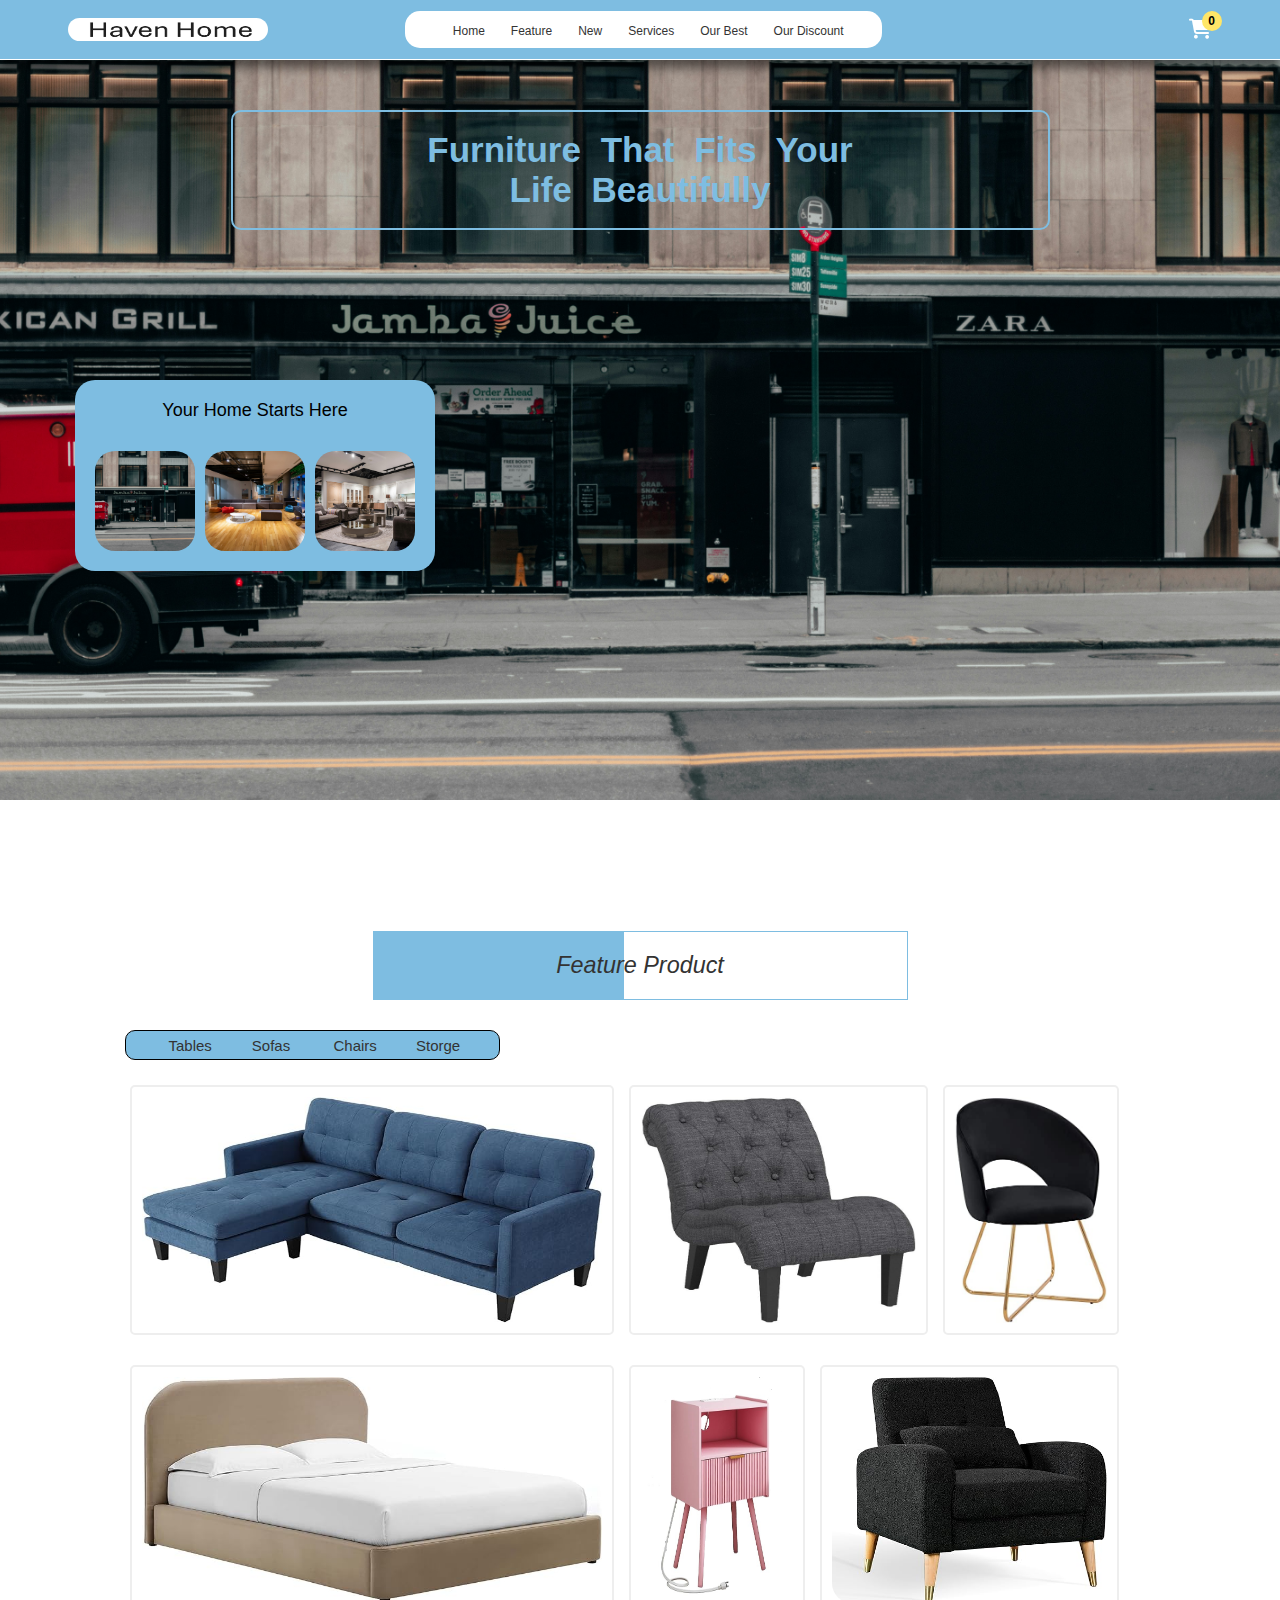
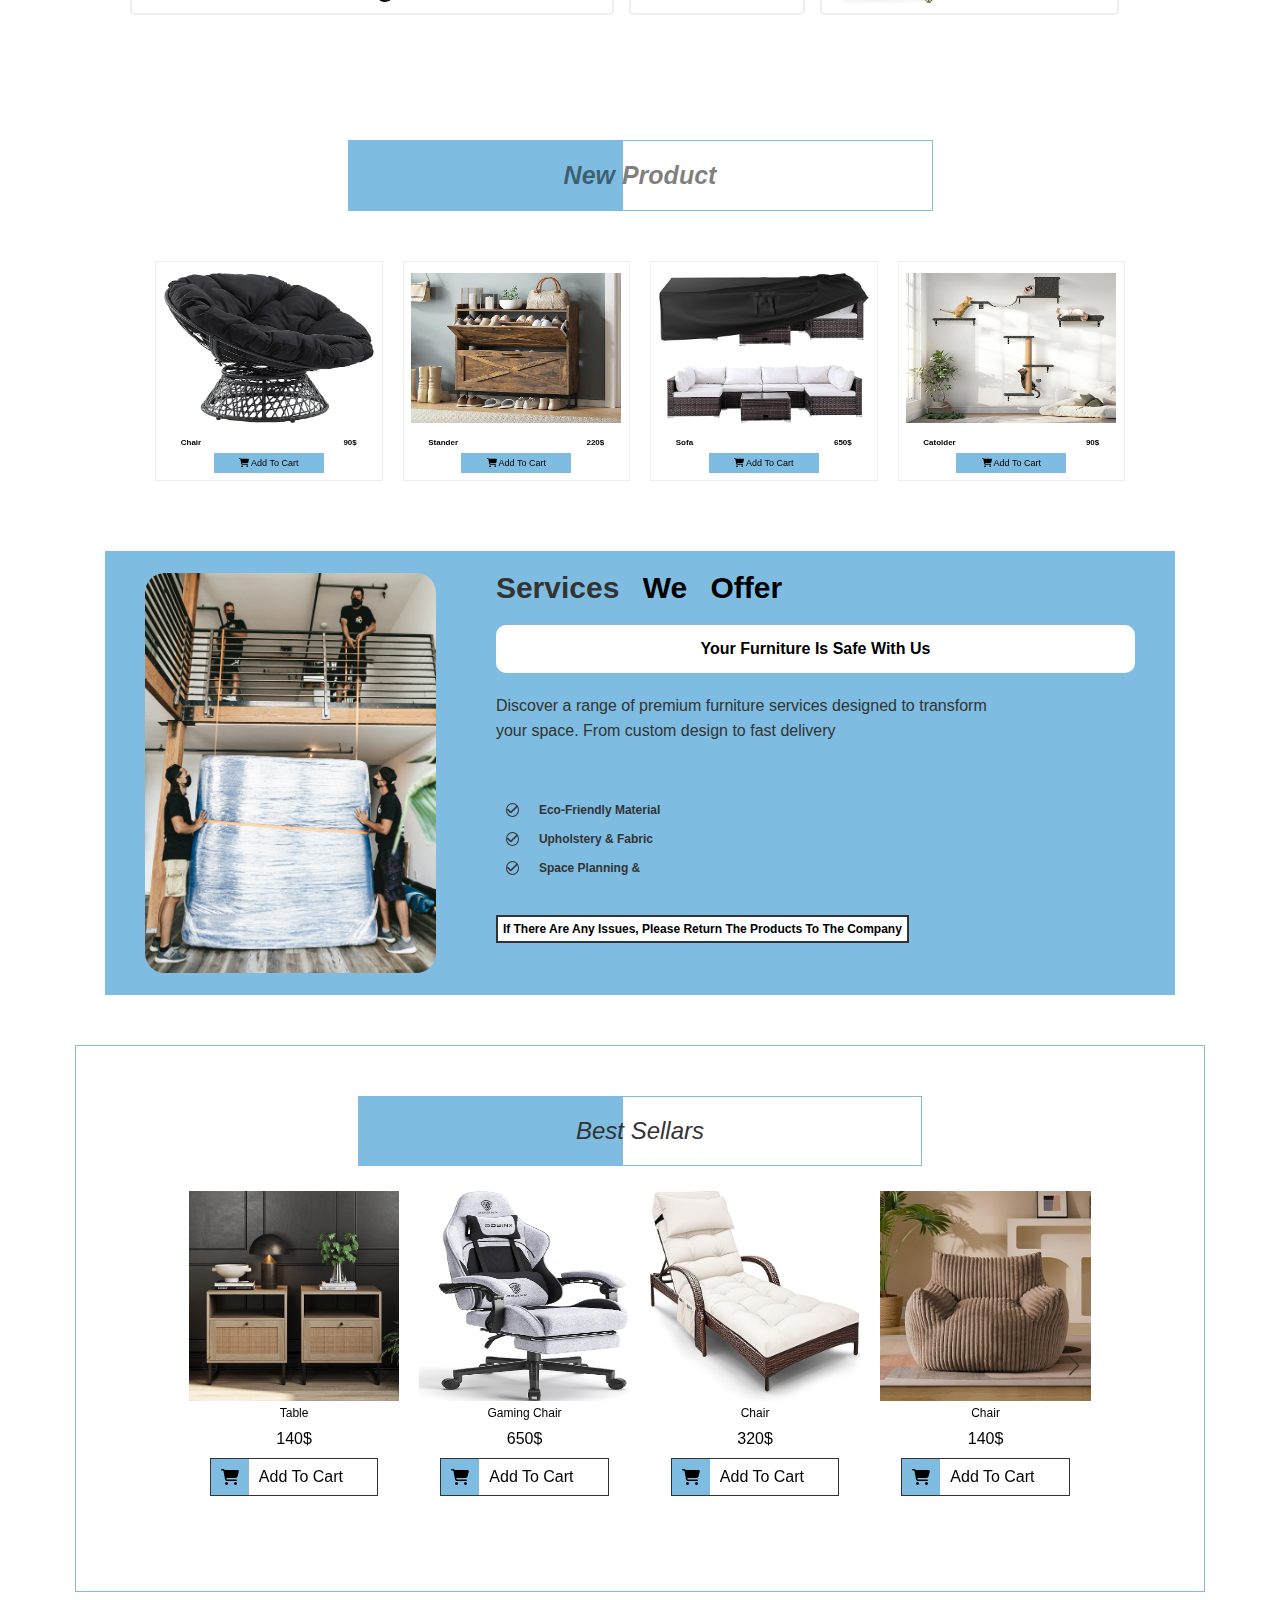
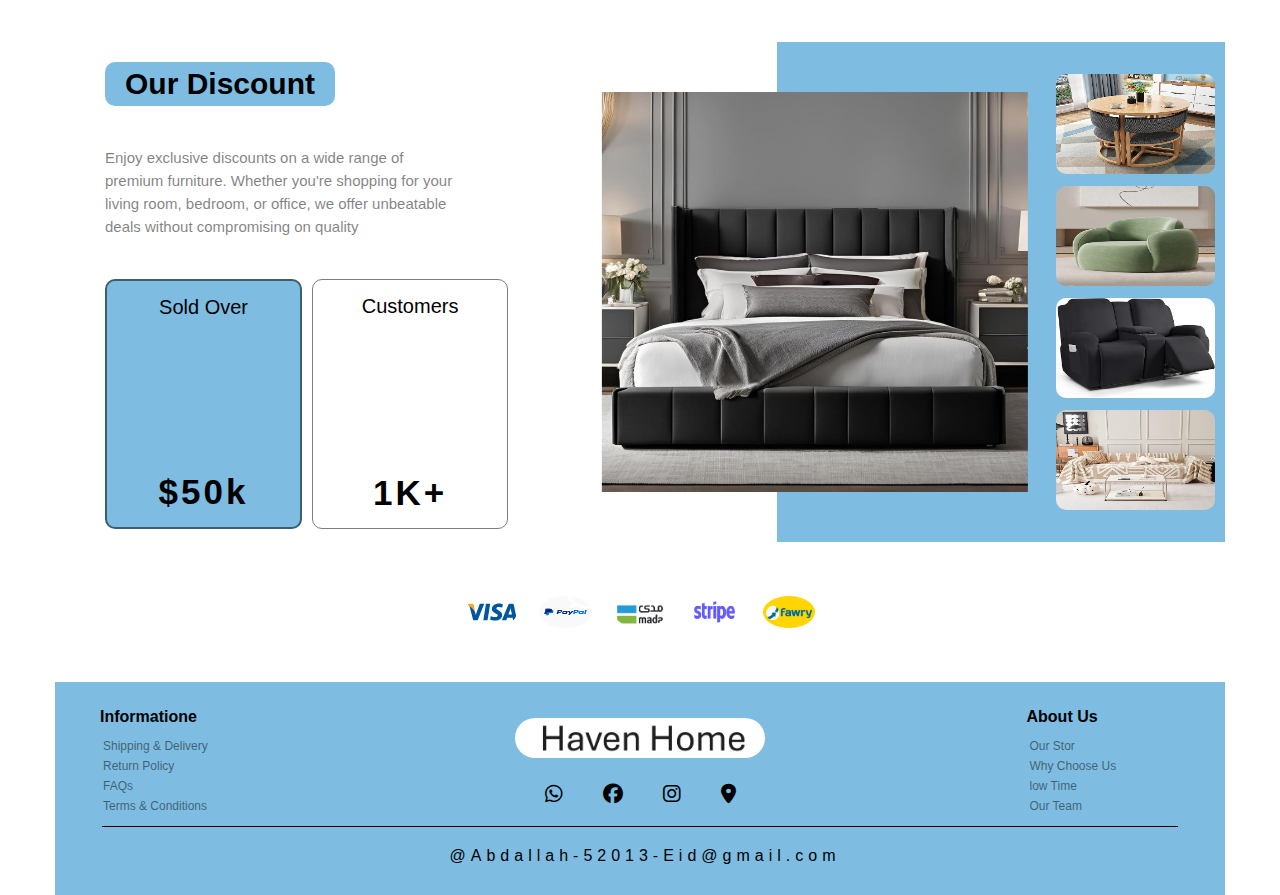
<file: index.html>
<!DOCTYPE html>
<html lang="en">
  <head>
    <meta charset="UTF-8" />
    <meta name="viewport" content="width=device-width, initial-scale=1.0" />
    <title>Haven Home</title>
    <!-- --Main css file --  -->
    <link rel="stylesheet" href="css/Furniture.css" />

    <!-- --Logo img --  -->
    <link rel="icon" href="img/logo.jpg" type="image/jng" />
    <!-- --FontAwsome CDN  --  -->

    <link
      rel="stylesheet"
      href="https://cdnjs.cloudflare.com/ajax/libs/font-awesome/6.5.0/css/all.min.css"
    />

    <!-- ---Swiper link ---- -->
    <link
      rel="stylesheet"
      href="https://cdn.jsdelivr.net/npm/swiper@11/swiper-bundle.min.css"
    />
  </head>
  <body>
    <!----- start Cart part ----->
    <div class="addcart">
      <div class="top_part">
        <h2>Items Cart : <span class="count_item_cart">0</span></h2>
        <i class="fa-solid fa-circle-xmark close_cart btn_sound"></i>
      </div>
      <div class="cart_box" id="cart_items"></div>
      <div class="close_cart22">
        <h2>Total price : <span class="price_cart_total">0</span></h2>
        <div class="cart_bottom">
          <h2 class="close_cart btn_sound">Shop More</h2>
          <a
            href="https://abdallah-gmal.github.io/Furniture-Store/Check_Out_page.html#"
            >Check Out</a
          >
        </div>
      </div>
    </div>
    <!----- End Cart part ----->

    <!----- Start Furniture Page----->
    <div class="furniture_page">
      <div class="container">
        <!----- Start Header Screen ---->
        <div class="main_img"></div>
        <div class="top_nav">
          <div class="logo">
            <a href="https://abdallah-gmal.github.io/Furniture-Store/"
              ><img src="img/logo_name.JPG" alt=""
            /></a>
          </div>
          <div class="nav_links">
            <ul>
              <li>
                <a
                  href="https://abdallah-gmal.github.io/Furniture-Store/"
                  target="_blank"
                  >Home</a
                >
              </li>
              <li><a href="#feature">Feature</a></li>
              <li><a href="#new_product">New</a></li>
              <li><a href="#services">Services</a></li>
              <li><a href="#our_best">Our Best</a></li>
              <li><a href="#our_discount">Our Discount</a></li>
            </ul>
          </div>
          <div class="bar"><i class="fa-solid fa-bars"></i></div>

          <div class="icon">
            <div class="icon_1">
              <i class="fa-solid fa-cart-shopping open_cart btn_sound"></i
              ><span class="count_item_header open_cart">0</span>
            </div>
            <div class="icon_1"></div>
          </div>
        </div>

        <!----- start text Screen ----->
        <div class="text_screen">
          <div class="upper_text">
            <h2>Furniture That Fits Your</h2>
            <h2>Life Beautifully</h2>
          </div>
          <div class="lower_text">
            <div class="left_text">
              <div>
                <p>Your Home Starts Here</p>
              </div>
              <div class="background-options">
                <img
                  src="Real_img/header_img_1.jpg"
                  class="bg-option btn_sound"
                  alt="bg1"
                />
                <img
                  src="Real_img/header_Img_2.jpg"
                  class="bg-option btn_sound"
                  alt="bg2"
                />
                <img
                  src="Real_img/header_img_3.jpg"
                  class="bg-option btn_sound"
                  alt="bg3"
                />
              </div>
            </div>
          </div>
        </div>
        <!----- End text Screen ----->
        <!----- End Header Screen ----->
        <!----- Start Featured product ----->
        <div class="feature_product" id="feature">
          <div class="title">
            <h3>Feature Product</h3>
          </div>
          <div id class="top_links">
            <ul>
              <a
                href="#"
                class="btn_switch_feature"
                onclick="event.preventDefault()"
                ><li class="active">Tables</li></a
              >
              <a
                href="#"
                class="btn_switch_feature"
                onclick="event.preventDefault()"
                ><li class="">Sofas</li></a
              >
              <a
                href="#"
                onclick="event.preventDefault()"
                class="btn_switch_feature"
                ><li class="">Chairs</li></a
              >
              <a
                href="#"
                class="btn_switch_feature"
                onclick="event.preventDefault()"
                ><li class="btn_switch_feature">Storge</li></a
              >
            </ul>
          </div>
          <div class="bottom_content">
            <div class="feature_switch_links">
              <div class="top_product" id="top_product"></div>
              <div class="bottom_product" id="bottom_product"></div>
            </div>

            <!-- for more section  -->
            <div class="feature_switch_links feature_switch_links_one active">
              <div class="top_product" id="top_product_one"></div>
              <div class="bottom_product" id="bottom_product_one"></div>
            </div>
            <div class="feature_switch_links feature_switch_links_two active">
              <div class="top_product" id="top_product"></div>
              <div class="bottom_product" id="bottom_product"></div>
            </div>
            <div class="feature_switch_links feature_switch_links_three active">
              <div class="top_product" id="top_product"></div>
              <div class="bottom_product" id="bottom_product"></div>
            </div>
            <!-- <div></div> -->
            <!-- for more section  -->
          </div>
          <div id="new_product"></div>
        </div>

        <!----- End Featured product ----->
        <!-----Start New Product ----->
        <div class="new_product">
          <div class="title_product"><h2>New Product</h2></div>
          <div class="product_container">
            <div class="choose_product"></div>

            <div class="box1_product">
              <div class="swiper_new">
                <div class="swiper">
                  <div class="swiper-wrapper product" id="swiper_new"></div>
                </div>
              </div>
            </div>
          </div>
          <div id="services"></div>
        </div>
        <!-----End New Product ----->
        <!-----Start Services we offer ----->
        <div class="services_offer">
          <div class="img">
            <img src="Real_img/moveing_worker.jpg" alt="" />
          </div>
          <div class="services_content">
            <div>
              <h3><span>Services </span>We Offer</h3>
            </div>
            <div class="text_3">
              <h4>Your Furniture Is Safe With Us</h4>
            </div>
            <div>
              <p>
                Discover a range of premium furniture services designed to
                transform your space. From custom design to fast delivery
              </p>
            </div>
            <div class="the_3_option">
              <div class="left_option">
                <h3>
                  <span><i class="fa-solid fa-check"></i></span>Eco-Friendly
                  Material
                </h3>
                <h3>
                  <span><i class="fa-solid fa-check"></i></span>Upholstery &
                  Fabric
                </h3>
                <h3>
                  <span><i class="fa-solid fa-check"></i></span> Space Planning
                  &
                </h3>
              </div>
              <div class="right_option">
                <a href="#"></a>
                <a href="#"></a>
                <a href="#"></a>
              </div>
            </div>
            <div class="serv_more">
              <h4>
                If there are any issues, please return the products to the
                company
              </h4>
            </div>
          </div>
        </div>
        <!-----END Services we offer ----->

        <!-----Start Best Sellar ----->
        <div class="best_sellar" id="our_best">
          <div class="best_sellar_title">
            <h2>Best Sellars</h2>
          </div>

          <div class="swiper_best_sellar">
            <div class="swiper">
              <div class="swiper-wrapper product" id="swiper_items_sale"></div>
              <div class="swiper-button-prev"></div>
              <div class="swiper-button-next"></div>
            </div>
          </div>
          <div id="our_discount"></div>
        </div>

        <!-----End Best Sellar ----->
        <!-----Start discount Section ----->
        <div class="our_discount" id="our_discount">
          <div class="white_sec">
            <div class="upper_text">
              <h2>Our Discount</h2>
              <p>
                Enjoy exclusive discounts on a wide range of premium furniture.
                Whether you're shopping for your living room, bedroom, or
                office, we offer unbeatable deals without compromising on
                quality
              </p>
            </div>
            <div class="lower_text">
              <div class="left_color">
                <p>Sold Over</p>
                <h2>$50k</h2>
              </div>
              <div class="right_white">
                <p>Customers</p>
                <h2>1K+</h2>
              </div>
            </div>
          </div>
          <div class="color_sec">
            <div class="big_img" id="main_discount"></div>
            <div class="box_img" id="discount_img_4"></div>
          </div>
        </div>
        <!-----End discount Section ----->
        <!----- Start Pay Section ----->
        <div class="pay_sec">
          <a href="#" class="img"><img src="img/visa.svg" alt="" /></a>
          <a href="#" class="img"><img src="img/paypal.jpg" alt="" /></a>
          <a href="#" class="img"><img src="img/mada.png" alt="" /></a>
          <a href="#" class="img"><img src="img/stripe.png" alt="" /></a>
          <a href="#" class="img"><img src="img/fawry.jpg" alt="" /></a>
        </div>
        <!-----End Pay Section ----->

        <!-----Start Footer Section ----->
        <div class="footer">
          <div class="footer_top">
            <div class="footer_box">
              <h3>Informatione</h3>
              <h5>Shipping & Delivery</h5>
              <h5>Return Policy</h5>
              <h5>FAQs</h5>
              <h5>Terms & Conditions</h5>
            </div>

            <div class="footer_middel_box">
              <div class="upper">
                <div class="imge">
                  <img src="img/logo_name.JPG" alt="" />
                </div>
              </div>
              <div class="lower">
                <a href="#"><i class="fa-brands fa-whatsapp"></i></a>
                <a href="#"><i class="fa-brands fa-facebook"></i></a>
                <a href="#"><i class="fa-brands fa-instagram"></i></a>
                <a href="#"><i class="fa-solid fa-location-dot"></i></a>
              </div>
            </div>

            <div class="footer_box">
              <h3>About Us</h3>
              <h5>Our Stor</h5>
              <h5>Why Choose Us</h5>
              <h5>low Time</h5>
              <h5>Our Team</h5>
            </div>
          </div>
          <div class="footer_bottom">
            <a href="#">@Abdallah-52013-Eid@gmail.com</a>
          </div>
        </div>
        <!-----End Footer Section ----->
      </div>
    </div>
    <!----- End Furniture Page ----->
    <!----- -Swiper ----->
    <script src="https://cdn.jsdelivr.net/npm/swiper@11/swiper-bundle.min.js"></script>
    <!----- -Swiper ----->
    <script src="js/swiper.js"></script>
    <!----- -add products ----->
    <script src="js/adds_product.js"></script>
    <!----- -Main Js file Furniture ----->
    <script src="js/Furniture_page.js"></script>
  </body>
</html>
</file>
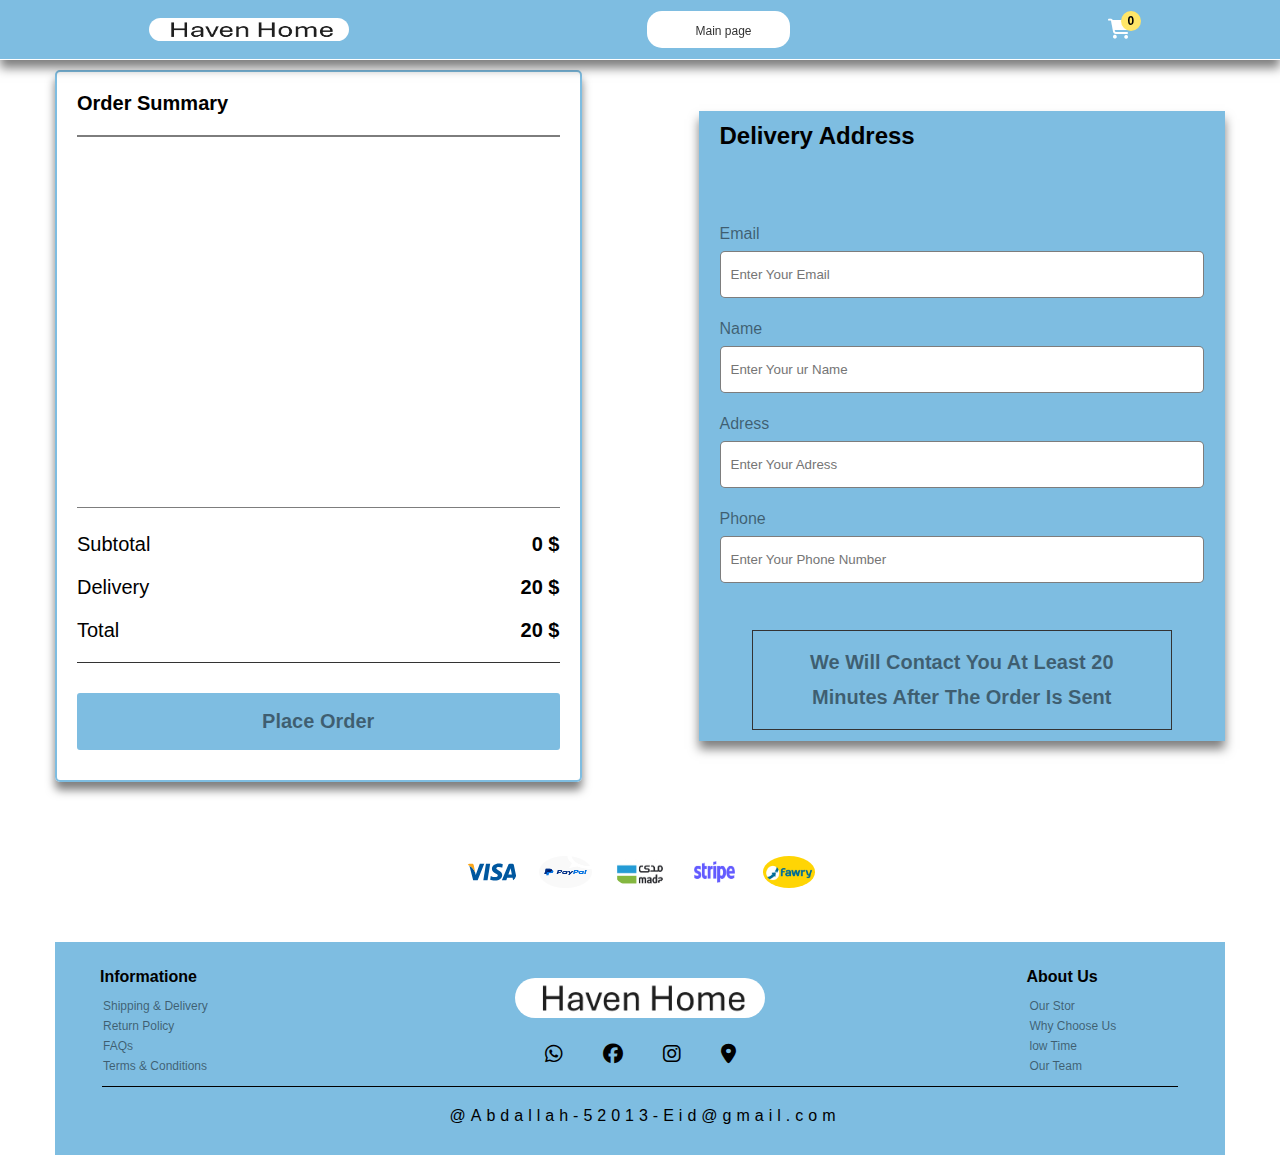
<file: Check_Out_page.html>
<!DOCTYPE html>
<html lang="en">
  <head>
    <meta charset="UTF-8" />
    <meta name="viewport" content="width=device-width, initial-scale=1.0" />
    <title>Haven Home</title>
    <!-- --Main css file --  -->
    <link rel="stylesheet" href="css/Furniture.css" />

    <!-- --Logo img --  -->
    <link rel="icon" href="img/logo.jpg" type="image/jng" />

    <!-- --FontAwsome CDN  --  -->
    <link
      rel="stylesheet"
      href="https://cdnjs.cloudflare.com/ajax/libs/font-awesome/6.5.0/css/all.min.css"
    />

    <!-- ---Swiper link ---- -->
    <link
      rel="stylesheet"
      href="https://cdn.jsdelivr.net/npm/swiper@11/swiper-bundle.min.css"
    />
  </head>
  <body>
    <!----- start Cart part ----->
    <div class="addcart">
      <div class="top_part">
        <h2>Items Cart : <span class="count_item_cart">0</span></h2>
        <i class="fa-solid fa-circle-xmark close_cart btn_sound"></i>
      </div>
      <div class="cart_box" id="cart_items"></div>
      <div class="close_cart22">
        <h2>Total price : <span class="price_cart_total">0</span></h2>
        <div class="cart_bottom">
          <h2 class="close_cart btn_sound">Shop More</h2>
          <h2>
            <a
              href="https://abdallah-gmal.github.io/Furniture-Store/Check_Out_page.html"
              style="border: none !important"
              >Check out</a
            >
          </h2>
        </div>
      </div>
    </div>
    <!----- End Cart part ----->
    <!----- Start Furniture Page----->
    <div class="furniture_page">
      <div class="container">
        <!----- start nav ---->
        <div class="top_nav">
          <div class="logo">
            <a href="https://abdallah-gmal.github.io/Furniture-Store/"
              ><img src="img/logo_name.JPG" alt=""
            /></a>
          </div>
          <div class="nav_links">
            <ul>
              <li>
                <a href="https://abdallah-gmal.github.io/Furniture-Store/"
                  >Main page</a
                >
              </li>
            </ul>
          </div>
          <div class="icon">
            <div class="icon_1">
              <i class="fa-solid fa-cart-shopping open_cart btn_sound"></i
              ><span class="count_item_header open_cart">0</span>
            </div>
            <div class="icon_1"></div>
          </div>
        </div>
        <!----- end nav ---->
        <!-----Start Check out page ---->
        <div class="checkout">
          <form id="orderForm">
            <div class="container">
              <div class="ordersummary">
                <h1>Order Summary</h1>
                <div class="item" id="check_out_item"></div>
                <div class="botton_summary">
                  <div class="shop_table">
                    <p>subtotal</p>
                    <span class="subtotal_checkout">$322</span>
                  </div>
                  <div class="shop_table">
                    <p>Delivery</p>
                    <span class="subtotal_checkout">20 $</span>
                  </div>
                  <div class="shop_table">
                    <p>Total</p>
                    <span class="total_checkout">$322</span>
                  </div>

                  <div class="button_div">
                    <button type="submit">Place Order</button>
                  </div>
                </div>
              </div>
              <div class="input_info">
                <div class="address">
                  <h2>Delivery Address</h2>
                  <div class="inputs">
                    <label for="">Email</label>
                    <input
                      type="Email"
                      placeholder="Enter Your Email "
                      required
                      name="Email"
                      id="email"
                    />
                    <label for="">Name</label>
                    <input
                      type="text"
                      placeholder="Enter Your ur Name "
                      required
                      name="name"
                      id="name"
                    />
                    <label for="">Adress</label>
                    <input
                      type="text"
                      placeholder="Enter Your Adress "
                      required
                      name="Address"
                      id="address"
                    />
                    <label for="">Phone</label>
                    <input
                      type="number"
                      placeholder="Enter Your Phone Number "
                      required
                      name="phone"
                      id="phone"
                    />
                  </div>
                  <div class="bottom">
                    <h4>
                      We will contact you at least 20 minutes after the order is
                      sent
                    </h4>
                  </div>
                </div>
              </div>
            </div>
          </form>
        </div>
        <!-----End Check out page ---->
        <!----- Start Pay Section ----->
        <div class="pay_sec">
          <a href="#" class="img"><img src="img/visa.svg" alt="" /></a>
          <a href="#" class="img"><img src="img/paypal.jpg" alt="" /></a>
          <a href="#" class="img"><img src="img/mada.png" alt="" /></a>
          <a href="#" class="img"><img src="img/stripe.png" alt="" /></a>
          <a href="#" class="img"><img src="img/fawry.jpg" alt="" /></a>
        </div>
        <!-----End Pay Section ----->
        <!-----Start Footer Section ----->
        <div class="footer">
          <div class="footer_top">
            <div class="footer_box">
              <h3>Informatione</h3>
              <h5>Shipping & Delivery</h5>
              <h5>Return Policy</h5>
              <h5>FAQs</h5>
              <h5>Terms & Conditions</h5>
            </div>

            <div class="footer_middel_box">
              <div class="upper">
                <div class="imge">
                  <img src="img/logo_name.JPG" alt="" />
                </div>
              </div>
              <div class="lower">
                <a href="#"><i class="fa-brands fa-whatsapp"></i></a>
                <a href="#"><i class="fa-brands fa-facebook"></i></a>
                <a href="#"><i class="fa-brands fa-instagram"></i></a>
                <a href="#"><i class="fa-solid fa-location-dot"></i></a>
              </div>
            </div>

            <div class="footer_box">
              <h3>About Us</h3>
              <h5>Our Stor</h5>
              <h5>Why Choose Us</h5>
              <h5>low Time</h5>
              <h5>Our Team</h5>
            </div>
          </div>
          <div class="footer_bottom">
            <a href="#">@Abdallah-52013-Eid@gmail.com</a>
          </div>
        </div>
        <!-----End Footer Section ----->
      </div>
    </div>
    <!----- End Furniture Page ----->
    <!----- -add products ----->
    <script src="js/adds_product.js"></script>
    <!----- -Main Js file Furniture ----->
    <script src="js/Furniture_page.js"></script>
    <!----- -Swiper ----->
    <script src="js/swiper.js"></script>
    <!----- -Swiper ----->
    <script src="https://cdn.jsdelivr.net/npm/swiper@11/swiper-bundle.min.js"></script>
  </body>
</html>
</file>
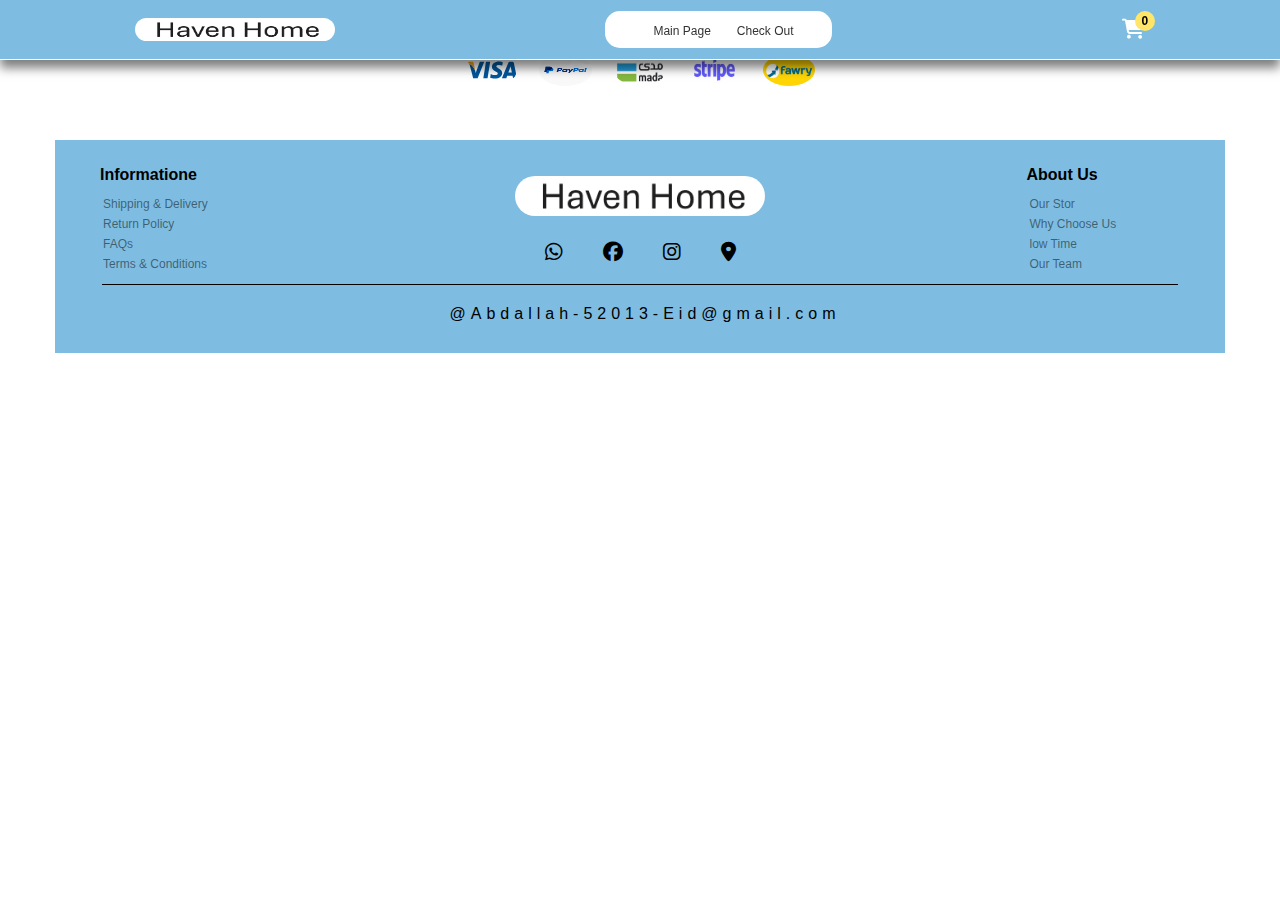
<file: product.html>
<!DOCTYPE html>
<html lang="en">
  <head>
    <meta charset="UTF-8" />
    <meta name="viewport" content="width=device-width, initial-scale=1.0" />
    <title>Haven Home</title>
    <!-- --Main css file --  -->
    <link rel="stylesheet" href="css/Furniture.css" />

    <!-- --Logo img --  -->
    <link rel="icon" href="img/logo.jpg" type="image/jng" />

    <!-- --FontAwsome CDN  --  -->
    <link
      rel="stylesheet"
      href="https://cdnjs.cloudflare.com/ajax/libs/font-awesome/6.5.0/css/all.min.css"
    />

    <!-- ---Swiper link ---- -->
    <link
      rel="stylesheet"
      href="https://cdn.jsdelivr.net/npm/swiper@11/swiper-bundle.min.css"
    />
  </head>
  <body>
    <!----- start Cart part ----->
    <div class="addcart">
      <div class="top_part">
        <h2>Items Cart : <span class="count_item_cart">0</span></h2>
        <i class="fa-solid fa-circle-xmark close_cart btn_sound"></i>
      </div>
      <div class="cart_box" id="cart_items"></div>
      <div class="close_cart22">
        <h2>Total price : <span class="price_cart_total">0</span></h2>
        <div class="cart_bottom">
          <h2 class="close_cart btn_sound">Shop More</h2>
          <h2> <a
              href="https://abdallah-gmal.github.io/Furniture-Store/Check_Out_page.html#"
              >Check Out</a
            ></h2>
        </div>
      </div>
    </div>
    <!----- End Cart part ----->
    <!----- Start Furniture Page----->
    <div class="furniture_page">
      <div class="container">
        <!----- start nav ---->
        <div class="top_nav">
          <div class="logo">
            <a href="#"><img src="img/logo_name.JPG" alt="" /></a>
          </div>
          <div class="nav_links">
            <ul>
              <li><a href="#">Main Page</a></li>
              <li><a href="#">Check Out</a></li>
            </ul>
          </div>
          <div class="icon">
            <div class="icon_1">
              <i class="fa-solid fa-cart-shopping open_cart btn_sound"></i
              ><span class="count_item_header open_cart">0</span>
            </div>
            <div class="icon_1"></div>
          </div>
        </div>
        <!----- end nav ---->
        <!-----Start Product page ---->
        <div class="container_page">
          <div class="single_page part_1 active">
            <div class="img_product">
              <div class="box_img swap_one">
                <div class="one_big_img">
                  <a>
                    <img
                      class="main_img_single_page"
                      src="Real_img/img_colored/sofa_blue_1.jpg"
                      alt=""
                    />
                  </a>
                </div>
                <div class="children_img">
                  <a
                    ><img
                      class="small_img"
                      src="Real_img/img_colored/sofa_blue_1.jpg"
                  /></a>
                  <a
                    ><img
                      class="small_img"
                      src="Real_img/img_colored/sofa_blue_2.jpg"
                  /></a>
                  <a
                    ><img
                      class="small_img"
                      src="Real_img/img_colored/sofa_blue_3.jpg"
                  /></a>
                  <a
                    ><img
                      class="small_img"
                      src="Real_img/img_colored/sofa_blue_4.jpg"
                  /></a>
                </div>
              </div>
              <div class="box_img swap_two active">
                <div class="one_big_img">
                  <a>
                    <img
                      class="main_img_single_page"
                      src="Real_img/img_colored/sofa_gray_1.jpg"
                      alt="Main Sofa"
                    />
                  </a>
                </div>
                <div class="children_img">
                  <a
                    ><img
                      class="small_img"
                      src="Real_img/img_colored/sofa_gray_2.jpg"
                      alt=""
                  /></a>
                  <a
                    ><img
                      class="small_img"
                      src="Real_img/img_colored/sofa_gray_3.jpg"
                      alt=""
                  /></a>
                  <a
                    ><img
                      class="small_img"
                      src="Real_img/img_colored/sofa_gray_4.jpg"
                      alt=""
                  /></a>
                  <a
                    ><img
                      class="small_img"
                      src="Real_img/img_colored/sofa_gray_1.jpg"
                      alt=""
                  /></a>
                </div>
              </div>
              <div class="box_img swap_three active">
                <div class="one_big_img">
                  <a>
                    <img
                      class="main_img_single_page"
                      src="Real_img/img_colored/sofa_white_1.jpg"
                      alt="Main Sofa"
                    />
                  </a>
                </div>
                <div class="children_img">
                  <a
                    ><img
                      class="small_img"
                      src="Real_img/img_colored/sofa_white_1.jpg"
                      alt=""
                  /></a>
                  <a
                    ><img
                      class="small_img"
                      src="Real_img/img_colored/sofa_white_2.jpg"
                      alt=""
                  /></a>
                  <a
                    ><img
                      class="small_img"
                      src="Real_img/img_colored/sofa_white_3.jpg"
                      alt=""
                  /></a>
                  <a
                    ><img
                      class="small_img"
                      src="Real_img/img_colored/sofa_white_4.jpg"
                      alt=""
                  /></a>
                </div>
              </div>
              <div class="box_img swap_four active">
                <div class="one_big_img">
                  <a>
                    <img
                      class="main_img_single_page"
                      src="Real_img/img_colored/sofa_green_1.jpg"
                      alt="Main Sofa"
                    />
                  </a>
                </div>
                <div class="children_img">
                  <a
                    ><img
                      class="small_img"
                      src="Real_img/img_colored/sofa_green_2.jpg"
                      alt=""
                  /></a>
                  <a
                    ><img
                      class="small_img"
                      src="Real_img/img_colored/sofa_green_3.jpg"
                      alt=""
                  /></a>
                  <a
                    ><img
                      class="small_img"
                      src="Real_img/img_colored/sofa_green_4.jpg"
                      alt=""
                  /></a>
                  <a
                    ><img
                      class="small_img"
                      src="Real_img/img_colored/sofa_gray_1.jpg"
                      alt=""
                  /></a>
                </div>
              </div>
            </div>
            <div class="text_product">
              <div class="top_box">
                <p>Sofa</p>
                <h3>Cmail Color Sofa <span>In Stock</span></h3>
                <div class="stars">
                  <i class="fa-solid fa-star"></i
                  ><i class="fa-solid fa-star"></i
                  ><i class="fa-solid fa-star"></i
                  ><i class="fa-solid fa-star"></i
                  ><i class="fa-solid fa-star"></i>
                </div>
                <div class="price">650$ <span>800$</span></div>
                <p>
                  Enjoy comfort and elegance with this modern sofa made from
                  high-quality materials.
                </p>
              </div>
              <div class="section_color">
                <h2 class="swap_btn_1 active"></h2>
                <h2 class="swap_btn_2"></h2>
                <h2 class="swap_btn_3"></h2>
                <h2 class="swap_btn_4"></h2>
              </div>
              <div class="bottom_box">
                <a href="#" class="btn_add_cart" data-id="21">
                  <i
                    class="fa-solid fa-cart-shopping"
                    data-id="2"
                    style="pointer-events: none"
                  ></i>
                  Add To Cart</a
                >
                <a target="_blank" href="http://127.0.0.1:5500/index.html#"
                  >Keep Shoping</a
                >
              </div>

              <div class="addition_box">
                <div class="left_box">
                  <h4>Feature</h4>
                  <h4>Color</h4>
                  <h4>Weight</h4>
                  <h4>Stock</h4>
                  <h4>Delivery Time</h4>
                </div>
                <div class="right_box">
                  <h4>Description</h4>
                  <h4>Blue - Gray - White - green</h4>
                  <h4>120 Pound</h4>
                  <h4>4</h4>
                  <h4>2-4 Day</h4>
                </div>
              </div>
            </div>
          </div>
          <div class="single_page part_2 active">
            <div class="img_product">
              <div class="box_img swap_one">
                <div class="one_big_img">
                  <a>
                    <img
                      class="main_img_single_page"
                      src="Real_img/img_colored/chair_black_1.jpg"
                      alt=""
                    />
                  </a>
                </div>
                <div class="children_img">
                  <a
                    ><img
                      class="small_img"
                      src="Real_img/img_colored/chair_black_1.jpg"
                      alt=""
                  /></a>
                  <a
                    ><img
                      class="small_img"
                      src="Real_img/img_colored/chair_black_2.jpg"
                      alt=""
                  /></a>
                  <a
                    ><img
                      class="small_img"
                      src="Real_img/img_colored/chair_black_3.jpg"
                      alt=""
                  /></a>
                  <a
                    ><img
                      class="small_img"
                      src="Real_img/img_colored/chair_black_4.jpg"
                      alt=""
                  /></a>
                </div>
              </div>
              <div class="box_img swap_two active">
                <div class="one_big_img">
                  <a>
                    <img
                      class="main_img_single_page"
                      src="Real_img/img_colored/chair_gray_1.jpg"
                      alt=""
                    />
                  </a>
                </div>
                <div class="children_img">
                  <a
                    ><img
                      class="small_img"
                      src="Real_img/img_colored/chair_gray_1.jpg"
                      alt=""
                  /></a>
                  <a
                    ><img
                      class="small_img"
                      src="Real_img/img_colored/chair_gray_2.jpg"
                      alt=""
                  /></a>
                  <a
                    ><img
                      class="small_img"
                      src="Real_img/img_colored/chair_gray_3.jpg"
                      alt=""
                  /></a>
                  <a
                    ><img
                      class="small_img"
                      src="Real_img/img_colored/chair_gray_4.jpg"
                      alt=""
                  /></a>
                </div>
              </div>
              <div class="box_img swap_three active">
                <div class="one_big_img">
                  <a>
                    <img
                      class="main_img_single_page"
                      src="Real_img/img_colored/chair_camil_1.jpg"
                      alt="Main Sofa"
                    />
                  </a>
                </div>
                <div class="children_img">
                  <a
                    ><img
                      class="small_img"
                      src="Real_img/img_colored/chair_camil_1.jpg"
                      alt=""
                  /></a>
                  <a
                    ><img
                      class="small_img"
                      src="Real_img/img_colored/chair_camil_2.jpg"
                      alt=""
                  /></a>
                  <a
                    ><img
                      class="small_img"
                      src="Real_img/img_colored/chair_camil_3.jpg"
                      alt=""
                  /></a>
                  <a
                    ><img
                      class="small_img"
                      src="Real_img/img_colored/chair_camil_4.jpg"
                      alt=""
                  /></a>
                </div>
              </div>
              <div class="box_img swap_four active">
                <div class="one_big_img">
                  <a>
                    <img
                      class="main_img_single_page"
                      src="Real_img/img_colored/chair_white_1.jpg"
                      alt="Main Sofa"
                    />
                  </a>
                </div>
                <div class="children_img">
                  <a
                    ><img
                      class="small_img"
                      src="Real_img/img_colored/chair_white_1.jpg"
                      alt=""
                  /></a>
                  <a
                    ><img
                      class="small_img"
                      src="Real_img/img_colored/chair_white_2.jpg"
                      alt=""
                  /></a>
                  <a
                    ><img
                      class="small_img"
                      src="Real_img/img_colored/chair_white_3.jpg"
                      alt=""
                  /></a>
                  <a
                    ><img
                      class="small_img"
                      src="Real_img/img_colored/chair_white_4.jpg"
                      alt=""
                  /></a>
                </div>
              </div>
            </div>
            <div class="text_product">
              <div class="top_box">
                <p>Soft Chair</p>
                <h3>Beautiful Chair <span>In Stock</span></h3>
                <div class="stars">
                  <i class="fa-solid fa-star"></i
                  ><i class="fa-solid fa-star"></i
                  ><i class="fa-solid fa-star"></i
                  ><i class="fa-solid fa-star"></i
                  ><i class="fa-solid fa-star"></i>
                </div>
                <div class="price">120$ <span>130$</span></div>
                <p>
                  Enjoy comfort and elegance with this modern Chair made from
                  high-quality materials.
                </p>
              </div>
              <div class="section_color">
                <h2
                  class="swap_btn_1 active"
                  style="background-color: gray"
                ></h2>
                <h2
                  class="swap_btn_2"
                  style="background-color: black; display: none"
                ></h2>
                <h2
                  class="swap_btn_3"
                  style="background-color: rgb(210, 191, 143)"
                ></h2>
                <h2 class="swap_btn_4" style="background-color: white"></h2>
              </div>
              <div class="bottom_box">
                <a href="#" class="btn_add_cart" data-id="22">
                  <i
                    class="fa-solid fa-cart-shopping"
                    data-id="2"
                    style="pointer-events: none"
                  ></i>
                  Add To Cart</a
                >
                <a target="_blank" href="http://127.0.0.1:5500/index.html#"
                  >Keep Shoping</a
                >
              </div>

              <div class="addition_box">
                <div class="left_box">
                  <h4>Feature</h4>
                  <h4>Color</h4>
                  <h4>Weight</h4>
                  <h4>Stock</h4>
                  <h4>Delivery Time</h4>
                </div>
                <div class="right_box">
                  <h4>Description</h4>
                  <h4>Gray - Camil - white</h4>
                  <h4>80 Pound</h4>
                  <h4>8</h4>
                  <h4>2-4 Day</h4>
                </div>
              </div>
            </div>
          </div>
          <div class="single_page part_3 active">
            <div class="img_product">
              <div class="box_img swap_one">
                <div class="one_big_img">
                  <a>
                    <img
                      class="main_img_single_page"
                      src="Real_img/img_colored/chair_small_black_1.jpg"
                      alt=""
                    />
                  </a>
                </div>
                <div class="children_img">
                  <a
                    ><img
                      class="small_img"
                      src="Real_img/img_colored/chair_small_black_1.jpg"
                      alt=""
                  /></a>
                  <a
                    ><img
                      class="small_img"
                      src="Real_img/img_colored/chair_small_black_2.jpg"
                      alt=""
                  /></a>
                  <a
                    ><img
                      class="small_img"
                      src="Real_img/img_colored/chair_small_black_3.jpg"
                      alt=""
                  /></a>
                  <a
                    ><img
                      class="small_img"
                      src="Real_img/img_colored/chair_small_black_4.jpg"
                      alt=""
                  /></a>
                </div>
              </div>
              <div class="box_img swap_two active">
                <div class="one_big_img">
                  <a>
                    <img
                      class="main_img_single_page"
                      src="Real_img/img_colored/chair_small_pink_1.jpg"
                      alt="Main Sofa"
                    />
                  </a>
                </div>
                <div class="children_img">
                  <a
                    ><img
                      class="small_img"
                      src="Real_img/img_colored/chair_small_pink_1.jpg"
                      alt=""
                  /></a>
                  <a
                    ><img
                      class="small_img"
                      src="Real_img/img_colored/chair_small_pink_2.jpg"
                      alt=""
                  /></a>
                  <a
                    ><img
                      class="small_img"
                      src="Real_img/img_colored/chair_small_pink_3.jpg"
                      alt=""
                  /></a>
                  <a
                    ><img
                      class="small_img"
                      src="Real_img/img_colored/chair_small_pink_4.jpg"
                      alt=""
                  /></a>
                </div>
              </div>
              <div class="box_img swap_three active">
                <div class="one_big_img">
                  <a>
                    <img
                      class="main_img_single_page"
                      src="Real_img/img_colored/chair_small_white_1.jpg"
                      alt="Main Sofa"
                    />
                  </a>
                </div>
                <div class="children_img">
                  <a
                    ><img
                      class="small_img"
                      src="Real_img/img_colored/chair_small_white_1.jpg"
                      alt=""
                  /></a>
                  <a
                    ><img
                      class="small_img"
                      src="Real_img/img_colored/chair_small_white_2.jpg"
                      alt=""
                  /></a>
                  <a
                    ><img
                      class="small_img"
                      src="Real_img/img_colored/chair_small_white_3.jpg"
                      alt=""
                  /></a>
                  <a
                    ><img
                      class="small_img"
                      src="Real_img/img_colored/chair_small_white_4.jpg"
                      alt=""
                  /></a>
                </div>
              </div>
            </div>
            <div class="text_product">
              <div class="top_box">
                <p>Chair</p>
                <h3>Chair With Glod leg <span>In Stock</span></h3>
                <div class="stars">
                  <i class="fa-solid fa-star"></i
                  ><i class="fa-solid fa-star"></i
                  ><i class="fa-solid fa-star"></i
                  ><i class="fa-solid fa-star"></i
                  ><i class="fa-solid fa-star"></i>
                </div>
                <div class="price">120$ <span>130$</span></div>
                <p>
                  Enjoy comfort and elegance with this modern Chair made from
                  high-quality materials.
                </p>
              </div>
              <div class="section_color">
                <h2
                  class="swap_btn_1 active"
                  style="background-color: black"
                ></h2>
                <h2 class="swap_btn_2" style="background-color: pink"></h2>
                <h2 class="swap_btn_3"></h2>
                <h2 class="swap_btn_4" style="display: none"></h2>
              </div>
              <div class="bottom_box">
                <a href="#" class="btn_add_cart" data-id="23">
                  <i
                    class="fa-solid fa-cart-shopping"
                    data-id="2"
                    style="pointer-events: none"
                  ></i>
                  Add To Cart</a
                >
                <a target="_blank" href="http://127.0.0.1:5500/index.html#"
                  >Keep Shoping</a
                >
              </div>

              <div class="addition_box">
                <div class="left_box">
                  <h4>Feature</h4>
                  <h4>Color</h4>
                  <h4>Weight</h4>
                  <h4>Stock</h4>
                  <h4>Delivery Time</h4>
                </div>
                <div class="right_box">
                  <h4>Description</h4>
                  <h4>Black - Pink - White</h4>
                  <h4>40 Pound</h4>
                  <h4>2</h4>
                  <h4>1-Day</h4>
                </div>
              </div>
            </div>
          </div>
          <div class="single_page part_4 active">
            <div class="img_product">
              <div class="box_img swap_one">
                <div class="one_big_img">
                  <a>
                    <img
                      class="main_img_single_page"
                      src="Real_img/img_colored/bed_white_1.jpg"
                      alt=""
                    />
                  </a>
                </div>
                <div class="children_img">
                  <a
                    ><img
                      class="small_img"
                      src="Real_img/img_colored/bed_white_1.jpg"
                      alt=""
                  /></a>
                  <a
                    ><img
                      class="small_img"
                      src="Real_img/img_colored/bed_white_2.jpg"
                      alt=""
                  /></a>
                  <a
                    ><img
                      class="small_img"
                      src="Real_img/img_colored/bed_white_3.jpg"
                      alt=""
                  /></a>
                  <a
                    ><img
                      class="small_img"
                      src="Real_img/img_colored/bed_white_4.jpg"
                      alt=""
                  /></a>
                </div>
              </div>
              <div class="box_img swap_two active">
                <div class="one_big_img">
                  <a>
                    <img
                      class="main_img_single_page"
                      src="Real_img/img_colored/bed_blue_1.jpg"
                      alt="Main Sofa"
                    />
                  </a>
                </div>
                <div class="children_img">
                  <a
                    ><img
                      class="small_img"
                      src="Real_img/img_colored/bed_blue_1.jpg"
                      alt=""
                  /></a>
                  <a
                    ><img
                      class="small_img"
                      src="Real_img/img_colored/bed_blue_2.jpg"
                      alt=""
                  /></a>
                  <a
                    ><img
                      class="small_img"
                      src="Real_img/img_colored/bed_blue_3.jpg"
                      alt=""
                  /></a>
                  <a
                    ><img
                      class="small_img"
                      src="Real_img/img_colored/bed_blue_4.jpg"
                      alt=""
                  /></a>
                </div>
              </div>
            </div>
            <div class="text_product">
              <div class="top_box">
                <p>Bed</p>
                <h3>Beige upholstered bed<span>In Stock</span></h3>
                <div class="stars">
                  <i class="fa-solid fa-star"></i
                  ><i class="fa-solid fa-star"></i
                  ><i class="fa-solid fa-star"></i
                  ><i class="fa-solid fa-star"></i
                  ><i class="fa-solid fa-star"></i>
                </div>
                <div class="price">800$ <span>900$</span></div>
                <p>
                  Enjoy comfort and elegance with this modern Bed made from
                  high-quality materials.
                </p>
              </div>
              <div class="section_color">
                <h2 class="swap_btn_2"></h2>
                <h2
                  class="swap_btn_1 active"
                  style="background-color: rgb(194, 185, 141)"
                ></h2>
                <h2 class="swap_btn_3" style="display: none"></h2>
                <h2 class="swap_btn_4" style="display: none"></h2>
              </div>
              <div class="bottom_box">
                <a href="#" class="btn_add_cart" data-id="24">
                  <i
                    class="fa-solid fa-cart-shopping"
                    data-id="2"
                    style="pointer-events: none"
                  ></i>
                  Add To Cart</a
                >
                <a target="_blank" href="http://127.0.0.1:5500/index.html#"
                  >Keep Shoping</a
                >
              </div>

              <div class="addition_box">
                <div class="left_box">
                  <h4>Feature</h4>
                  <h4>Color</h4>
                  <h4>Weight</h4>
                  <h4>Stock</h4>
                  <h4>Delivery Time</h4>
                </div>
                <div class="right_box">
                  <h4>Description</h4>
                  <h4>Blue - camil</h4>
                  <h4>220 Pound</h4>
                  <h4>6</h4>
                  <h4>2-4 Day</h4>
                </div>
              </div>
            </div>
          </div>
          <div class="single_page part_5 active">
            <div class="img_product">
              <div class="box_img swap_one">
                <div class="one_big_img">
                  <a>
                    <img
                      class="main_img_single_page"
                      src="Real_img/img_colored/table_smaill_1.jpg"
                      alt=""
                    />
                  </a>
                </div>
                <div class="children_img">
                  <a
                    ><img
                      class="small_img"
                      src="Real_img/img_colored/table_smaill_1.jpg"
                      alt=""
                  /></a>
                  <a
                    ><img
                      class="small_img"
                      src="Real_img/img_colored/table_smaill_black_2.jpg"
                      alt=""
                  /></a>
                  <a
                    ><img
                      class="small_img"
                      src="Real_img/img_colored/table_smaill_black_3.jpg"
                      alt=""
                  /></a>
                  <a
                    ><img
                      class="small_img"
                      src="Real_img/img_colored/table_smaill_black_4.jpg"
                      alt=""
                  /></a>
                </div>
              </div>
              <div class="box_img swap_two active">
                <div class="one_big_img">
                  <a>
                    <img
                      class="main_img_single_page"
                      src="Real_img/img_colored/table_smaill_pink_1.jpg"
                      alt="Main Sofa"
                    />
                  </a>
                </div>
                <div class="children_img">
                  <a
                    ><img
                      class="small_img"
                      src="Real_img/img_colored/table_smaill_pink_1.jpg"
                      alt=""
                  /></a>
                  <a
                    ><img
                      class="small_img"
                      src="Real_img/img_colored/table_smaill_pink_2.jpg"
                      alt=""
                  /></a>
                  <a
                    ><img
                      class="small_img"
                      src="Real_img/img_colored/table_smaill_pink_3.jpg"
                      alt=""
                  /></a>
                  <a
                    ><img
                      class="small_img"
                      src="Real_img/img_colored/table_smaill_pink_4.jpg"
                      alt=""
                  /></a>
                </div>
              </div>
              <div class="box_img swap_three active">
                <div class="one_big_img">
                  <a>
                    <img
                      class="main_img_single_page"
                      src="Real_img/img_colored/table_smaill_cmail_1.jpg"
                      alt="Main Sofa"
                    />
                  </a>
                </div>
                <div class="children_img">
                  <a
                    ><img
                      class="small_img"
                      src="Real_img/img_colored/table_smaill_cmail_1.jpg"
                      alt=""
                  /></a>
                  <a
                    ><img
                      class="small_img"
                      src="Real_img/img_colored/table_smaill_cmail_2.jpg"
                      alt=""
                  /></a>
                  <a
                    ><img
                      class="small_img"
                      src="Real_img/img_colored/table_smaill_cmail_3.jpg"
                      alt=""
                  /></a>
                  <a
                    ><img
                      class="small_img"
                      src="Real_img/img_colored/table_smaill_cmail_4.jpg"
                      alt=""
                  /></a>
                </div>
              </div>
              <div class="box_img swap_four active">
                <div class="one_big_img">
                  <a>
                    <img
                      class="main_img_single_page"
                      src="Real_img/img_colored/table_smaill_gray_1.jpg"
                      alt="Main Sofa"
                    />
                  </a>
                </div>
                <div class="children_img">
                  <a
                    ><img
                      class="small_img"
                      src="Real_img/img_colored/table_smaill_gray_1.jpg"
                      alt=""
                  /></a>
                  <a
                    ><img
                      class="small_img"
                      src="Real_img/img_colored/table_smaill_gray_2.jpg"
                      alt=""
                  /></a>
                  <a
                    ><img
                      class="small_img"
                      src="Real_img/img_colored/table_smaill_gray_3.jpg"
                      alt=""
                  /></a>
                  <a
                    ><img
                      class="small_img"
                      src="Real_img/img_colored/table_smaill_gray_4.jpg"
                      alt=""
                  /></a>
                </div>
              </div>
            </div>
            <div class="text_product">
              <div class="top_box">
                <p>Table</p>
                <h3>bedside Table <span>In Stock</span></h3>
                <div class="stars">
                  <i class="fa-solid fa-star"></i
                  ><i class="fa-solid fa-star"></i
                  ><i class="fa-solid fa-star"></i
                  ><i class="fa-solid fa-star"></i
                  ><i class="fa-solid fa-star"></i>
                </div>
                <div class="price">200$ <span>250$</span></div>
                <p>
                  Enjoy comfort and elegance with this modern Table made from
                  high-quality materials.
                </p>
              </div>
              <div class="section_color">
                <h2
                  class="swap_btn_1 active"
                  style="background-color: black"
                ></h2>
                <h2 class="swap_btn_4"></h2>
                <h2
                  class="swap_btn_3"
                  style="background-color: rgb(208, 179, 16)"
                ></h2>
                <h2 class="swap_btn_2" style="background-color: pink"></h2>
              </div>
              <div class="bottom_box">
                <a href="#" class="btn_add_cart" data-id="25">
                  <i
                    class="fa-solid fa-cart-shopping"
                    data-id="2"
                    style="pointer-events: none"
                  ></i>
                  Add To Cart</a
                >
                <a target="_blank" href="http://127.0.0.1:5500/index.html#"
                  >Keep Shoping</a
                >
              </div>

              <div class="addition_box">
                <div class="left_box">
                  <h4>Feature</h4>
                  <h4>Color</h4>
                  <h4>Weight</h4>
                  <h4>Stock</h4>
                  <h4>Delivery Time</h4>
                </div>
                <div class="right_box">
                  <h4>Description</h4>
                  <h4>Black - Gray - Cmail - pink</h4>
                  <h4>80 Pound</h4>
                  <h4>3</h4>
                  <h4>2-4 Day</h4>
                </div>
              </div>
            </div>
          </div>
          <div class="single_page part_6 active">
            <div class="img_product">
              <div class="box_img swap_one">
                <div class="one_big_img">
                  <a>
                    <img
                      class="main_img_single_page"
                      src="Real_img/img_colored/chair_mediam_black_1.jpg"
                      alt=""
                    />
                  </a>
                </div>
                <div class="children_img">
                  <a
                    ><img
                      class="small_img"
                      src="Real_img/img_colored/chair_mediam_black_1.jpg"
                      alt=""
                  /></a>
                  <a
                    ><img
                      class="small_img"
                      src="Real_img/img_colored/chair_mediam_black_2.jpg"
                      alt=""
                  /></a>
                  <a
                    ><img
                      class="small_img"
                      src="Real_img/img_colored/chair_mediam_black_3.jpg"
                      alt=""
                  /></a>
                  <a
                    ><img
                      class="small_img"
                      src="Real_img/img_colored/chair_mediam_black_4.jpg"
                      alt=""
                  /></a>
                </div>
              </div>
              <div class="box_img swap_two active">
                <div class="one_big_img">
                  <a>
                    <img
                      class="main_img_single_page"
                      src="Real_img/img_colored/chair_mediam_gray_1.jpg"
                      alt="Main Sofa"
                    />
                  </a>
                </div>
                <div class="children_img">
                  <a
                    ><img
                      class="small_img"
                      src="Real_img/img_colored/chair_mediam_gray_1.jpg"
                      alt=""
                  /></a>
                  <a
                    ><img
                      class="small_img"
                      src="Real_img/img_colored/chair_mediam_gray_2.jpg"
                      alt=""
                  /></a>
                  <a
                    ><img
                      class="small_img"
                      src="Real_img/img_colored/chair_mediam_gray_3.jpg"
                      alt=""
                  /></a>
                  <a
                    ><img
                      class="small_img"
                      src="Real_img/img_colored/chair_mediam_gray_4.jpg"
                      alt=""
                  /></a>
                </div>
              </div>
              <div class="box_img swap_three active">
                <div class="one_big_img">
                  <a>
                    <img
                      class="main_img_single_page"
                      src="Real_img/img_colored/chair_mediam_white_1.jpg"
                      alt="Main Sofa"
                    />
                  </a>
                </div>
                <div class="children_img">
                  <a
                    ><img
                      class="small_img"
                      src="Real_img/img_colored/chair_mediam_white_1.jpg"
                      alt=""
                  /></a>
                  <a
                    ><img
                      class="small_img"
                      src="Real_img/img_colored/chair_mediam_white_2.jpg"
                      alt=""
                  /></a>
                  <a
                    ><img
                      class="small_img"
                      src="Real_img/img_colored/chair_mediam_white_3.jpg"
                      alt=""
                  /></a>
                  <a
                    ><img
                      class="small_img"
                      src="Real_img/img_colored/chair_mediam_white_4.jpg"
                      alt=""
                  /></a>
                </div>
              </div>
              <div class="box_img swap_four active">
                <div class="one_big_img">
                  <a>
                    <img
                      class="main_img_single_page"
                      src="Real_img/img_colored/chair_mediam_blue_1.jpg"
                      alt="Main Sofa"
                    />
                  </a>
                </div>
                <div class="children_img">
                  <a
                    ><img
                      class="small_img"
                      src="Real_img/img_colored/chair_mediam_blue_1.jpg"
                      alt=""
                  /></a>
                  <a
                    ><img
                      class="small_img"
                      src="Real_img/img_colored/chair_mediam_blue_2.jpg"
                      alt=""
                  /></a>
                  <a
                    ><img
                      class="small_img"
                      src="Real_img/img_colored/chair_mediam_blue_3.jpg"
                      alt=""
                  /></a>
                  <a
                    ><img
                      class="small_img"
                      src="Real_img/img_colored/chair_mediam_blue_4.jpg"
                      alt=""
                  /></a>
                </div>
              </div>
            </div>
            <div class="text_product">
              <div class="top_box">
                <p>Chair</p>
                <h3>armChair <span>In Stock</span></h3>
                <div class="stars">
                  <i class="fa-solid fa-star"></i
                  ><i class="fa-solid fa-star"></i
                  ><i class="fa-solid fa-star"></i
                  ><i class="fa-solid fa-star"></i
                  ><i class="fa-solid fa-star"></i>
                </div>
                <div class="price">350$ <span>400$</span></div>
                <p>
                  Enjoy comfort and elegance with this modern Chair made from
                  high-quality materials.
                </p>
              </div>
              <div class="section_color">
                <h2
                  class="swap_btn_1 active"
                  style="background-color: black"
                ></h2>
                <h2 class="swap_btn_2"></h2>
                <h2 class="swap_btn_3"></h2>
                <h2
                  class="swap_btn_4"
                  style="background-color: rgb(0, 217, 255)"
                ></h2>
              </div>
              <div class="bottom_box">
                <a href="#" class="btn_add_cart" data-id="26">
                  <i
                    class="fa-solid fa-cart-shopping"
                    data-id="2"
                    style="pointer-events: none"
                  ></i>
                  Add To Cart</a
                >
                <a target="_blank" href="http://127.0.0.1:5500/index.html#"
                  >Keep Shoping</a
                >
              </div>

              <div class="addition_box">
                <div class="left_box">
                  <h4>Feature</h4>
                  <h4>Color</h4>
                  <h4>Weight</h4>
                  <h4>Stock</h4>
                  <h4>Delivery Time</h4>
                </div>
                <div class="right_box">
                  <h4>Description</h4>
                  <h4>Black - Gray - White - white blue</h4>
                  <h4>160 Pound</h4>
                  <h4>2</h4>
                  <h4>2 Day</h4>
                </div>
              </div>
            </div>
          </div>
        </div>
        <!-----End Product page---->
        <!----- Start Pay Section ----->
        <div class="pay_sec">
          <a href="#" class="img"><img src="img/visa.svg" alt="" /></a>
          <a href="#" class="img"><img src="img/paypal.jpg" alt="" /></a>
          <a href="#" class="img"><img src="img/mada.png" alt="" /></a>
          <a href="#" class="img"><img src="img/stripe.png" alt="" /></a>
          <a href="#" class="img"><img src="img/fawry.jpg" alt="" /></a>
        </div>
        <!-----End Pay Section ----->
        <!-----Start Footer Section ----->
        <div class="footer">
          <div class="footer_top">
            <div class="footer_box">
              <h3>Informatione</h3>
              <h5>Shipping & Delivery</h5>
              <h5>Return Policy</h5>
              <h5>FAQs</h5>
              <h5>Terms & Conditions</h5>
            </div>

            <div class="footer_middel_box">
              <div class="upper">
                <div class="imge">
                  <img src="img/logo_name.JPG" alt="" />
                </div>
              </div>
              <div class="lower">
                <a href="#"><i class="fa-brands fa-whatsapp"></i></a>
                <a href="#"><i class="fa-brands fa-facebook"></i></a>
                <a href="#"><i class="fa-brands fa-instagram"></i></a>
                <a href="#"><i class="fa-solid fa-location-dot"></i></a>
              </div>
            </div>

            <div class="footer_box">
              <h3>About Us</h3>
              <h5>Our Stor</h5>
              <h5>Why Choose Us</h5>
              <h5>low Time</h5>
              <h5>Our Team</h5>
            </div>
          </div>
          <div class="footer_bottom">
            <a href="#">@Abdallah-52013-Eid@gmail.com</a>
          </div>
        </div>
        <!-----End Footer Section ----->
      </div>
    </div>
    <!----- End Furniture Page ----->
  </body>
  <!----- -add products ----->
  <script src="js/adds_product.js"></script>
  <!----- -Main Js file Furniture ----->
  <script src="js/Furniture_page.js"></script>
  <!----- -Swiper ----->
  <!-- <script src="js/swiper.js"></script> -->
  <!----- -Swiper ----->
  <!-- <script src="https://cdn.jsdelivr.net/npm/swiper@11/swiper-bundle.min.js"></script> -->
</html>
</file>
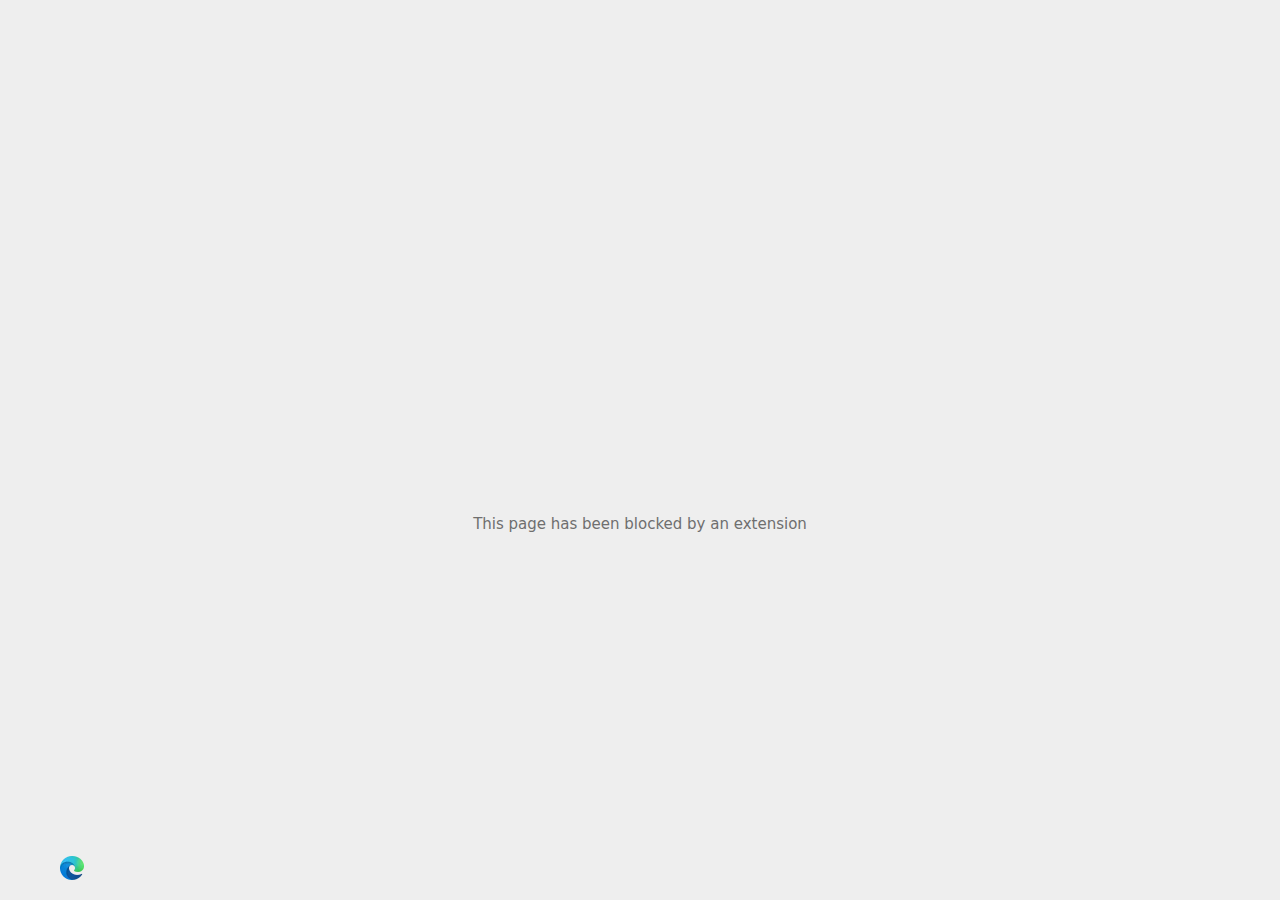
<file: Real_img/img_colored/bed_blue_1_files/iu3(1).html>
<!DOCTYPE html>
<!-- saved from url=(0029)chrome-error://chromewebdata/ -->
<html dir="ltr" lang="en" subframe=""><head><meta http-equiv="Content-Type" content="text/html; charset=UTF-8">
  
  <meta name="theme-color" content="#fff">
  <meta name="viewport" content="width=device-width, initial-scale=1.0,
                                 maximum-scale=1.0, user-scalable=no">
  <title>s.amazon-adsystem.com</title>
  <style>/* Copyright 2017 The Chromium Authors
 * Use of this source code is governed by a BSD-style license that can be
 * found in the LICENSE file. */

a {
  color: var(--link-color);
}

body {
  --background-color: #fff;
  --error-code-color: var(--google-gray-700);
  --google-blue-50: rgb(232, 240, 254);
  --google-blue-100: rgb(210, 227, 252);
  --google-blue-300: rgb(138, 180, 248);
  --google-blue-600: rgb(26, 115, 232);
  --google-blue-700: rgb(25, 103, 210);
  --google-gray-100: rgb(241, 243, 244);
  --google-gray-300: rgb(218, 220, 224);
  --google-gray-500: rgb(154, 160, 166);
  --google-gray-50: rgb(248, 249, 250);
  --google-gray-600: rgb(128, 134, 139);
  --google-gray-700: rgb(95, 99, 104);
  --google-gray-800: rgb(60, 64, 67);
  --google-gray-900: rgb(32, 33, 36);
  --heading-color: var(--google-gray-900);
  --link-color: rgb(88, 88, 88);
  --primary-button-fill-color-active: var(--google-blue-700);
  --primary-button-fill-color: var(--google-blue-600);
  --primary-button-text-color: #fff;
  --quiet-background-color: rgb(247, 247, 247);
  --secondary-button-border-color: var(--google-gray-500);
  --secondary-button-fill-color: #fff;
  --secondary-button-hover-border-color: var(--google-gray-600);
  --secondary-button-hover-fill-color: var(--google-gray-50);
  --secondary-button-text-color: var(--google-gray-700);
  --small-link-color: var(--google-gray-700);
  --text-color: var(--google-gray-700);
  --edge-background: var(--edge-grey-background);
  --edge-black: #101010;
  --edge-focus-color: #838383;
  --edge-blue-hover: #0078D4;
  --edge-blue-pressed: #1081D7;
  --edge-blue-rest: #0070C6;
  --edge-blue-selected: #004274;
  --edge-border-hover:#949494;
  --edge-border-pressed: #ADADAD;
  --edge-border-rest: #C5C5C5;
  --edge-grey-background: #F6F6F6;
  --edge-grey-selected: #C6C6C6;
  --edge-light-grey-hover: #F3F3F3;
  --edge-light-grey-pressed: #F7F7F7;
  --edge-light-grey-rest: #EFEFEF;
  --edge-primary-text-color: var(--edge-black);
  --edge-secondary-text-color: var(--edge-text-grey-rest);
  --edge-text-blue-hover: #0070C6;
  --edge-text-blue-rest: #0061AB;
  --edge-text-blue-pressed: #1081D7;
  --edge-text-grey-rest: #6F6F6F;
  --edge-white: #FFFFFF;
  --edge-primary-button-focus-shadow: 0 0 0 2px inset #F2F8FD;
  --edge-focus-outline: 2px solid var(--edge-focus-color);
  background: var(--edge-background);
  color: var(--edge-primary-text-color);
  word-wrap: break-word;
}

.nav-wrapper .secondary-button {
  background: var(--secondary-button-fill-color);
  border: 1px solid var(--secondary-button-border-color);
  color: var(--secondary-button-text-color);
  float: none;
  margin: 0;
  padding: 8px 16px;
}

.hidden {
  display: none;
}

html {
  -webkit-text-size-adjust: 100%;
  font-size: 125%;
}

.icon {
  background-repeat: no-repeat;
  background-size: 100%;
}

@media (prefers-color-scheme: dark) {
  body {
    --background-color: var(--google-gray-900);
    --error-code-color: var(--google-gray-500);
    --heading-color: var(--google-gray-500);
    --link-color: var(--google-blue-300);
    --primary-button-fill-color-active: rgb(129, 162, 208);
    --primary-button-fill-color: var(--google-blue-300);
    --primary-button-text-color: var(--google-gray-900);
    --quiet-background-color: var(--background-color);
    --secondary-button-border-color: var(--google-gray-700);
    --secondary-button-fill-color: var(--google-gray-900);
    --secondary-button-hover-fill-color: rgb(48, 51, 57);
    --secondary-button-text-color: var(--google-blue-300);
    --small-link-color: var(--google-blue-300);
    --text-color: var(--google-gray-500);
    --edge-black: #FFFFFF;
    --edge-focus-color: #888;
    --edge-blue-hover: #0070C6;
    --edge-blue-pressed: #0069B9;
    --edge-blue-rest: #0078D4;
    --edge-blue-selected: #63ACE5;
    --edge-border-hover:#909090;
    --edge-border-pressed: #787878;
    --edge-border-rest: #575757;
    --edge-grey-background: #2D2D2D;
    --edge-grey-selected: #676767;
    --edge-light-grey-hover: #424242;
    --edge-light-grey-pressed: #3E3E3E;
    --edge-light-grey-rest: #464646;
    --edge-text-blue-hover: #429BDF;
    --edge-text-blue-rest: #63ACE5;
    --edge-text-blue-pressed: #2189DA;
    --edge-text-grey-rest: #949494;
    --edge-white: #1D1D1D;
    --edge-primary-button-focus-shadow: 0 0 0 2px inset #F2F8FD;
  }
}
</style>
  <style>/* Copyright 2014 The Chromium Authors
   Copyright (C) Microsoft Corporation. All rights reserved.
   Use of this source code is governed by a BSD-style license that can be
   found in the LICENSE file. */

button {
  border: 0;
  border-radius: 2px;
  box-sizing: border-box;
  color: var(--primary-button-text-color);
  cursor: pointer;
  float: right;
  font-size: .875em;
  margin: 0;
  padding: 8px 16px;
  transition: box-shadow 150ms cubic-bezier(0.4, 0, 0.2, 1);
  user-select: none;
}

[dir='rtl'] button {
  float: left;
}

.bad-clock button,
.captive-portal button,
.https-only button,
.insecure-form button,
.lookalike-url button,
.main-frame-blocked button,
.neterror button,
.pdf button,
.ssl button,
.enterprise-block button,
.enterprise-warn button,
.managed-profile-required button,
.safe-browsing-billing button,
.supervised-user-verify button {
  background: var(--edge-blue-rest);
}

.bad-clock a,
.captive-portal a,
.supervised-user-verify a,
.ssl a {
  color: var(--edge-text-blue-rest);
  text-decoration: none;
  border-bottom: 1px solid currentColor;
}

@media (forced-colors: active) {
  .bad-clock a,
  .captive-portal a,
  .supervised-user-verify a,
  .ssl a {
    forced-color-adjust: none;
    color: LinkText;
    border-bottom: 1px solid currentColor;
  }
  .bad-clock a:focus,
  .captive-portal a:focus,
  .supervised-user-verify a:focus,
  .ssl a:focus {
    outline: none;
    border-bottom: 2px solid LinkText;
  }
}

.bad-clock #primary-button,
.captive-portal #primary-button,
.supervised-user-verify #primary-button,
.ssl #primary-button {
  color: white;
  background-color: var(--edge-blue-rest);
  border: 2px solid var(--edge-blue-rest);
  font-family: system-ui, sans-serif;
  font-weight: 600;
  outline: none;
}

.bad-clock #primary-button:focus,
.captive-portal #primary-button:focus,
.supervised-user-verify #primary-button:focus,
.ssl #primary-button:focus {
  border-color: var(--edge-focus-color);
  box-shadow: var(--edge-primary-button-focus-shadow);
}

.bad-clock #primary-button:hover,
.captive-portal #primary-button:hover,
.supervised-user-verify #primary-button:hover,
.ssl #primary-button:hover {
  background-color: var(--edge-blue-hover);
  border-color: var(--edge-blue-hover);
}

.bad-clock #primary-button:active,
.captive-portal #primary-button:active,
.supervised-user-verify #primary-button:active,
.ssl #primary-button:active {
  background-color: var(--edge-blue-pressed);
  box-shadow: 0 1px 2px 0 rgba(60, 64, 67, .3),
      0 2px 6px 2px rgba(60, 64, 67, .15);
}

@media(forced-colors: active) {
  /* Accent button */
  .bad-clock #primary-button,
  .captive-portal #primary-button,
  .supervised-user-verify #primary-button,
  .ssl #primary-button {
    forced-color-adjust: none;
    background-color: Highlight;
    color: HighlightText;
    border: 2px solid transparent;
  }
  .bad-clock #primary-button:focus,
  .captive-portal #primary-button:focus,
  .supervised-user-verify #primary-button:focus,
  .ssl #primary-button:focus {
    outline: 2px solid ButtonText;
    border-color: transparent;
    box-shadow: none;
  }
  .bad-clock #primary-button:hover,
  .captive-portal #primary-button:hover,
  .supervised-user-verify #primary-button:hover,
  .ssl #primary-button:hover {
    background-color: HighlightText;
    color: Highlight;
    border: 2px solid Highlight;
  }
}

.bad-clock #details-button,
.captive-portal #details-button,
.supervised-user-verify #details-button,
.ssl #details-button {
  color: var(--edge-primary-text-color);
  background-color: transparent;
  border-color: var(--edge-border-rest);
}

.bad-clock #details-button:focus,
.captive-portal #details-button:focus,
.supervised-user-verify #details-button:focus,
.ssl #details-button:focus {
  outline: var(--edge-focus-outline);
}

.bad-clock #details-button:active,
.captive-portal #details-button:active,
.supervised-user-verify #details-button:active,
.ssl #details-button:active {
  border-color: white;
  background: var(--edge-light-grey-pressed);
  box-shadow: 0 1px 2px 0 rgba(60, 64, 67, .3),
      0 2px 6px 2px rgba(60, 64, 67, .15);
}

.bad-clock #details-button:hover,
.captive-portal #details-button:hover,
.supervised-user-verify #details-button:hover,
.ssl #details-button:hover {
  background: var(--edge-light-grey-hover);
  border-color: var(--edge-border-hover);
  text-decoration: none;
}
@media(forced-colors: active) {
  /* Outline button */
  .bad-clock #details-button,
  .captive-portal #details-button,
  .supervised-user-verify #details-button,
  .ssl #details-button {
    forced-color-adjust: none;
    background-color: ButtonFace;
    color: ButtonText;
    border: 1px solid ButtonText;
  }
  .bad-clock #details-button:focus,
  .captive-portal #details-button:focus,
  .supervised-user-verify #details-button:focus,
  .ssl #details-button:focus {
    outline: 2px solid ButtonText;
  }
  .bad-clock #details-button:hover,
  .captive-portal #details-button:hover,
  .supervised-user-verify #details-button:hover,
  .ssl #details-button:hover {
    background-color: Highlight;
    color: HighlightText;
  }
}

.bad-clock #main-message > p,
.captive-portal #main-message > p,
.supervised-user-verify #main-message > p,
.ssl #main-message > p {
  font-size: 14px;
  line-height: 20px;
  color: var(--edge-primary-text-color);
}
}

button:active {
  background: var(--primary-button-fill-color-active);
  outline: 0;
}

#debugging {
  display: inline;
  overflow: auto;
}

.debugging-content {
  line-height: 1em;
  margin-bottom: 0;
  margin-top: 1em;
}

.debugging-content-fixed-width {
  display: block;
  font-family: monospace;
  font-size: 1.2em;
  margin-top: 0.5em;
}

.debugging-title {
  font-weight: bold;
}

#details {
  margin: 0 0 50px;
}

#details p:not(:first-of-type) {
  margin-top: 20px;
}

.secondary-button:active {
  border-color: white;
  box-shadow: 0 1px 2px 0 rgba(60, 64, 67, .3),
      0 2px 6px 2px rgba(60, 64, 67, .15);
}

.secondary-button:hover {
  background: var(--secondary-button-hover-fill-color);
  border-color: var(--secondary-button-hover-border-color);
  text-decoration: none;
}

.error-code {
  color: var(--error-code-color);
  font-size: .8em;
  margin-top: 12px;
  text-transform: uppercase;
}

#error-debugging-info {
  font-size: 0.8em;
}

h1 {
  color: var(--edge-primary-text-color);
  font-size: 1.6em;
  font-weight: bold;
  line-height: 1.25em;
  margin-bottom: 16px;
}

h2 {
  font-size: 1.2em;
  font-weight: normal;
}

.icon {
  height: 72px;
  margin: 0 0 40px;
  width: 72px;
}

input[type=checkbox] {
  opacity: 0;
}

input[type=checkbox]:focus ~ .checkbox::after {
  outline: -webkit-focus-ring-color auto 5px;
}

.interstitial-wrapper {
  box-sizing: border-box;
  font-size: 1em;
  line-height: 1.6em;
  margin: 14vh auto 0;
  max-width: 600px;
  width: 100%;
}

#main-message > p {
  display: inline;
}

#extended-reporting-opt-in {
  font-size: .875em;
  margin-top: 32px;
}

#extended-reporting-opt-in label {
  display: grid;
  grid-template-columns: 1.8em 1fr;
  position: relative;
}

#enhanced-protection-message {
  border-radius: 20px;
  font-size: 1em;
  margin-top: 32px;
  padding: 10px 5px;
}

#enhanced-protection-message a {
  color: var(--google-red-10);
}

#enhanced-protection-message label {
  display: grid;
  grid-template-columns: 2.5em 1fr;
  position: relative;
}

#enhanced-protection-message div {
  margin: 0.5em;
}

#enhanced-protection-message .icon {
  height: 1.5em;
  vertical-align: middle;
  width: 1.5em;
}

#https-upgrades-message {
  border-radius: 4px;
  font-size: 1em;
}

.nav-wrapper {
  margin-top: 51px;
}

.nav-wrapper::after {
  clear: both;
  content: '';
  display: table;
  width: 100%;
}

.small-link {
  color: var(--small-link-color);
  font-size: .875em;
}

.checkboxes {
  flex: 0 0 24px;
}

.checkbox {
  --padding: .9em;
  background: transparent;
  display: block;
  height: 1em;
  left: -1em;
  padding-inline-start: var(--padding);
  position: absolute;
  right: 0;
  top: -.5em;
  width: 1em;
}

.checkbox::after {
  border: 1px solid white;
  border-radius: 2px;
  content: '';
  height: 1em;
  left: var(--padding);
  position: absolute;
  top: var(--padding);
  width: 1em;
}

.checkbox::before {
  background: transparent;
  border: 2px solid white;
  border-inline-end-width: 0;
  border-top-width: 0;
  content: '';
  height: .2em;
  left: calc(.3em + var(--padding));
  opacity: 0;
  position: absolute;
  top: calc(.3em  + var(--padding));
  transform: rotate(-45deg);
  width: .5em;
}

input[type=checkbox]:checked ~ .checkbox::before {
  opacity: 1;
}

@media (max-width: 700px) {
  .interstitial-wrapper {
    padding: 0 10%;
  }

  #error-debugging-info {
    overflow: auto;
  }
}

@media (max-width: 420px) {
  button,
  [dir='rtl'] button,
  .small-link {
    float: none;
    font-size: .825em;
    font-weight: 500;
    margin: 0;
    width: 100%;
  }

  button {
    padding: 16px 24px;
  }

  #details {
    margin: 20px 0 20px 0;
  }

  #details p:not(:first-of-type) {
    margin-top: 10px;
  }

  .secondary-button:not(.hidden) {
    display: block;
    margin-top: 20px;
    text-align: center;
    width: 100%;
  }

  .interstitial-wrapper {
    padding: 0 5%;
  }

  #extended-reporting-opt-in {
    margin-top: 24px;
  }

  #enhanced-protection-message {
    margin-top: 24px;
  }

  .nav-wrapper {
    margin-top: 30px;
  }
}

/**
 * Mobile specific styling.
 * Navigation buttons are anchored to the bottom of the screen.
 * Details message replaces the top content in its own scrollable area.
 */

@media (max-width: 420px) {
  .nav-wrapper .secondary-button {
    border: 0;
    margin: 16px 0 0;
    margin-inline-end: 0;
    padding-bottom: 16px;
    padding-top: 16px;
  }
}

/* Fixed nav. */
@media (min-width: 240px) and (max-width: 420px) and
       (min-height: 401px),
       (min-width: 421px) and (min-height: 240px) and
       (max-height: 560px) {
  body .nav-wrapper {
    background: var(--edge-grey-background);
    bottom: 0;
    box-shadow: 0 -22px 40px var(--edge-grey-background);
    left: 0;
    margin: 0 auto;
    max-width: 736px;
    padding-inline-end: 24px;
    padding-inline-start: 24px;
    position: fixed;
    right: 0;
    width: 100%;
    z-index: 2;
  }

  .interstitial-wrapper {
    max-width: 736px;
  }

  #details,
  #main-content {
    padding-bottom: 40px;
  }

  #details {
    padding-top: 5.5vh;
  }

  button.small-link {
    color: var(--google-blue-600);
  }
}

@media (max-width: 420px) and (orientation: portrait),
       (max-height: 560px) {
  body {
    margin: 0 auto;
  }

  button,
  #details-button,
  [dir='rtl'] button,
  button.small-link {
    font-size: .933em;
    margin: 6px 0;
    transform: translatez(0);
  }

  .nav-wrapper {
    box-sizing: border-box;
    padding-bottom: 8px;
    width: 100%;
  }

  #details {
    box-sizing: border-box;
    height: auto;
    margin: 0;
    opacity: 1;
    transition: opacity 250ms cubic-bezier(0.4, 0, 0.2, 1);
  }

  #details.hidden,
  #main-content.hidden {
    height: 0;
    opacity: 0;
    overflow: hidden;
    padding-bottom: 0;
    transition: none;
  }

  h1 {
    font-size: 1.5em;
    margin-bottom: 8px;
  }

  .icon {
    margin-bottom: 5.69vh;
  }

  .interstitial-wrapper {
    box-sizing: border-box;
    margin: 7vh auto 12px;
    padding: 0 24px;
    position: relative;
  }

  .interstitial-wrapper p {
    font-size: .95em;
    line-height: 1.61em;
    margin-top: 8px;
  }

  #main-content {
    margin: 0;
    transition: opacity 100ms cubic-bezier(0.4, 0, 0.2, 1);
  }

  .small-link {
    border: 0;
  }

  .suggested-left > #control-buttons,
  .suggested-right > #control-buttons {
    float: none;
    margin: 0;
  }
}

@media (min-width: 421px) and (min-height: 500px) and (max-height: 560px) {
  .interstitial-wrapper {
    margin-top: 10vh;
  }
}

@media (min-height: 400px) and (orientation:portrait) {
  .interstitial-wrapper {
    margin-bottom: 145px;
  }
}

@media (min-height: 299px) {
  .nav-wrapper {
    padding-bottom: 16px;
  }
}

@media (max-height: 560px) and (min-height: 240px) and (orientation:landscape) {
  .extended-reporting-has-checkbox #details {
    padding-bottom: 80px;
  }
}

@media (min-height: 500px) and (max-height: 650px) and (max-width: 414px) and
       (orientation: portrait) {
  .interstitial-wrapper {
    margin-top: 7vh;
  }
}

@media (min-height: 650px) and (max-width: 414px) and (orientation: portrait) {
  .interstitial-wrapper {
    margin-top: 10vh;
  }
}

/* Small mobile screens. No fixed nav. */
@media (max-height: 400px) and (orientation: portrait),
       (max-height: 239px) and (orientation: landscape),
       (max-width: 419px) and (max-height: 399px) {
  .interstitial-wrapper {
    display: flex;
    flex-direction: column;
    margin-bottom: 0;
  }

  #details {
    flex: 1 1 auto;
    order: 0;
  }

  #main-content {
    flex: 1 1 auto;
    order: 0;
  }

  .nav-wrapper {
    flex: 0 1 auto;
    margin-top: 8px;
    order: 1;
    padding-inline-end: 0;
    padding-inline-start: 0;
    position: relative;
    width: 100%;
  }

  button,
  .nav-wrapper .secondary-button {
    padding: 16px 24px;
  }

  button.small-link {
    color: var(--google-blue-600);
  }
}

@media (max-width: 239px) and (orientation: portrait) {
  .nav-wrapper {
    padding-inline-end: 0;
    padding-inline-start: 0;
  }
}

</style>
  <style>/* Copyright 2013 The Chromium Authors. All rights reserved.
 * Copyright (C) Microsoft Corporation. All rights reserved.
 * Use of this source code is governed by a BSD-style license that can be
 * found in the LICENSE file. */

/* Don't use the main frame div when the error is in a subframe. */
body {
  background-color: var(--edge-grey-background);
}

html[subframe] #main-frame-error {
  display: none;
}

/* Don't use the subframe error div when the error is in a main frame. */
html:not([subframe]) #sub-frame-error {
  display: none;
}


h1 {
  margin-top: 0;
  word-wrap: break-word;
  color: var(--edge-primary-text-color);
  margin-bottom: 22px;
}

h1 span {
  font-weight: 600;
  font-family: "Segoe UI", system-ui, sans-serif;
  font-style: normal;
  font-size: 32px;
  line-height: 40px;
}

h2 {
  color: var(--edge-secondary-text-color);
  font-size: 1.2em;
  font-weight: normal;
  margin: 10px 0;
}

a {
  color: var(--edge-text-blue-rest);
  text-decoration: none;
  border-bottom: 1px solid currentColor;
}

a:hover {
  color: var(--edge-text-blue-hover);
}

a:focus {
  outline: none;
  text-decoration: none;
  border-bottom: var(--edge-focus-outline);
}

#buttons {
  display: grid;
  grid-template-rows: auto auto;
}

.text-button {
  float: inline-start !important;
  margin-bottom: 10px;
}

#game-div {
  display: block;
}

#game-buttons {
  display: flex;
  align-items: center;
  margin-top: 26px;
}

#game-message {
  margin-inline-end: 6px;
}

#game-button {
  padding: 0;
  color: rgba(33, 105, 235, 1);
  background-color: transparent;
  font-style: normal;
  font-weight: 400;
  font-size: 14px;
  line-height: 20px;
  display: inline-flex;
  gap: 6px;
}

#game-button:disabled {
  opacity: 0.3;
  cursor: not-allowed;
}

#game-button:focus:not(:disabled) {
  outline: var(--edge-focus-outline);
}

@media (forced-colors: active) {
  a:hover {
    color: HightlightText;
  }
}


.footer {
  position: absolute;
  right: 0;
  bottom: 0;
  left: 0;
  padding: 1rem;
  display: flex;
}

.footer div:first-of-type {
  margin-right: auto;
}

.left-footer {
  display: flex;
  flex-direction: row;
  column-gap: 10px;
  margin-left: 40px;
}

.edge-logo {
  content: url([data-uri]);
  width: 24px;
  height: 24px;
}

.edge-branding-text {
  flex: 82%;
  font-family: "Segoe UI", system-ui, sans-serif;
  font-style: normal;
  font-weight: 600;
  font-size: 14px;
  line-height: 22px;
  text-align: right;
}

/* TODO(sayyagari): Migrate from usage of deprecated CSS -webkit-user-select. */
.icon {
  -webkit-user-select: none;
  display: inline-block;
  width: 128px;
  height: 128px;
  margin: 0 0 20px;
}

.icon-generic {
  /* Can't access edge://theme/IDR_ERROR_NETWORK_GENERIC from an untrusted
   * renderer process, so embed the resource manually. */
  content: -webkit-image-set(url([data-uri]) 1x,
      url([data-uri]) 2x);
}

.icon-offline {
  content: -webkit-image-set(url([data-uri]) 1x,
      url([data-uri]) 2x);
  position: relative;
}

.icon-page-error {
  content: url([data-uri]);
}

.icon-thinking {
  content: url([data-uri]);
}

.icon-blocked {
  content: url([data-uri]);
}

.icon-disconnected {
  content: url([data-uri]);
}

.icon-find {
  content: url([data-uri]);
}

.icon-insecure-site {
  content: url([data-uri]);
}

.icon-page-briefcase {
  content: url([data-uri]);
}
@media (width > 300px) and (height > 150px) {
  .icon-elixir-page-error {
    content: url([data-uri]);
  }

  .icon-elixir-thinking {
    content: url([data-uri]);
  }

  .icon-elixir-blocked {
    content: url([data-uri]);
  }

  .icon-elixir-disconnected {
    content: url([data-uri]);
  }

  .icon-elixir-insecure {
    content: url([data-uri]);
  }
}

.icon-play-game-button {
  width: 20px;
  height: 20px;
  content: url([data-uri]);
}

.icon-disabled {
  content: -webkit-image-set(url([data-uri]) 1x,
      url([data-uri]) 2x);
  width: 112px;
}

.managed-icon {
  content: url([data-uri]);
  margin-inline-end: 6px;
  height: 16px;
  width: 16px;
}

.error-code {
  display: block;
  font-family: "Segoe UI", system-ui, sans-serif;
  font-style: normal;
  font-size: 10px;
  line-height: 14px;
  color: var(--edge-secondary-text-color);
  margin-top: 20px;
  font-weight: 400;
}

#content-top {
  margin: 20px;
}

.hidden {
  display: none !important;
}

#suggestion {
  margin-top: 15px;
}

#suggestions-list p {
  margin-block-end: 0;
  color: var(--edge-primary-text-color);
  font-weight: 700;
}

#suggestions-list ul {
  margin-top: 0;
  margin-left: 10px;
  color: var(--edge-primary-text-color);
  padding-inline-start: 0;
  list-style: none;
  font-family: "Segoe UI", system-ui, sans-serif;
  font-style: normal;
}

#suggestions-list li {
  margin-top: 12px;
  font-size: 14px;
  line-height: 20px;
  font-weight: 400;
}

#suggestions-list li:before {
  content: "•";
  font-size: 14px;
  padding-right: 1em;
}

.single-suggestion li:before {
  display: none;
}

#short-suggestion {
  margin-top: 5px;
}

#error-information-button {
  content: url([data-uri]);
  height: 24px;
  vertical-align: -.15em;
  width: 24px;
}

.use-popup-container#error-information-popup-container #error-information-popup {
  align-items: center;
  background-color: var(--edge-grey-background);
  display: flex;
  height: 100%;
  left: 0;
  position: fixed;
  top: 0;
  width: 100%;
  z-index: 100;
}

.use-popup-container#error-information-popup-container #error-information-popup-content>p {
  margin-bottom: 11px;
  margin-inline-start: 20px;
}

#error-information-popup-content {
  margin-top: 20px;
}

.use-popup-container#error-information-popup-container #suggestions-list ul {
  margin-inline-start: 15px;
}

.use-popup-container#error-information-popup-container #error-information-popup-box {
  background-color: var(--edge-white);
  left: 5%;
  padding-bottom: 15px;
  padding-top: 15px;
  position: fixed;
  width: 90%;
  z-index: 101;
}

.use-popup-container#error-information-popup-container div.error-code {
  margin-inline-start: 20px;
}

.use-popup-container#error-information-popup-container #suggestions-list p {
  margin-inline-start: 20px;
}

:not(.use-popup-container)#error-information-popup-container #error-information-popup-close {
  display: none;
}

#error-information-popup-close {
  margin-bottom: 0px;
  margin-inline-end: 35px;
  margin-top: 15px;
  text-align: end;
}

.link-button {
  color: var(--edge-text-blue-rest);
  display: inline-block;
  font-weight: bold;
  text-transform: uppercase;
}

#sub-frame-error-details {
  color: var(--edge-secondary-text-color);
  
}

#search-container {
  /* Prevents a space between controls. */
  display: flex;
  margin-top: 20px;
}

.snackbar {
  background: #323232;
  border-radius: 2px;
  bottom: 24px;
  box-sizing: border-box;
  color: #fff;
  font-size: .87em;
  left: 24px;
  max-width: 568px;
  min-width: 288px;
  opacity: 0;
  padding: 16px 24px 12px;
  position: fixed;
  transform: translateY(90px);
  will-change: opacity, transform;
  z-index: 999;
}

.snackbar-show {
  -webkit-animation:
    show-snackbar .25s cubic-bezier(0.0, 0.0, 0.2, 1) forwards,
    hide-snackbar .25s cubic-bezier(0.4, 0.0, 1, 1) forwards 5s;
}

@-webkit-keyframes show-snackbar {
  100% {
    opacity: 1;
    transform: translateY(0);
  }
}

@-webkit-keyframes hide-snackbar {
  0% {
    opacity: 1;
    transform: translateY(0);
  }

  100% {
    opacity: 0;
    transform: translateY(90px);
  }
}

.suggestions {
  margin-top: 18px;
  color: var(--edge-primary-text-color);
  font-size: 14px;
  line-height: 20px;
}

.suggestion-header {
  font-weight: bold;
  margin-bottom: 4px;
}

/* Decrease padding at low sizes. */
@media (max-width: 640px),
(max-height: 640px) {
  h1 {
    margin: 0 0 15px;
  }

  #content-top {
    margin: 15px;
  }

  .suggestions {
    margin-top: 10px;
  }

  .suggestion-header {
    margin-bottom: 0;
  }
}

#download-link,
#download-link-clicked {
  margin-bottom: 30px;
  margin-top: 30px;
}

#download-link-clicked {
  color: #BBB;
}

#download-link:before,
#download-link-clicked:before {
  content: url([data-uri]);
  display: inline-block;
  margin-inline-end: 4px;
  vertical-align: -webkit-baseline-middle;
}

#download-link-clicked:before {
  width: 0px;
  opacity: 0;
}

.offline-content-list-title {
  color: rgb(95, 99, 104);
  font-size: .8em;
  line-height: 1;
  margin-bottom: .8em;
}

#offline-content-suggestions {
  margin-inline-start: -5%;
  width: 110%;
}

/* The selectors below adjust the "overflow" of the suggestion cards contents
 * based on the same screen size based strategy used for the main frame, which
 * is applied by the `interstitial-wrapper` class. */
@media (max-width: 700px) {
  #offline-content-suggestions {
    margin-inline-start: -5%;
    width: 110%;
  }
}

@media (max-width: 420px) {
  #offline-content-suggestions {
    margin-inline-start: -2.5%;
    width: 105%;
  }
}

@media (max-width: 420px) and (orientation: portrait),
(max-height: 560px) {
  #offline-content-suggestions {
    margin-inline-start: -12px;
    width: calc(100% + 24px);
  }
}

.suggestion-with-image .offline-content-suggestion-visual {
  flex-basis: 8.2em;
  flex-shrink: 0;
}

.suggestion-with-image .offline-content-suggestion-visual>img {
  height: 100%;
  width: 100%;
}

#offline-content-list:not(.is-rtl) .suggestion-with-image .offline-content-suggestion-visual>img {
  border-bottom-right-radius: 8px;
  border-top-right-radius: 8px;
}

#offline-content-list.is-rtl .suggestion-with-image .offline-content-suggestion-visual>img {
  border-bottom-left-radius: 8px;
  border-top-left-radius: 8px;
}

.suggestion-with-icon .offline-content-suggestion-visual {
  align-items: center;
  display: flex;
  justify-content: center;
  min-height: 4.2em;
  min-width: 4.2em;
}

.suggestion-with-icon .offline-content-suggestion-visual>div {
  align-items: center;
  background-color: rgb(241, 243, 244);
  border-radius: 50%;
  display: flex;
  height: 2.3em;
  justify-content: center;
  width: 2.3em;
}

.suggestion-with-icon .offline-content-suggestion-visual>div>img {
  height: 1.45em;
  width: 1.45em;
}

.offline-content-suggestion-texts {
  display: flex;
  flex-direction: column;
  justify-content: space-between;
  line-height: 1.3;
  padding: .9em;
  width: 100%;
}

/* TODO(sayyagari): Migrate from usage of deprecated CSS -webkit-box. */
.offline-content-suggestion-title {
  -webkit-box-orient: vertical;
  -webkit-line-clamp: 3;
  color: rgb(32, 33, 36);
  display: -webkit-box;
  font-size: 1.1em;
  overflow: hidden;
  text-overflow: ellipsis;
}

div.offline-content-suggestion {
  align-items: stretch;
  border-color: rgb(218, 220, 224);
  border-radius: 8px;
  border-style: solid;
  border-width: 1px;
  display: flex;
  justify-content: space-between;
  margin-bottom: .8em;
}

.suggestion-with-image {
  flex-direction: row;
  height: 8.2em;
  max-height: 8.2em;
}

.suggestion-with-icon {
  flex-direction: row-reverse;
  height: 4.2em;
  max-height: 4.2em;
}

.suggestion-with-icon .offline-content-suggestion-title {
  -webkit-line-clamp: 1;
  word-break: break-all;
}

.suggestion-with-icon .offline-content-suggestion-texts {
  padding-inline-start: 0px;
}

.offline-content-suggestion-attribution-freshness {
  color: rgb(95, 99, 104);
  display: flex;
  font-size: .8em;
}

/* TODO(sayyagari): Migrate from usage of deprecated CSS -webkit-box. */
.offline-content-suggestion-attribution {
  -webkit-box-orient: vertical;
  -webkit-line-clamp: 1;
  display: -webkit-box;
  flex-shrink: 1;
  overflow-wrap: break-word;
  overflow: hidden;
  text-overflow: ellipsis;
  word-break: break-all;
}

.no-attribution .offline-content-suggestion-attribution {
  display: none;
}

.offline-content-suggestion-freshness:before {
  content: '-';
  display: inline-block;
  flex-shrink: 0;
  margin-inline-end: .1em;
  margin-inline-start: .1em;
}

.no-attribution .offline-content-suggestion-freshness:before {
  display: none;
}

.offline-content-suggestion-freshness {
  flex-shrink: 0;
}

.suggestion-with-image .offline-content-suggestion-pin-spacer {
  flex-shrink: 1;
  flex-grow: 100;
}

.suggestion-with-image .offline-content-suggestion-pin {
  content: url([data-uri]);
  flex-shrink: 0;
  height: 1.4em;
  margin-inline-start: .4em;
  width: 1.4em;
}

.offline-content-list-action {
  text-align: center;
}

#offline-content-summary {
  border-color: rgb(241, 243, 244);
  border-radius: 12px;
  border-style: solid;
  border-width: 1px;
  padding: 12px;
  text-align: center;
}

.offline-content-summary-image-truncate {
  width: 45px;
}

.offline-content-summary-images {
  direction: ltr;
  display: flex;
  margin-top: 10px;
  justify-content: center;
  padding-bottom: 12px;
}

.offline-content-summary-images img {
  background: rgb(241, 243, 244);
  border-radius: 50%;
  box-shadow:
    0px 1px 2px 0px rgb(155, 155, 155),
    0px 1px 3px 0px rgb(155, 155, 155);
  padding: 12px;
  width: 32px;
}

.offline-content-summary-description {
  border-top: 1px solid rgb(241, 243, 244);
  padding-top: 12px;
}

.offline-content-summary-action {
  padding-top: 12px;
}

/* Don't allow overflow when in a subframe. */
html[subframe] body {
  overflow: hidden;
}

/* TODO(sayyagari): Migrate from usage of deprecated CSS -webkit-flex. */
#sub-frame-error {
  -webkit-align-items: center;
  background-color: #DDD;
  display: -webkit-flex;
  -webkit-flex-flow: column;
  height: 100%;
  -webkit-justify-content: center;
  left: 0;
  position: absolute;
  text-align: center;
  top: 0;
  transition: background-color .2s ease-in-out;
  width: 100%;
}

#sub-frame-error:hover {
  background-color: #EEE;
}

#sub-frame-error .icon-generic {
  margin: 0 0 16px;
}

#sub-frame-error-details {
  margin: 0 10px;
  text-align: center;
  visibility: hidden;
}

/* Show details only when hovering. */
#sub-frame-error:hover #sub-frame-error-details {
  visibility: visible;
}

/* If the iframe is too small, always hide the error code. */
/* TODO(mmenke): See if overflow: no-display works better, once supported. */
@media (max-width: 200px),
(max-height: 95px) {
  #sub-frame-error-details {
    display: none;
  }
}

/* Adjust icon for small embedded frames in apps. */
@media (max-height: 100px) {
  #sub-frame-error .icon-generic {
    height: auto;
    margin: 0;
    padding-top: 0;
    width: 25px;
  }
}

#control-buttons {
  display: block;
}

/* details-button is special; it's a <button> element that looks like a link. */
#details-buttons {
  width: 100%;
}

#details-button {
  box-shadow: none;
  min-width: 0;
  background: none;
  border: none;
  color: var(--edge-primary-text-color);
  cursor: pointer;
  font-size: 14px;
  line-height: 20px;
  text-decoration: none;
  float: left;
  padding: 4px;
  font-family: system-ui, sans-serif;
}

#details-button:before {
  display: inline-block;
  content: "";
  background-image: url("[data-uri]");
  margin-right: 10px;
  width: 14px;
  height: 10px;
  background-repeat: no-repeat;
  background-position: center center;
  fill: var(--edge-primary-text-color);
}

#details-button.expanded:before {
  transform: rotate(180deg);
}

#details-button:focus {
  outline: solid 2px var(--edge-focus-color);
}

@media (forced-colors: active) {

  #details-button,
  #game-button {
    forced-color-adjust: none;
    color: ButtonText;
    background-color: ButtonFace;
  }

  #game-button {
    /* extra border for this button only */
    border: 1px solid ButtonText;
  }

  #details-button::before,
  #game-button::before {
    fill: ButtonText;
  }

  #details-button:focus,
  #game-button:focus {
    outline: 2px solid ButtonText;
  }

  #details-button:hover,
  #game-button:hover {
    background-color: Highlight;
    color: HighlightText;
  }

  #details-button:hover::before,
  #game-button:hover::before {
    fill: HighlightText;
  }
}

.nav-wrapper {
  margin-top: 20px;
}

#control-buttons,
#stale-load-button,
#details-buttons {
  float: left !important;
}

.suggested-left .secondary-button {
  margin-inline-end: 0px;
}

#details-button.singular {
  float: none;
}

/* download-button shows both icon and text. */
#download-button {
  padding-bottom: 4px;
  padding-top: 4px;
  position: relative;
}

#download-button:before {
  background: -webkit-image-set(url([data-uri]) 1x,
      url([data-uri]) 2x) no-repeat;
  content: '';
  display: inline-block;
  width: 24px;
  height: 24px;
  margin-inline-end: 4px;
  margin-inline-start: -4px;
  vertical-align: middle;
}

#download-button:disabled {
  background: rgb(180, 206, 249);
  color: rgb(255, 255, 255);
}

/* TODO(https://crbug.com/852872): UI for offline suggested content is incomplete. */
.suggested-thumbnail {
  width: 25vw;
  height: 25vw;
}

#reload-button {
  background-color: var(--edge-blue-rest);
  color: white;
  /* always white because it is a blue button */
  border-radius: 4px;
  width: 87px;
  height: 40px;
  font-family: "Segoe UI", system-ui, sans-serif;
  font-style: normal;
  font-weight: 600;
  font-size: 16px;
  line-height: 22px;
  outline: none;
  padding: 0;
}

#reload-button:focus {
  outline: var(--edge-focus-outline);
  box-shadow: var(--edge-primary-button-focus-shadow);
}

#reload-button:hover {
  background-color: var(--edge-blue-hover);
}

#reload-button:active {
  background-color: var(--edge-blue-pressed);
}

@media (forced-colors: active) {

  /* Acts like an accent button */
  #reload-button {
    forced-color-adjust: none;
    background-color: Highlight;
    color: HighlightText;
  }

  #reload-button:hover {
    background-color: HighlightText;
    color: Highlight;
    border: 2px solid Highlight;
  }

  #reload-button:focus {
    outline: 2px solid ButtonText;
    box-shadow: none;
  }
}

#secondary-reload-button {
  background-color: var(--edge-light-grey-rest);
  color: var(--edge-primary-text-color);
  border-radius: 4px;
  width: 87px;
  height: 40px;
  font-family: "Segoe UI", system-ui, sans-serif;
  font-style: normal;
  font-weight: 600;
  font-size: 16px;
  line-height: 22px;
  outline: none;
  padding: 0;
  margin-inline: 10px;
}

#secondary-reload-button:focus {
  outline: var(--edge-focus-outline);
  box-shadow: var(--edge-primary-button-focus-shadow);
}

#secondary-reload-button:hover {
  background-color: var(--edge-light-grey-hover);
}

#secondary-reload-button:active {
  background-color: var(--edge-light-grey-pressed);
}

@media (forced-colors: active) {

  /* Acts like an accent button */
  #secondary-reload-button {
    forced-color-adjust: none;
    background-color: Highlight;
    color: HighlightText;
  }

  #secondary-reload-button:hover {
    background-color: HighlightText;
    color: Highlight;
    border: 2px solid Highlight;
  }

  #secondary-reload-button:focus {
    outline: 2px solid ButtonText;
    box-shadow: none;
  }
}

#diagnose-button {
  background-color: var(--edge-blue-rest);
  color: white;
  /* always white because it is a blue button */
  border-radius: 4px;
  width: auto;
  height: 40px;
  font-family: "Segoe UI", system-ui, sans-serif;
  font-style: normal;
  font-weight: 600;
  font-size: 16px;
  line-height: 22px;
  outline: none;
  padding-inline: 10px;
}

#diagnose-button:focus {
  outline: var(--edge-focus-outline);
  box-shadow: var(--edge-primary-button-focus-shadow);
}

#diagnose-button:hover {
  background-color: var(--edge-blue-hover);
}

#diagnose-button:active {
  background-color: var(--edge-blue-pressed);
}

@media (forced-colors: active) {
  /* Acts like an accent button */
  #diagnose-button {
    forced-color-adjust: none;
    background-color: Highlight;
    color: HighlightText;
  }

  #diagnose-button:hover {
    background-color: HighlightText;
    color: Highlight;
    border: 2px solid Highlight;
  }

  #diagnose-button:focus {
    outline: 2px solid ButtonText;
    box-shadow: none;
  }
}

#clearcookies-button {
  background-color: var(--edge-blue-rest);
  color: white;
  border-radius: 4px;
  width: auto;
  height: 40px;
  font-family: "Segoe UI", system-ui, sans-serif;
  font-style: normal;
  font-weight: 600;
  font-size: 16px;
  line-height: 22px;
  outline: none;
  padding-inline: 10px;
}

#clearcookies-button:focus {
  outline: var(--edge-focus-outline);
  box-shadow: var(--edge-primary-button-focus-shadow);
}

#clearcookies-button:hover {
  background-color: var(--edge-blue-hover);
}

#clearcookies-button:active {
  background-color: var(--edge-blue-pressed);
}

@media (forced-colors: active) {
  /* Acts like an accent button */
  #clearcookies-button {
    forced-color-adjust: none;
    background-color: Highlight;
    color: HighlightText;
  }

  #clearcookies-button:hover {
    background-color: HighlightText;
    color: Highlight;
    border: 2px solid Highlight;
  }

  #clearcookies-button:focus {
    outline: 2px solid ButtonText;
    box-shadow: none;
  }
}

/* Offline page */
.offline {
  transition: -webkit-filter 1.5s cubic-bezier(0.65, 0.05, 0.36, 1),
    background-color 1.5s cubic-bezier(0.65, 0.05, 0.36, 1);
  will-change: -webkit-filter, background-color;
}

#main-message>p {
  font-size: 16px;
  line-height: 22px;
  color: var(--edge-primary-text-color);
  font-family: "Segoe UI", system-ui, sans-serif;
  font-style: normal;
  font-weight: 600;
}

.offline #main-message>p {
  display: none;
}

.offline.inverted {
  -webkit-filter: invert(100%);
  background-color: var(--edge-black);
}

.offline .interstitial-wrapper {
  color: #2b2b2b;
  font-size: 1em;
  line-height: 1.55;
  margin: 0 auto;
  padding-top: 100px;
  width: 100%;
}

.interstitial-wrapper {
  max-width: 700px;
}

.offline .controller {
  background: rgba(247, 247, 247, .1);
  height: 100vh;
  left: 0;
  position: absolute;
  top: 0;
  width: 100vw;
  z-index: 9;
}

.game-split-line {
  margin-top: 0px;
  height: 1px;
  background: rgba(0, 0, 0, 0.18);
}

.game-button-msg {
  margin-top: 2px;
}

#offline-resources {
  display: none;
}

@media (max-width: 420px) {
  #download-button {
    padding-bottom: 12px;
    padding-top: 12px;
  }

  .snackbar {
    left: 0;
    bottom: 0;
    width: 100%;
    border-radius: 0;
  }
}

@media (max-height: 350px) {
  h1 {
    margin: 0 0 15px;
  }

  .icon-offline {
    margin: 0 0 10px;
  }

  .interstitial-wrapper {
    margin-top: 5%;
  }

  .nav-wrapper {
    margin-top: 30px;
  }
}

@media (min-width: 420px) and (max-width: 736px) and (min-height: 240px) and (max-height: 420px) and (orientation:landscape) {
  .interstitial-wrapper {
    margin-bottom: 100px;
  }
}

@media (max-width: 360px) and (max-height: 480px) {
  .offline .interstitial-wrapper {
    padding-top: 60px;
  }

}

@media (min-height: 240px) and (orientation: landscape) {
  .offline .interstitial-wrapper {
    margin-bottom: 90px;
  }

  .icon-offline {
    margin-bottom: 20px;
  }
}

@media (max-height: 320px) and (orientation: landscape) {
  .icon-offline {
    margin-bottom: 0;
  }

}

@media (max-width: 240px) {
  button {
    padding-left: 12px;
    padding-right: 12px;
  }

  .interstitial-wrapper {
    overflow: inherit;
    padding: 0 8px;
  }
}

@media (max-width: 120px) {
  button {
    width: auto;
  }
}

@media (max-height: 650px) and (orientation: landscape) {
  .footer {
    display: none;
  }
}

@media (max-width: 700px) and (orientation: portrait) {
  .footer {
    display: none;
  }
}

@media (min-width: 600px) {
  .interstitial-wrapper {
    margin-inline-start: 200px;
  }
}

@media (width <= 300px) and (height <= 150px) {
  .icon {
    display: none;
  }
}

@media (prefers-color-scheme: dark) {

  .managed-icon {
    filter: invert(1);
  }

  .icon-play-game-button {
    content: url([data-uri]);
  }

  #game-button {
    color: rgba(77, 141, 250, 1);

  }

  .game-split-line {
    background: rgba(255, 255, 255, 0.18)
  }

  @media (width > 300px) and (height > 150px) {
    .icon-elixir-page-error {
      content: url([data-uri]);
    }

    .icon-elixir-thinking {
      content: url([data-uri]);
    }

    .icon-elixir-blocked {
      content: url([data-uri]);
    }

    .icon-elixir-disconnected {
      content: url([data-uri]);
    }

    .icon-elixir-insecure {
      content: url([data-uri]);
    }
  }
}

@media (forced-colors: active) and (prefers-color-scheme: dark) {
  @media (width > 300px) and (height > 150px) {

    .icon-elixir-page-error {
      content: url([data-uri]);
    }

    .icon-elixir-thinking {
      content: url([data-uri]);
    }

    .icon-elixir-blocked {
      content: url([data-uri]);
    }

    .icon-elixir-disconnected {
      content: url([data-uri]);
    }

    .icon-elixir-insecure {
      content: url([data-uri]);
    }
  }
}

@media (forced-colors: active) and (prefers-color-scheme: light) {
  @media (width > 300px) and (height > 150px) {
    .icon-elixir-page-error {
      content: url([data-uri]);
      filter: invert(1);
    }

    .icon-elixir-thinking {
      content: url([data-uri]);
    }

    .icon-elixir-blocked {
      content: url([data-uri]);
      filter: invert(1);
    }

    .icon-elixir-disconnected {
      content: url([data-uri]);
    }

    .icon-elixir-insecure {
      content: url([data-uri]);
    }
  }
}

#main-frame-error:not(.showing-details) #details {
  display: none;
}

@media (min-width: 240px) and (max-width: 420px) and (min-height: 401px),
       (min-height: 240px) and (max-height: 560px) and (min-width: 421px) {
  #main-frame-error.showing-details #main-content,
  #main-frame-error.showing-details .runner-container {
    display: none;
  }
}
</style>
  <style>/* Copyright (C) Microsoft Corporation. All rights reserved.
 * Use of this source code is governed by a BSD-style license that can be
 * found in the LICENSE file. */

.neterror-vnext #main-frame-error {
  margin: 64px auto 0;
}

.neterror-vnext .icon-disconnected {
  content: url([data-uri]);
}

.neterror-vnext .icon-thinking {
  content: url([data-uri]);
}

.neterror-vnext .icon {
  height: 128px;
  margin: 0 0 20px;
  width: 128px;
}

.neterror-vnext .main-content {
  display: flex;
  flex-direction: column;
}

.edge-split-line {
  margin-top: 0px;
  height: 1px;
  width: 100%;
  background: rgba(0, 0, 0, 0.18);
}

.bing-search {
  display: flex;
  justify-content: center;
  align-items: flex-start;
  flex-direction: column;
  margin-top: 16px;
}

.bing-search .search-input {
  height: 46px;
  width: 100%;
  border-radius: 99px;
  border: 1px solid rgba(255, 255, 255, 0.20);
  box-shadow: 0px 0px 2px 0px rgba(0, 0, 0, 0.12), 0px 4px 8px 0px rgba(0, 0, 0, 0.14);
  backdrop-filter: blur(30px);
  box-sizing: border-box;
  display: flex;
}

.bing-search .search-input input {
  border: none;
  padding: 0 12px;
  line-height: 22px;
  font-size: 16px;
  background: #FFF;
  border-radius: 99px 0 0 99px;
  flex: 1;
}

.bing-search .search-input input:focus-visible {
  outline: none;
}

.bing-search .search-input input::placeholder {
  color: #616161;
  font-size: 16px;
  font-style: normal;
  font-weight: 400;
}

.search-icon {
  width: 70px;
  border-radius: 0 99px 99px 0;
  background: var(--edge-blue-rest);
  display: flex;
  align-items: center;
  justify-content: center;
  cursor: pointer;
  margin: 0;
  content: url([data-uri]);
}

.top-sites {
  width: calc(100% - 60px);
  margin-top: 70px;
  display: grid;
  justify-content: center;
  grid-template-columns: repeat(auto-fit, 110px);
  grid-row-gap: 16px;
}

.edge-qr-code-container {
  display: flex;
  flex-direction: row;
  flex-wrap: wrap;
  justify-content: space-between;
  align-items: flex-start;
  align-content: center;
  margin-top: 16px;
}

.edge-url-qr-code {
  min-width: 115px;
}

p.edge-hint-title {
  font-style: normal;
  font-weight: 600;
  font-size: 16px;
  line-height: 22px;
  font-family: "Segoe UI", system-ui, sans-serif;
  color: var(--edge-primary-text-color);
}

@media (prefers-color-scheme: dark) {
  .neterror-vnext .icon-disconnected {
    content: url([data-uri]);
  }

  .neterror-vnext .icon-thinking {
    content: url([data-uri]);
  }

  .edge-split-line {
    background: rgba(255, 255, 255, 0.18)
  }
}

@media (forced-colors: active) {
  .neterror-vnext .icon-disconnected {
    content: url([data-uri]);
  }

  .neterror-vnext .icon-thinking {
    content: url([data-uri]);
  }
}
</style>
  <script>// Copyright 2022 The Chromium Authors
// Use of this source code is governed by a BSD-style license that can be
// found in the LICENSE file.
/**
 * Verify |value| is truthy.
 * @param value A value to check for truthiness. Note that this
 *     may be used to test whether |value| is defined or not, and we don't want
 *     to force a cast to boolean.
 */
function assert(value, message) {
    if (value) {
        return;
    }
    throw new Error('Assertion failed' + (message ? `: ${message}` : ''));
}

// Copyright 2022 The Chromium Authors
// Use of this source code is governed by a BSD-style license that can be
// found in the LICENSE file.
/**
 * @fileoverview This file defines a singleton which provides access to all data
 * that is available as soon as the page's resources are loaded (before DOM
 * content has finished loading). This data includes both localized strings and
 * any data that is important to have ready from a very early stage (e.g. things
 * that must be displayed right away).
 *
 * Note that loadTimeData is not guaranteed to be consistent between page
 * refreshes (https://crbug.com/740629) and should not contain values that might
 * change if the page is re-opened later.
 */
class LoadTimeData {
    data_ = null;
    /**
     * Sets the backing object.
     *
     * Note that there is no getter for |data_| to discourage abuse of the form:
     *
     *     var value = loadTimeData.data()['key'];
     */
    set data(value) {
        assert(!this.data_, 'Re-setting data.');
        this.data_ = value;
    }
    /**
     * @param id An ID of a value that might exist.
     * @return True if |id| is a key in the dictionary.
     */
    valueExists(id) {
        // TODO(42630414): Re-add assert check.
        // Commenting assert statement to mitigate Bug 42601651.
        // assert(this.data_, 'No data. Did you remember to include strings.js?');
        return this.data_ ? id in this.data_ : false;
    }
    /**
     * Fetches a value, expecting that it exists.
     * @param id The key that identifies the desired value.
     * @return The corresponding value.
     */
    getValue(id) {
        assert(this.data_, 'No data. Did you remember to include strings.js?');
        const value = this.data_[id];
        assert(typeof value !== 'undefined', 'Could not find value for ' + id);
        return value;
    }
    /**
     * As above, but also makes sure that the value is a string.
     * @param id The key that identifies the desired string.
     * @return The corresponding string value.
     */
    getString(id) {
        const value = this.getValue(id);
        assert(typeof value === 'string', `[${value}] (${id}) is not a string`);
        return value;
    }
    /**
     * Returns a formatted localized string where $1 to $9 are replaced by the
     * second to the tenth argument.
     * @param id The ID of the string we want.
     * @param args The extra values to include in the formatted output.
     * @return The formatted string.
     */
    getStringF(id, ...args) {
        const value = this.getString(id);
        if (!value) {
            return '';
        }
        return this.substituteString(value, ...args);
    }
    /**
     * Returns a formatted localized string where $1 to $9 are replaced by the
     * second to the tenth argument. Any standalone $ signs must be escaped as
     * $$.
     * @param label The label to substitute through. This is not an resource ID.
     * @param args The extra values to include in the formatted output.
     * @return The formatted string.
     */
    substituteString(label, ...args) {
        return label.replace(/\$(.|$|\n)/g, function (m) {
            assert(m.match(/\$[$1-9]/), 'Unescaped $ found in localized string.');
            if (m === '$$') {
                return '$';
            }
            const substitute = args[Number(m[1]) - 1];
            if (substitute === undefined || substitute === null) {
                // Not all callers actually provide values for all substitutes. Return
                // an empty value for this case.
                return '';
            }
            return substitute.toString();
        });
    }
    /**
     * Returns a formatted string where $1 to $9 are replaced by the second to
     * tenth argument, split apart into a list of pieces describing how the
     * substitution was performed. Any standalone $ signs must be escaped as $$.
     * @param label A localized string to substitute through.
     *     This is not an resource ID.
     * @param args The extra values to include in the formatted output.
     * @return The formatted string pieces.
     */
    getSubstitutedStringPieces(label, ...args) {
        // Split the string by separately matching all occurrences of $1-9 and of
        // non $1-9 pieces.
        const pieces = (label.match(/(\$[1-9])|(([^$]|\$([^1-9]|$))+)/g) ||
            []).map(function (p) {
            // Pieces that are not $1-9 should be returned after replacing $$
            // with $.
            if (!p.match(/^\$[1-9]$/)) {
                assert((p.match(/\$/g) || []).length % 2 === 0, 'Unescaped $ found in localized string.');
                return { value: p.replace(/\$\$/g, '$'), arg: null };
            }
            // Otherwise, return the substitution value.
            const substitute = args[Number(p[1]) - 1];
            if (substitute === undefined || substitute === null) {
                // Not all callers actually provide values for all substitutes. Return
                // an empty value for this case.
                return { value: '', arg: p };
            }
            return { value: substitute.toString(), arg: p };
        });
        return pieces;
    }
    /**
     * As above, but also makes sure that the value is a boolean.
     * @param id The key that identifies the desired boolean.
     * @return The corresponding boolean value.
     */
    getBoolean(id) {
        const value = this.getValue(id);
        assert(typeof value === 'boolean', `[${value}] (${id}) is not a boolean`);
        return value;
    }
    /**
     * As above, but also makes sure that the value is an integer.
     * @param id The key that identifies the desired number.
     * @return The corresponding number value.
     */
    getInteger(id) {
        const value = this.getValue(id);
        assert(typeof value === 'number', `[${value}] (${id}) is not a number`);
        assert(value === Math.floor(value), 'Number isn\'t integer: ' + value);
        return value;
    }
    /**
     * Override values in loadTimeData with the values found in |replacements|.
     * @param replacements The dictionary object of keys to replace.
     */
    overrideValues(replacements) {
        assert(typeof replacements === 'object', 'Replacements must be a dictionary object.');
        assert(this.data_, 'Data must exist before being overridden');
        for (const key in replacements) {
            this.data_[key] = replacements[key];
        }
    }
    /**
     * Reset loadTimeData's data. Should only be used in tests.
     * @param newData The data to restore to, when null restores to unset state.
     */
    resetForTesting(newData = null) {
        this.data_ = newData;
    }
    /**
     * @return Whether loadTimeData.data has been set.
     */
    isInitialized() {
        return this.data_ !== null;
    }
}
const loadTimeData = new LoadTimeData();
// Edge only
// Guard against overriding existing loadTimeData. This could happen if either:
// a) the page is already including loadTimeData from a script tag (perhaps it
//    is still using the deprecated version) but then also ends up including
//    this file as part of some other dependency, or
// b) the page is using multiple webpack entry points (not a good idea anyway)
//    that both include this file.
// In either case, we should warn the developer that something is wrong and not
// silently overwrite the existing instance which might already be initialized
// with data.
console.assert(!window.hasOwnProperty('loadTimeData'), 'window.loadTimeData is already set.');
Object.assign(window, { loadTimeData: loadTimeData });

// Copyright 2022 The Chromium Authors
// Use of this source code is governed by a BSD-style license that can be
// found in the LICENSE file.
/**
 * Alias for document.getElementById. Found elements must be HTMLElements.
 */
function getRequiredElement(id) {
    const el = document.querySelector(`#${id}`);
    assert(el);
    assert(el instanceof HTMLElement);
    return el;
}

/**
 * @license
 * Copyright 2019 Google LLC
 * SPDX-License-Identifier: BSD-3-Clause
 */
const t$3=globalThis,e$3=t$3.ShadowRoot&&(void 0===t$3.ShadyCSS||t$3.ShadyCSS.nativeShadow)&&"adoptedStyleSheets"in Document.prototype&&"replace"in CSSStyleSheet.prototype,s$3=Symbol(),o$4=new WeakMap;let n$3=class n{constructor(t,e,o){if(this._$cssResult$=!0,o!==s$3)throw Error("CSSResult is not constructable. Use `unsafeCSS` or `css` instead.");this.cssText=t,this.t=e;}get styleSheet(){let t=this.o;const s=this.t;if(e$3&&void 0===t){const e=void 0!==s&&1===s.length;e&&(t=o$4.get(s)),void 0===t&&((this.o=t=new CSSStyleSheet).replaceSync(this.cssText),e&&o$4.set(s,t));}return t}toString(){return this.cssText}};const r$3=t=>new n$3("string"==typeof t?t:t+"",void 0,s$3),S$1=(s,o)=>{if(e$3)s.adoptedStyleSheets=o.map((t=>t instanceof CSSStyleSheet?t:t.styleSheet));else for(const e of o){const o=document.createElement("style"),n=t$3.litNonce;void 0!==n&&o.setAttribute("nonce",n),o.textContent=e.cssText,s.appendChild(o);}},c$3=e$3?t=>t:t=>t instanceof CSSStyleSheet?(t=>{let e="";for(const s of t.cssRules)e+=s.cssText;return r$3(e)})(t):t
/**
 * @license
 * Copyright 2017 Google LLC
 * SPDX-License-Identifier: BSD-3-Clause
 */;const{is:i$3,defineProperty:e$2,getOwnPropertyDescriptor:h$2,getOwnPropertyNames:r$2,getOwnPropertySymbols:o$3,getPrototypeOf:n$2}=Object,a$1=globalThis,c$2=a$1.trustedTypes,l$1=c$2?c$2.emptyScript:"",p$1=a$1.reactiveElementPolyfillSupport,d$1=(t,s)=>t,u$1={toAttribute(t,s){switch(s){case Boolean:t=t?l$1:null;break;case Object:case Array:t=null==t?t:JSON.stringify(t);}return t},fromAttribute(t,s){let i=t;switch(s){case Boolean:i=null!==t;break;case Number:i=null===t?null:Number(t);break;case Object:case Array:try{i=JSON.parse(t);}catch(t){i=null;}}return i}},f$3=(t,s)=>!i$3(t,s),b={attribute:!0,type:String,converter:u$1,reflect:!1,useDefault:!1,hasChanged:f$3};Symbol.metadata??=Symbol("metadata"),a$1.litPropertyMetadata??=new WeakMap;let y$1=class y extends HTMLElement{static addInitializer(t){this._$Ei(),(this.l??=[]).push(t);}static get observedAttributes(){return this.finalize(),this._$Eh&&[...this._$Eh.keys()]}static createProperty(t,s=b){if(s.state&&(s.attribute=!1),this._$Ei(),this.prototype.hasOwnProperty(t)&&((s=Object.create(s)).wrapped=!0),this.elementProperties.set(t,s),!s.noAccessor){const i=Symbol(),h=this.getPropertyDescriptor(t,i,s);void 0!==h&&e$2(this.prototype,t,h);}}static getPropertyDescriptor(t,s,i){const{get:e,set:r}=h$2(this.prototype,t)??{get(){return this[s]},set(t){this[s]=t;}};return {get:e,set(s){const h=e?.call(this);r?.call(this,s),this.requestUpdate(t,h,i);},configurable:!0,enumerable:!0}}static getPropertyOptions(t){return this.elementProperties.get(t)??b}static _$Ei(){if(this.hasOwnProperty(d$1("elementProperties")))return;const t=n$2(this);t.finalize(),void 0!==t.l&&(this.l=[...t.l]),this.elementProperties=new Map(t.elementProperties);}static finalize(){if(this.hasOwnProperty(d$1("finalized")))return;if(this.finalized=!0,this._$Ei(),this.hasOwnProperty(d$1("properties"))){const t=this.properties,s=[...r$2(t),...o$3(t)];for(const i of s)this.createProperty(i,t[i]);}const t=this[Symbol.metadata];if(null!==t){const s=litPropertyMetadata.get(t);if(void 0!==s)for(const[t,i]of s)this.elementProperties.set(t,i);}this._$Eh=new Map;for(const[t,s]of this.elementProperties){const i=this._$Eu(t,s);void 0!==i&&this._$Eh.set(i,t);}this.elementStyles=this.finalizeStyles(this.styles);}static finalizeStyles(s){const i=[];if(Array.isArray(s)){const e=new Set(s.flat(1/0).reverse());for(const s of e)i.unshift(c$3(s));}else void 0!==s&&i.push(c$3(s));return i}static _$Eu(t,s){const i=s.attribute;return !1===i?void 0:"string"==typeof i?i:"string"==typeof t?t.toLowerCase():void 0}constructor(){super(),this._$Ep=void 0,this.isUpdatePending=!1,this.hasUpdated=!1,this._$Em=null,this._$Ev();}_$Ev(){this._$ES=new Promise((t=>this.enableUpdating=t)),this._$AL=new Map,this._$E_(),this.requestUpdate(),this.constructor.l?.forEach((t=>t(this)));}addController(t){(this._$EO??=new Set).add(t),void 0!==this.renderRoot&&this.isConnected&&t.hostConnected?.();}removeController(t){this._$EO?.delete(t);}_$E_(){const t=new Map,s=this.constructor.elementProperties;for(const i of s.keys())this.hasOwnProperty(i)&&(t.set(i,this[i]),delete this[i]);t.size>0&&(this._$Ep=t);}createRenderRoot(){const t=this.shadowRoot??this.attachShadow(this.constructor.shadowRootOptions);return S$1(t,this.constructor.elementStyles),t}connectedCallback(){this.renderRoot??=this.createRenderRoot(),this.enableUpdating(!0),this._$EO?.forEach((t=>t.hostConnected?.()));}enableUpdating(t){}disconnectedCallback(){this._$EO?.forEach((t=>t.hostDisconnected?.()));}attributeChangedCallback(t,s,i){this._$AK(t,i);}_$ET(t,s){const i=this.constructor.elementProperties.get(t),e=this.constructor._$Eu(t,i);if(void 0!==e&&!0===i.reflect){const h=(void 0!==i.converter?.toAttribute?i.converter:u$1).toAttribute(s,i.type);this._$Em=t,null==h?this.removeAttribute(e):this.setAttribute(e,h),this._$Em=null;}}_$AK(t,s){const i=this.constructor,e=i._$Eh.get(t);if(void 0!==e&&this._$Em!==e){const t=i.getPropertyOptions(e),h="function"==typeof t.converter?{fromAttribute:t.converter}:void 0!==t.converter?.fromAttribute?t.converter:u$1;this._$Em=e,this[e]=h.fromAttribute(s,t.type)??this._$Ej?.get(e)??null,this._$Em=null;}}requestUpdate(t,s,i){if(void 0!==t){const e=this.constructor,h=this[t];if(i??=e.getPropertyOptions(t),!((i.hasChanged??f$3)(h,s)||i.useDefault&&i.reflect&&h===this._$Ej?.get(t)&&!this.hasAttribute(e._$Eu(t,i))))return;this.C(t,s,i);}!1===this.isUpdatePending&&(this._$ES=this._$EP());}C(t,s,{useDefault:i,reflect:e,wrapped:h},r){i&&!(this._$Ej??=new Map).has(t)&&(this._$Ej.set(t,r??s??this[t]),!0!==h||void 0!==r)||(this._$AL.has(t)||(this.hasUpdated||i||(s=void 0),this._$AL.set(t,s)),!0===e&&this._$Em!==t&&(this._$Eq??=new Set).add(t));}async _$EP(){this.isUpdatePending=!0;try{await this._$ES;}catch(t){Promise.reject(t);}const t=this.scheduleUpdate();return null!=t&&await t,!this.isUpdatePending}scheduleUpdate(){return this.performUpdate()}performUpdate(){if(!this.isUpdatePending)return;if(!this.hasUpdated){if(this.renderRoot??=this.createRenderRoot(),this._$Ep){for(const[t,s]of this._$Ep)this[t]=s;this._$Ep=void 0;}const t=this.constructor.elementProperties;if(t.size>0)for(const[s,i]of t){const{wrapped:t}=i,e=this[s];!0!==t||this._$AL.has(s)||void 0===e||this.C(s,void 0,i,e);}}let t=!1;const s=this._$AL;try{t=this.shouldUpdate(s),t?(this.willUpdate(s),this._$EO?.forEach((t=>t.hostUpdate?.())),this.update(s)):this._$EM();}catch(s){throw t=!1,this._$EM(),s}t&&this._$AE(s);}willUpdate(t){}_$AE(t){this._$EO?.forEach((t=>t.hostUpdated?.())),this.hasUpdated||(this.hasUpdated=!0,this.firstUpdated(t)),this.updated(t);}_$EM(){this._$AL=new Map,this.isUpdatePending=!1;}get updateComplete(){return this.getUpdateComplete()}getUpdateComplete(){return this._$ES}shouldUpdate(t){return !0}update(t){this._$Eq&&=this._$Eq.forEach((t=>this._$ET(t,this[t]))),this._$EM();}updated(t){}firstUpdated(t){}};y$1.elementStyles=[],y$1.shadowRootOptions={mode:"open"},y$1[d$1("elementProperties")]=new Map,y$1[d$1("finalized")]=new Map,p$1?.({ReactiveElement:y$1}),(a$1.reactiveElementVersions??=[]).push("2.1.0");
/**
 * @license
 * Copyright 2017 Google LLC
 * SPDX-License-Identifier: BSD-3-Clause
 */const t$2=globalThis,i$2=t$2.trustedTypes,s$2=i$2?i$2.createPolicy("lit-html-desktop",{createHTML:t=>t}):void 0,e$1="$lit$",h$1=`lit$${Math.random().toFixed(9).slice(2)}$`,o$2="?"+h$1,n$1=`<${o$2}>`,r$1=document,l=()=>r$1.createComment(""),c$1=t=>null===t||"object"!=typeof t&&"function"!=typeof t,a=Array.isArray,u=t=>a(t)||"function"==typeof t?.[Symbol.iterator],d="[ \t\n\f\r]",f$2=/<(?:(!--|\/[^a-zA-Z])|(\/?[a-zA-Z][^>\s]*)|(\/?$))/g,v=/-->/g,_=/>/g,m=RegExp(`>|${d}(?:([^\\s"'>=/]+)(${d}*=${d}*(?:[^ \t\n\f\r"'\`<>=]|("|')|))|$)`,"g"),p=/'/g,g=/"/g,$=/^(?:script|style|textarea|title)$/i,y=t=>(i,...s)=>({_$litType$:t,strings:i,values:s}),x=y(1),T=Symbol.for("lit-noChange"),E=Symbol.for("lit-nothing"),A=new WeakMap,C=r$1.createTreeWalker(r$1,129);function P(t,i){if(!a(t)||!t.hasOwnProperty("raw"))throw Error("invalid template strings array");return void 0!==s$2?s$2.createHTML(i):i}const V=(t,i)=>{const s=t.length-1,o=[];let r,l=2===i?"<svg>":3===i?"<math>":"",c=f$2;for(let i=0;i<s;i++){const s=t[i];let a,u,d=-1,y=0;for(;y<s.length&&(c.lastIndex=y,u=c.exec(s),null!==u);)y=c.lastIndex,c===f$2?"!--"===u[1]?c=v:void 0!==u[1]?c=_:void 0!==u[2]?($.test(u[2])&&(r=RegExp("</"+u[2],"g")),c=m):void 0!==u[3]&&(c=m):c===m?">"===u[0]?(c=r??f$2,d=-1):void 0===u[1]?d=-2:(d=c.lastIndex-u[2].length,a=u[1],c=void 0===u[3]?m:'"'===u[3]?g:p):c===g||c===p?c=m:c===v||c===_?c=f$2:(c=m,r=void 0);const x=c===m&&t[i+1].startsWith("/>")?" ":"";l+=c===f$2?s+n$1:d>=0?(o.push(a),s.slice(0,d)+e$1+s.slice(d)+h$1+x):s+h$1+(-2===d?i:x);}return [P(t,l+(t[s]||"<?>")+(2===i?"</svg>":3===i?"</math>":"")),o]};class N{constructor({strings:t,_$litType$:s},n){let r;this.parts=[];let c=0,a=0;const u=t.length-1,d=this.parts,[f,v]=V(t,s);if(this.el=N.createElement(f,n),C.currentNode=this.el.content,2===s||3===s){const t=this.el.content.firstChild;t.replaceWith(...t.childNodes);}for(;null!==(r=C.nextNode())&&d.length<u;){if(1===r.nodeType){if(r.hasAttributes())for(const t of r.getAttributeNames())if(t.endsWith(e$1)){const i=v[a++],s=r.getAttribute(t).split(h$1),e=/([.?@])?(.*)/.exec(i);d.push({type:1,index:c,name:e[2],strings:s,ctor:"."===e[1]?H:"?"===e[1]?I:"@"===e[1]?L:k}),r.removeAttribute(t);}else t.startsWith(h$1)&&(d.push({type:6,index:c}),r.removeAttribute(t));if($.test(r.tagName)){const t=r.textContent.split(h$1),s=t.length-1;if(s>0){r.textContent=i$2?i$2.emptyScript:"";for(let i=0;i<s;i++)r.append(t[i],l()),C.nextNode(),d.push({type:2,index:++c});r.append(t[s],l());}}}else if(8===r.nodeType)if(r.data===o$2)d.push({type:2,index:c});else {let t=-1;for(;-1!==(t=r.data.indexOf(h$1,t+1));)d.push({type:7,index:c}),t+=h$1.length-1;}c++;}}static createElement(t,i){const s=r$1.createElement("template");return s.innerHTML=t,s}}function S(t,i,s=t,e){if(i===T)return i;let h=void 0!==e?s._$Co?.[e]:s._$Cl;const o=c$1(i)?void 0:i._$litDirective$;return h?.constructor!==o&&(h?._$AO?.(!1),void 0===o?h=void 0:(h=new o(t),h._$AT(t,s,e)),void 0!==e?(s._$Co??=[])[e]=h:s._$Cl=h),void 0!==h&&(i=S(t,h._$AS(t,i.values),h,e)),i}class M{constructor(t,i){this._$AV=[],this._$AN=void 0,this._$AD=t,this._$AM=i;}get parentNode(){return this._$AM.parentNode}get _$AU(){return this._$AM._$AU}u(t){const{el:{content:i},parts:s}=this._$AD,e=(t?.creationScope??r$1).importNode(i,!0);C.currentNode=e;let h=C.nextNode(),o=0,n=0,l=s[0];for(;void 0!==l;){if(o===l.index){let i;2===l.type?i=new R(h,h.nextSibling,this,t):1===l.type?i=new l.ctor(h,l.name,l.strings,this,t):6===l.type&&(i=new z(h,this,t)),this._$AV.push(i),l=s[++n];}o!==l?.index&&(h=C.nextNode(),o++);}return C.currentNode=r$1,e}p(t){let i=0;for(const s of this._$AV)void 0!==s&&(void 0!==s.strings?(s._$AI(t,s,i),i+=s.strings.length-2):s._$AI(t[i])),i++;}}class R{get _$AU(){return this._$AM?._$AU??this._$Cv}constructor(t,i,s,e){this.type=2,this._$AH=E,this._$AN=void 0,this._$AA=t,this._$AB=i,this._$AM=s,this.options=e,this._$Cv=e?.isConnected??!0;}get parentNode(){let t=this._$AA.parentNode;const i=this._$AM;return void 0!==i&&11===t?.nodeType&&(t=i.parentNode),t}get startNode(){return this._$AA}get endNode(){return this._$AB}_$AI(t,i=this){t=S(this,t,i),c$1(t)?t===E||null==t||""===t?(this._$AH!==E&&this._$AR(),this._$AH=E):t!==this._$AH&&t!==T&&this._(t):void 0!==t._$litType$?this.$(t):void 0!==t.nodeType?this.T(t):u(t)?this.k(t):this._(t);}O(t){return this._$AA.parentNode.insertBefore(t,this._$AB)}T(t){this._$AH!==t&&(this._$AR(),this._$AH=this.O(t));}_(t){this._$AH!==E&&c$1(this._$AH)?this._$AA.nextSibling.data=t:this.T(r$1.createTextNode(t)),this._$AH=t;}$(t){const{values:i,_$litType$:s}=t,e="number"==typeof s?this._$AC(t):(void 0===s.el&&(s.el=N.createElement(P(s.h,s.h[0]),this.options)),s);if(this._$AH?._$AD===e)this._$AH.p(i);else {const t=new M(e,this),s=t.u(this.options);t.p(i),this.T(s),this._$AH=t;}}_$AC(t){let i=A.get(t.strings);return void 0===i&&A.set(t.strings,i=new N(t)),i}k(t){a(this._$AH)||(this._$AH=[],this._$AR());const i=this._$AH;let s,e=0;for(const h of t)e===i.length?i.push(s=new R(this.O(l()),this.O(l()),this,this.options)):s=i[e],s._$AI(h),e++;e<i.length&&(this._$AR(s&&s._$AB.nextSibling,e),i.length=e);}_$AR(t=this._$AA.nextSibling,i){for(this._$AP?.(!1,!0,i);t&&t!==this._$AB;){const i=t.nextSibling;t.remove(),t=i;}}setConnected(t){void 0===this._$AM&&(this._$Cv=t,this._$AP?.(t));}}class k{get tagName(){return this.element.tagName}get _$AU(){return this._$AM._$AU}constructor(t,i,s,e,h){this.type=1,this._$AH=E,this._$AN=void 0,this.element=t,this.name=i,this._$AM=e,this.options=h,s.length>2||""!==s[0]||""!==s[1]?(this._$AH=Array(s.length-1).fill(new String),this.strings=s):this._$AH=E;}_$AI(t,i=this,s,e){const h=this.strings;let o=!1;if(void 0===h)t=S(this,t,i,0),o=!c$1(t)||t!==this._$AH&&t!==T,o&&(this._$AH=t);else {const e=t;let n,r;for(t=h[0],n=0;n<h.length-1;n++)r=S(this,e[s+n],i,n),r===T&&(r=this._$AH[n]),o||=!c$1(r)||r!==this._$AH[n],r===E?t=E:t!==E&&(t+=(r??"")+h[n+1]),this._$AH[n]=r;}o&&!e&&this.j(t);}j(t){t===E?this.element.removeAttribute(this.name):this.element.setAttribute(this.name,t??"");}}class H extends k{constructor(){super(...arguments),this.type=3;}j(t){this.element[this.name]=t===E?void 0:t;}}class I extends k{constructor(){super(...arguments),this.type=4;}j(t){this.element.toggleAttribute(this.name,!!t&&t!==E);}}class L extends k{constructor(t,i,s,e,h){super(t,i,s,e,h),this.type=5;}_$AI(t,i=this){if((t=S(this,t,i,0)??E)===T)return;const s=this._$AH,e=t===E&&s!==E||t.capture!==s.capture||t.once!==s.once||t.passive!==s.passive,h=t!==E&&(s===E||e);e&&this.element.removeEventListener(this.name,this,s),h&&this.element.addEventListener(this.name,this,t),this._$AH=t;}handleEvent(t){"function"==typeof this._$AH?this._$AH.call(this.options?.host??this.element,t):this._$AH.handleEvent(t);}}class z{constructor(t,i,s){this.element=t,this.type=6,this._$AN=void 0,this._$AM=i,this.options=s;}get _$AU(){return this._$AM._$AU}_$AI(t){S(this,t);}}const j=t$2.litHtmlPolyfillSupport;j?.(N,R),(t$2.litHtmlVersions??=[]).push("3.3.0");const B=(t,i,s)=>{const e=s?.renderBefore??i;let h=e._$litPart$;if(void 0===h){const t=s?.renderBefore??null;e._$litPart$=h=new R(i.insertBefore(l(),t),t,void 0,s??{});}return h._$AI(t),h
/**
 * @license
 * Copyright 2017 Google LLC
 * SPDX-License-Identifier: BSD-3-Clause
 */};const s$1=globalThis;let i$1=class i extends y$1{constructor(){super(...arguments),this.renderOptions={host:this},this._$Do=void 0;}createRenderRoot(){const t=super.createRenderRoot();return this.renderOptions.renderBefore??=t.firstChild,t}update(t){const r=this.render();this.hasUpdated||(this.renderOptions.isConnected=this.isConnected),super.update(t),this._$Do=B(r,this.renderRoot,this.renderOptions);}connectedCallback(){super.connectedCallback(),this._$Do?.setConnected(!0);}disconnectedCallback(){super.disconnectedCallback(),this._$Do?.setConnected(!1);}render(){return T}};i$1._$litElement$=!0,i$1["finalized"]=!0,s$1.litElementHydrateSupport?.({LitElement:i$1});const o$1=s$1.litElementPolyfillSupport;o$1?.({LitElement:i$1});(s$1.litElementVersions??=[]).push("4.2.0");

// Copyright 2023 The Chromium Authors
// Use of this source code is governed by a BSD-style license that can be
// found in the LICENSE file.
const HIDDEN_CLASS = 'hidden';

// Copyright 2013 The Chromium Authors. All rights reserved.
// Copyright (C) Microsoft Corporation. All rights reserved.
// Use of this source code is governed by a BSD-style license that can be
// found in the LICENSE file.
let showingDetails = false;
let lastData;
function toggleHelpBox() {
    showingDetails = !showingDetails;
    B(getHtml(lastData, showingDetails), getRequiredElement('content'));
}
// TODO(task.ms/55718071) [Network Error Page]
// Troubleshoot button onclick broken
function diagnoseErrors() {
    // 
    if (window.errorPageController) {
        window.errorPageController.diagnoseErrorsButtonClick();
    }
    // 
    // 
}
function clearCookiesClick() {
    if (window.errorPageController) {
        window.errorPageController.clearCookiesButtonClick();
    }
}
// Subframes use a different layout but the same html file.  This is to make it
// easier to support platforms that load the error page via different
// mechanisms (Currently just iOS). We also use the subframe style for portals
// as they are embedded like subframes and can't be interacted with by the user.
let isSubFrame = false;
if (window.top.location !== window.location) {
    document.documentElement.setAttribute('subframe', '');
    isSubFrame = true;
}
// Re-renders the error page using |strings| as the dictionary of values.
// Used by NetErrorTabHelper to update DNS error pages with probe results.
function updateForDnsProbe(newData) {
    onTemplateDataReceived(newData);
}
function getMainFrameErrorCssClass(showingDetails) {
    return showingDetails ? 'showing-details' : '';
}
function getMainFrameErrorIconCssClass(data) {
    return isSubFrame ? '' : data.iconClass;
}
function getSubFrameErrorIconCssClass(data) {
    return isSubFrame ? data.iconClass : '';
}
function shouldShowSuggestionsSummaryList(data) {
    return !!data.suggestionsSummaryList &&
        data.suggestionsSummaryList.length > 0;
}
function getSuggestionsSummaryItemCssClass(data) {
    assert(data.suggestionsSummaryList);
    return data.suggestionsSummaryList.length === 1 ? 'single-suggestion' : '';
}
// Does a search using |baseSearchUrl| and the text in the search box.
function search(baseSearchUrl) {
    const searchTextNode = getRequiredElement('search-box');
    document.location = baseSearchUrl + searchTextNode?.value;
    return false;
}
// Called when an <a> tag generated by the navigation correction service is
// clicked.
// @param {{clickData: string}} jstdata
function navigationCorrectionClicked(jstdata) {
    if (jstdata.clickData !== undefined && window.errorPageController) {
        window.errorPageController
            .edgeNavigationCorrectionClicked(jstdata.clickData);
    }
}
// Implements button clicks.  This function is needed during the transition
// between implementing these in trunk chromium and implementing them in
// iOS.
function reloadButtonClick(e) {
    const url = e.target.dataset['url'];
    if (window.errorPageController) {
        // 
        // 
        window.errorPageController.reloadButtonClick();
        // 
    }
    else {
        assert(url);
        window.location.href = url;
    }
}
function showSavedCopyButtonClick() {
    window.errorPageController?.showSavedCopyButtonClick();
}
function downloadButtonClick() {
    if (window.errorPageController) {
        window.errorPageController.downloadButtonClick();
        const downloadButton = getRequiredElement('download-button');
        downloadButton.disabled = true;
        downloadButton.textContent = downloadButton.disabledText;
    }
}
function setAutoFetchState(scheduled, canSchedule) {
    getRequiredElement('cancel-save-page-button')
        .classList.toggle(HIDDEN_CLASS, !scheduled);
    getRequiredElement('save-page-for-later-button')
        .classList.toggle(HIDDEN_CLASS, !canSchedule);
}
function toggleErrorInformationPopup() {
    getRequiredElement('error-information-popup-container')
        .classList.toggle(HIDDEN_CLASS);
}
function launchDownloadsPage() {
    window.errorPageController?.launchDownloadsPage();
}
function cancelSavePageClick() {
    assert(window.errorPageController);
    window.errorPageController?.cancelSavePage();
    // setAutoFetchState is not called in response to cancelSavePage(), so do it
    // now.
    setAutoFetchState(false, true);
}
function savePageLaterClick() {
    assert(window.errorPageController);
    window.errorPageController?.savePageForLater();
    // savePageForLater will eventually trigger a call to setAutoFetchState() when
    // it completes.
}
// Populates a summary of suggested offline content.
function offlineContentSummaryAvailable(summary) {
    // Note: See AvailableContentSummaryToValue in
    // available_offline_content_helper.cc for the data contained in |summary|.
    if (!summary || summary.total_items === 0 ||
        !loadTimeData.valueExists('offlineContentSummary')) {
        return;
    }
    getRequiredElement('offline-content-summary').hidden = false;
}
function shouldShowControlButtons(data) {
    const downloadButtonVisible = !!data.downloadButton && !!data.downloadButton.msg;
    const reloadButtonVisible = !!data.reloadButton && !!data.reloadButton.msg;
    const diagnoseButtonVisible = !!data.diagnoseButton && !!data.diagnoseButton.msg;
    const clearCookiesButtonVisible = !!data.clearCookiesButton && !!data.clearCookiesButton.msg;
    return reloadButtonVisible || downloadButtonVisible || diagnoseButtonVisible || clearCookiesButtonVisible;
}
function getPrimaryControlOnLeft() {
    let primaryControlOnLeft = true;
    // clang-format off
    // 
    return primaryControlOnLeft;
}
// Sets up the proper button layout for the current platform.
function getButtonsCssClass() {
    return getPrimaryControlOnLeft() ? 'suggested-left' : 'suggested-right';
}
function onDocumentLoad() {
    onTemplateDataReceived(window.loadTimeDataRaw);
}
function onTemplateDataReceived(newData) {
    lastData = newData;
    B(getHtml(lastData, showingDetails), getRequiredElement('content'));
    if (!isSubFrame && newData.iconClass === 'icon-offline') {
        document.documentElement.classList.add('offline');
        // Set loadTimeData.data because it is used by the dino code.
        loadTimeData.data = newData;
    }
}
function launchGame() {
    const gameButtonDisabled = loadTimeData.valueExists('disabledGame') &&
        loadTimeData.getBoolean('disabledGame');
    if (!gameButtonDisabled) {
        // 
        // 
        window.errorPageController?.openSurfGame();
        // 
    }
}
function getHtml(data, showingDetails) {
    // clang-format off
    return x `
    <div id="main-frame-error" class="interstitial-wrapper ${getMainFrameErrorCssClass(showingDetails)}">
      <div id="main-content">
        <div class="icon ${getMainFrameErrorIconCssClass(data)}"></div>
        <div id="main-message">
          <h1>
            <span .innerHTML="${data.heading.msg}"></span>
          </h1>
          ${data.summary ? x `
            <p .innerHTML="${data.summary.msg}"></p>
          ` : ''}
          <div id="diagnose-frame" class="hidden"></div>

          ${shouldShowSuggestionsSummaryList(data) ? x `
            <div id="suggestions-list">
              <p>${data.suggestionsSummaryListHeader}</p>
              <ul class="${getSuggestionsSummaryItemCssClass(data)}">
                ${data.suggestionsSummaryList.map(item => x `
                  <li .innerHTML="${item.summary}"></li>
                `)}
              </ul>
            </div>
          ` : ''}

          <div class="error-code">${data.errorCode}</div>

          ${data.savePageLater ? x `
            <div id="save-page-for-later-button">
              <a class="link-button" @click="${savePageLaterClick}">
                ${data.savePageLater.savePageMsg}
              </a>
            </div>
            <div id="cancel-save-page-button" class="hidden"
                @click="${cancelSavePageClick}"
                .innerHTML="${data.savePageLater.cancelMsg}">
            </div>
          ` : ''}
        </div>
      </div>
      <div id="buttons" class="nav-wrapper ${getButtonsCssClass()}">
        <div id="control-buttons" ?hidden="${!shouldShowControlButtons(data)}">
          ${getControlButtons(data)}
        </div>
        ${data.showGameButtons ? x `
          <div id="game-div">
            <div class="game-split-line"></div>
              <div id="game-buttons">
              <span id="game-message">${data.playGameMsg}</span>
              ${data.disabledGame ? x `
                <div class="managed-icon"
                  title=${data.disabledGameMsg}></div>
              ` : ''}
              <button
                id="game-button"
                ?disabled=${data.disabledGame}
                @click="${launchGame}">
                <div class="icon-play-game-button" alt=""></div>
                <div class="game-button-msg">
                  ${data.gameButton?.msg}
                </div>
              </button>
            </div>
          </div>
        ` : ''}
        ${data.edgeVNext?.showSearchBox ? x `
        <div class="bing-search" id="neterror-bing-search">
          ${data.showGameButtons ? '' : x `
          <div class="edge-split-line"></div>`}
          <p class="edge-hint-title">${data.edgeVNext.searchBoxTitle}</p>
          <div class="search-input">
            <input id="bing-input" type="text"
                   autocomplete="off"
                   placeholder="${data.edgeVNext.searchBoxHint}"
                   onkeydown="handleKeyDown(event);">
            <button class="search-icon" @click="${bingSearchClick}"></button>
          </div>
        </div>
       ` : ''}
        ${data.edgeVNext?.base64QRCode ? x `
        <div id="edge-qr-code">
          ${data.showGameButtons ? '' : x `
          <div class="edge-split-line"></div>`}
          <div class="edge-qr-code-container">
            <div class"edge-qr-code-hint">
              <p class="edge-hint-title">${data.edgeVNext.QRCodeTitle}</p>
              <span>${data.edgeVNext.QRCodeContent}</span>
            </div>
            <img class="edge-url-qr-code"
                 style="width:${data.edgeVNext.base64QRCodeSize}px"
                 src="data:image/webp;base64,${data.edgeVNext.base64QRCode}"
                 alt="${data.edgeVNext.QRCodeAlt}">
          </div>
        </div>
        ` : ''}
      </div>
      ${data.suggestionsDetails ? x `
        <div id="details">
          ${data.suggestionsDetails.map(item => x `
            <div class="suggestions">
              <div class="suggestion-header" .innerHTML="${item.header}"></div>
              <div class="suggestion-body" .innerHTML="${item.body}"></div>
            </div>
          `)}
        </div>
      ` : ''}
    </div>
    ${data.footer ? x `
      <div class="footer">
        <div class="left-footer">
          <div class="edge-logo" alt=""></div>
          <div class="edge-branding-text">${data.footer.msg}</div>
        </div>
      </div>
    ` : ''}
    ${data.summary ? x `
      <div id="sub-frame-error">
        <!-- Show details when hovering over the icon, in case the details are
             hidden because they're too large. -->
        <div class="icon ${getSubFrameErrorIconCssClass(data)}"></div>
        <div id="sub-frame-error-details" .innerHTML="${data.summary.msg}">
        </div>
      </div>
    ` : ''}
  `;
    // clang-format on
}
function getControlButtons(data) {
    if (!data.diagnoseButton && !data.downloadButton && !data.clearCookiesButton && data.reloadButton) {
        return x `
      ${data.reloadButton ? x `
        <button id="reload-button"
            class="blue-button text-button"
            @click="${reloadButtonClick}"
            data-url="${data.reloadButton.reloadUrl}">
          ${data.reloadButton.msg}
        </button>
      ` : ''}`;
    }
    return x `
    ${data.reloadButton && !getPrimaryControlOnLeft() ? x `
      <button id="secondary-reload-button"
          class="blue-button text-button"
          @click="${reloadButtonClick}"
          data-url="${data.reloadButton.reloadUrl}">
        ${data.reloadButton.msg}
      </button>
    ` : ''}
    ${data.clearCookiesButton ? x `
      <button id="clearcookies-button"
          class="blue-button text-button"
          @click="${clearCookiesClick}">
        ${data.clearCookiesButton.msg}
      </button>
    ` : ''}
    ${data.downloadButton ? x `
      <button id="download-button"
          class="blue-button text-button"
          @click="${downloadButtonClick}"
          .disabledText="${data.downloadButton.disabledMsg}">
        ${data.downloadButton.msg}
      </button>
    ` : ''}
    ${data.diagnoseButton ? x `
      <button id="diagnose-button"
          class="blue-button text-button"
          @click="${diagnoseErrors}">
        ${data.diagnoseButton.msg}
      </button>
    ` : ''}
    ${data.reloadButton && getPrimaryControlOnLeft() ? x `
      <button id="secondary-reload-button"
          class="blue-button text-button"
          @click="${reloadButtonClick}"
          data-url="${data.reloadButton.reloadUrl}">
        ${data.reloadButton.msg}
      </button>
    ` : ''}
    `;
}
// Opens edge://settings/privacy.
function launchEdgePrivacySettings() {
    window.errorPageController?.openEdgePrivacySettings();
}
// Updates automatic_https_upgrade_state from
// third_party/blink/public/mojom/renderer_preferences.mojom to
// edge_https::UpgradeState::UPGRADE_FAILURE_IGNORED if Edge's
// Automatic HTTPS component needs to be bypassed.
function edgeUpdateAutomaticHttpsState() {
    window.errorPageController?.edgeBypassAutomaticHttps();
}
function bingSearchClick() {
    const value = getRequiredElement('bing-input').value;
    if (!value) {
        return;
    }
    window.location.href = `https://www.bing.com/search?q=${encodeURIComponent(value)}&form=NETREL`;
}
function handleKeyDown(event) {
    if (event.key === 'Enter') {
        bingSearchClick();
    }
}
function handleTopSiteClick(url) {
    window.open(url);
}
function handleTopSiteKeydown(event, url) {
    if (event.key === 'Enter') {
        handleTopSiteClick(url);
    }
}
// Expose methods that are triggered either
//  - By `onclick=...` handlers in the HTML code, OR
//  - By `href="javascript:..."` in localized links.
//  - By inected JS code coming from C++
//
//  since those need to be available on the 'window' object.
Object.assign(window, {
    diagnoseErrors,
    clearCookiesClick,
    downloadButtonClick,
    launchDownloadsPage,
    reloadButtonClick,
    toggleErrorInformationPopup,
    toggleHelpBox,
    updateForDnsProbe,
    search,
    navigationCorrectionClicked,
    showSavedCopyButtonClick,
    offlineContentSummaryAvailable,
    launchGame,
    launchEdgePrivacySettings,
    edgeUpdateAutomaticHttpsState,
    bingSearchClick,
    handleKeyDown,
    handleTopSiteClick,
    handleTopSiteKeydown,
});
document.addEventListener('DOMContentLoaded', onDocumentLoad);
//# sourceMappingURL=edge-elixir-neterror.rollup.js.map
</script>
</head>

<body style="font-family: system-ui, sans-serif; font-size: 75%" marginwidth="0" marginheight="0">
  <div id="content"><!---->
    <div id="main-frame-error" class="interstitial-wrapper ">
      <div id="main-content">
        <div class="icon "></div>
        <div id="main-message">
          <h1>
            <span><span>s.amazon-adsystem.com</span> is blocked</span>
          </h1>
          <!--?lit$134871913$-->
            <p>This page has been blocked by an extension</p>
          
          <div id="diagnose-frame" class="hidden"></div>

          <!--?lit$134871913$-->
            <div id="suggestions-list">
              <p><!--?lit$134871913$--></p>
              <ul class="single-suggestion">
                <!--?lit$134871913$--><!---->
                  <li>Try disabling your extensions.</li>
                <!---->
              </ul>
            </div>
          

          <div class="error-code"><!--?lit$134871913$-->ERR_BLOCKED_BY_CLIENT</div>

          <!--?lit$134871913$-->
        </div>
      </div>
      <div id="buttons" class="nav-wrapper suggested-left">
        <div id="control-buttons">
          <!--?lit$134871913$-->
      <!--?lit$134871913$-->
        <button id="reload-button" class="blue-button text-button" data-url="https://s.amazon-adsystem.com/iu3?d=amazon.com&amp;slot=navFooter&amp;a2=01013b47dab02b75b60c9ab0ef4272b675f430175854b1a8a407664f36176fe6e091&amp;old_oo=0&amp;ts=1754927856080&amp;s=AYdO5Nzutwl0b0PsGSIuyg5qTd2YJ_FwAHMQhhbDN4yL&amp;gdpr_consent=&amp;gdpr_consent_avl=&amp;cb=1754927856080">
          <!--?lit$134871913$-->Refresh
        </button>
      <!--?-->
        </div>
        <!--?lit$134871913$-->
        <!--?lit$134871913$-->
        <!--?lit$134871913$-->
      </div>
      <!--?lit$134871913$-->
        <div id="details">
          <!--?lit$134871913$-->
        </div>
      
    </div>
    <!--?lit$134871913$-->
      <div class="footer">
        <div class="left-footer">
          <div class="edge-logo" alt=""></div>
          <div class="edge-branding-text"><!--?lit$134871913$-->Microsoft Edge</div>
        </div>
      </div>
    
    <!--?lit$134871913$-->
      <div id="sub-frame-error">
        <!-- Show details when hovering over the icon, in case the details are
             hidden because they're too large. -->
        <div class="icon icon-elixir-blocked"></div>
        <div id="sub-frame-error-details">This page has been blocked by an extension</div>
      </div>
    
  </div>
  <div class="footer">
    <div class="left-footer">
      <div class="edge-logo" alt=""></div>
      <div class="edge-branding-text" jsselect="footer" jsvalues=".innerHTML:msg"></div>
    </div>
  </div>



<script>var loadTimeDataRaw = {"details":"Details","errorCode":"ERR_BLOCKED_BY_CLIENT","fontfamily":"system-ui, sans-serif","fontfamilyMd":"system-ui, sans-serif","fontsize":"75%","footer":{"msg":"Microsoft Edge"},"heading":{"msg":"\u003Cspan>s.amazon-adsystem.com\u003C/span> is blocked"},"hideDetails":"Hide details","iconClass":"icon-elixir-blocked","is_windows_xbox_sku":"false","language":"en","reloadButton":{"msg":"Refresh","reloadUrl":"https://s.amazon-adsystem.com/iu3?d=amazon.com&slot=navFooter&a2=01013b47dab02b75b60c9ab0ef4272b675f430175854b1a8a407664f36176fe6e091&old_oo=0&ts=1754927856080&s=AYdO5Nzutwl0b0PsGSIuyg5qTd2YJ_FwAHMQhhbDN4yL&gdpr_consent=&gdpr_consent_avl=&cb=1754927856080"},"suggestionsDetails":[],"suggestionsSummaryList":[{"summary":"Try disabling your extensions."}],"summary":{"msg":"This page has been blocked by an extension"},"textdirection":"ltr","title":"s.amazon-adsystem.com"};</script></body></html>
</file>
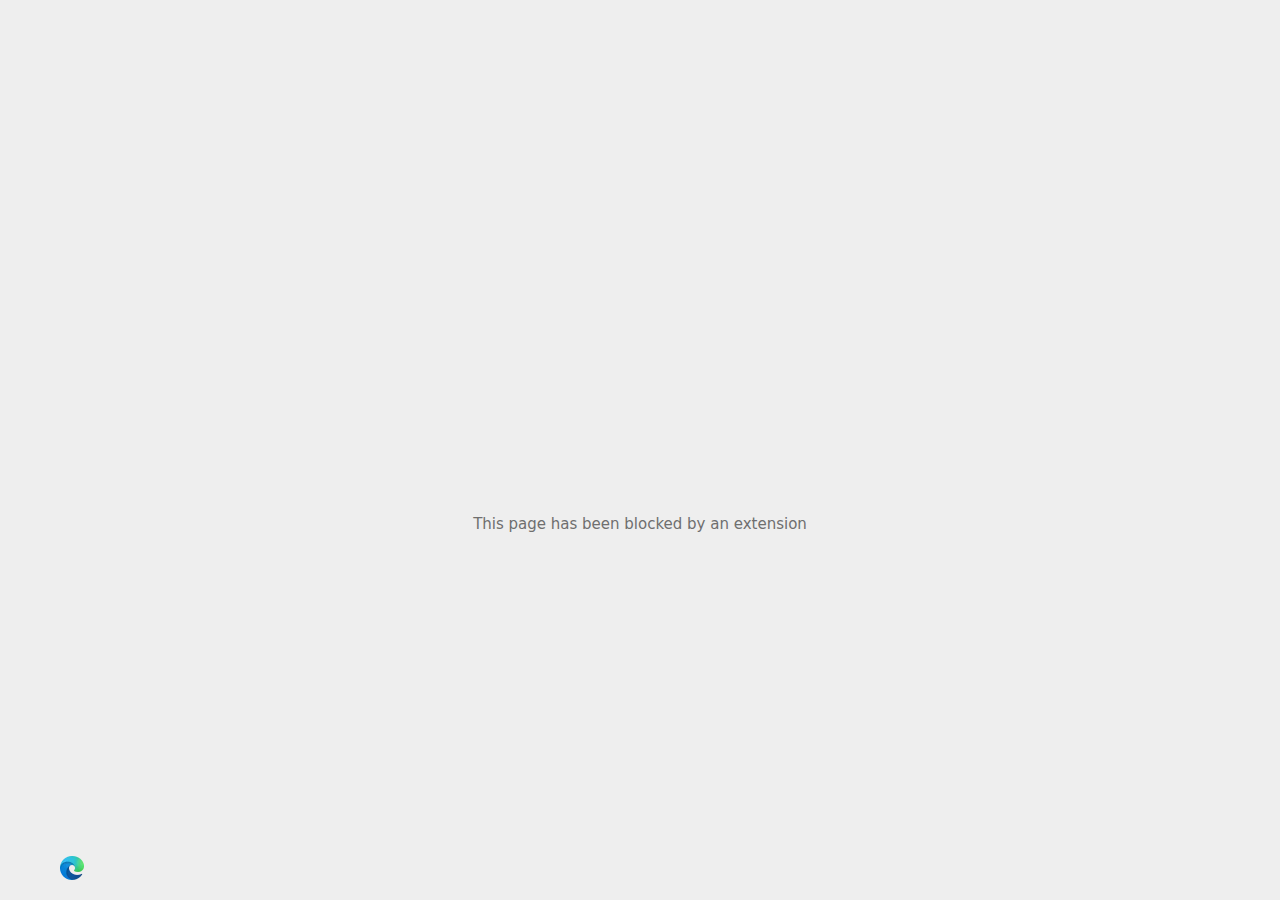
<file: Real_img/img_colored/bed_blue_1_files/iu3.html>
<!DOCTYPE html>
<!-- saved from url=(0029)chrome-error://chromewebdata/ -->
<html dir="ltr" lang="en" subframe=""><head><meta http-equiv="Content-Type" content="text/html; charset=UTF-8">
  
  <meta name="theme-color" content="#fff">
  <meta name="viewport" content="width=device-width, initial-scale=1.0,
                                 maximum-scale=1.0, user-scalable=no">
  <title>s.amazon-adsystem.com</title>
  <style>/* Copyright 2017 The Chromium Authors
 * Use of this source code is governed by a BSD-style license that can be
 * found in the LICENSE file. */

a {
  color: var(--link-color);
}

body {
  --background-color: #fff;
  --error-code-color: var(--google-gray-700);
  --google-blue-50: rgb(232, 240, 254);
  --google-blue-100: rgb(210, 227, 252);
  --google-blue-300: rgb(138, 180, 248);
  --google-blue-600: rgb(26, 115, 232);
  --google-blue-700: rgb(25, 103, 210);
  --google-gray-100: rgb(241, 243, 244);
  --google-gray-300: rgb(218, 220, 224);
  --google-gray-500: rgb(154, 160, 166);
  --google-gray-50: rgb(248, 249, 250);
  --google-gray-600: rgb(128, 134, 139);
  --google-gray-700: rgb(95, 99, 104);
  --google-gray-800: rgb(60, 64, 67);
  --google-gray-900: rgb(32, 33, 36);
  --heading-color: var(--google-gray-900);
  --link-color: rgb(88, 88, 88);
  --primary-button-fill-color-active: var(--google-blue-700);
  --primary-button-fill-color: var(--google-blue-600);
  --primary-button-text-color: #fff;
  --quiet-background-color: rgb(247, 247, 247);
  --secondary-button-border-color: var(--google-gray-500);
  --secondary-button-fill-color: #fff;
  --secondary-button-hover-border-color: var(--google-gray-600);
  --secondary-button-hover-fill-color: var(--google-gray-50);
  --secondary-button-text-color: var(--google-gray-700);
  --small-link-color: var(--google-gray-700);
  --text-color: var(--google-gray-700);
  --edge-background: var(--edge-grey-background);
  --edge-black: #101010;
  --edge-focus-color: #838383;
  --edge-blue-hover: #0078D4;
  --edge-blue-pressed: #1081D7;
  --edge-blue-rest: #0070C6;
  --edge-blue-selected: #004274;
  --edge-border-hover:#949494;
  --edge-border-pressed: #ADADAD;
  --edge-border-rest: #C5C5C5;
  --edge-grey-background: #F6F6F6;
  --edge-grey-selected: #C6C6C6;
  --edge-light-grey-hover: #F3F3F3;
  --edge-light-grey-pressed: #F7F7F7;
  --edge-light-grey-rest: #EFEFEF;
  --edge-primary-text-color: var(--edge-black);
  --edge-secondary-text-color: var(--edge-text-grey-rest);
  --edge-text-blue-hover: #0070C6;
  --edge-text-blue-rest: #0061AB;
  --edge-text-blue-pressed: #1081D7;
  --edge-text-grey-rest: #6F6F6F;
  --edge-white: #FFFFFF;
  --edge-primary-button-focus-shadow: 0 0 0 2px inset #F2F8FD;
  --edge-focus-outline: 2px solid var(--edge-focus-color);
  background: var(--edge-background);
  color: var(--edge-primary-text-color);
  word-wrap: break-word;
}

.nav-wrapper .secondary-button {
  background: var(--secondary-button-fill-color);
  border: 1px solid var(--secondary-button-border-color);
  color: var(--secondary-button-text-color);
  float: none;
  margin: 0;
  padding: 8px 16px;
}

.hidden {
  display: none;
}

html {
  -webkit-text-size-adjust: 100%;
  font-size: 125%;
}

.icon {
  background-repeat: no-repeat;
  background-size: 100%;
}

@media (prefers-color-scheme: dark) {
  body {
    --background-color: var(--google-gray-900);
    --error-code-color: var(--google-gray-500);
    --heading-color: var(--google-gray-500);
    --link-color: var(--google-blue-300);
    --primary-button-fill-color-active: rgb(129, 162, 208);
    --primary-button-fill-color: var(--google-blue-300);
    --primary-button-text-color: var(--google-gray-900);
    --quiet-background-color: var(--background-color);
    --secondary-button-border-color: var(--google-gray-700);
    --secondary-button-fill-color: var(--google-gray-900);
    --secondary-button-hover-fill-color: rgb(48, 51, 57);
    --secondary-button-text-color: var(--google-blue-300);
    --small-link-color: var(--google-blue-300);
    --text-color: var(--google-gray-500);
    --edge-black: #FFFFFF;
    --edge-focus-color: #888;
    --edge-blue-hover: #0070C6;
    --edge-blue-pressed: #0069B9;
    --edge-blue-rest: #0078D4;
    --edge-blue-selected: #63ACE5;
    --edge-border-hover:#909090;
    --edge-border-pressed: #787878;
    --edge-border-rest: #575757;
    --edge-grey-background: #2D2D2D;
    --edge-grey-selected: #676767;
    --edge-light-grey-hover: #424242;
    --edge-light-grey-pressed: #3E3E3E;
    --edge-light-grey-rest: #464646;
    --edge-text-blue-hover: #429BDF;
    --edge-text-blue-rest: #63ACE5;
    --edge-text-blue-pressed: #2189DA;
    --edge-text-grey-rest: #949494;
    --edge-white: #1D1D1D;
    --edge-primary-button-focus-shadow: 0 0 0 2px inset #F2F8FD;
  }
}
</style>
  <style>/* Copyright 2014 The Chromium Authors
   Copyright (C) Microsoft Corporation. All rights reserved.
   Use of this source code is governed by a BSD-style license that can be
   found in the LICENSE file. */

button {
  border: 0;
  border-radius: 2px;
  box-sizing: border-box;
  color: var(--primary-button-text-color);
  cursor: pointer;
  float: right;
  font-size: .875em;
  margin: 0;
  padding: 8px 16px;
  transition: box-shadow 150ms cubic-bezier(0.4, 0, 0.2, 1);
  user-select: none;
}

[dir='rtl'] button {
  float: left;
}

.bad-clock button,
.captive-portal button,
.https-only button,
.insecure-form button,
.lookalike-url button,
.main-frame-blocked button,
.neterror button,
.pdf button,
.ssl button,
.enterprise-block button,
.enterprise-warn button,
.managed-profile-required button,
.safe-browsing-billing button,
.supervised-user-verify button {
  background: var(--edge-blue-rest);
}

.bad-clock a,
.captive-portal a,
.supervised-user-verify a,
.ssl a {
  color: var(--edge-text-blue-rest);
  text-decoration: none;
  border-bottom: 1px solid currentColor;
}

@media (forced-colors: active) {
  .bad-clock a,
  .captive-portal a,
  .supervised-user-verify a,
  .ssl a {
    forced-color-adjust: none;
    color: LinkText;
    border-bottom: 1px solid currentColor;
  }
  .bad-clock a:focus,
  .captive-portal a:focus,
  .supervised-user-verify a:focus,
  .ssl a:focus {
    outline: none;
    border-bottom: 2px solid LinkText;
  }
}

.bad-clock #primary-button,
.captive-portal #primary-button,
.supervised-user-verify #primary-button,
.ssl #primary-button {
  color: white;
  background-color: var(--edge-blue-rest);
  border: 2px solid var(--edge-blue-rest);
  font-family: system-ui, sans-serif;
  font-weight: 600;
  outline: none;
}

.bad-clock #primary-button:focus,
.captive-portal #primary-button:focus,
.supervised-user-verify #primary-button:focus,
.ssl #primary-button:focus {
  border-color: var(--edge-focus-color);
  box-shadow: var(--edge-primary-button-focus-shadow);
}

.bad-clock #primary-button:hover,
.captive-portal #primary-button:hover,
.supervised-user-verify #primary-button:hover,
.ssl #primary-button:hover {
  background-color: var(--edge-blue-hover);
  border-color: var(--edge-blue-hover);
}

.bad-clock #primary-button:active,
.captive-portal #primary-button:active,
.supervised-user-verify #primary-button:active,
.ssl #primary-button:active {
  background-color: var(--edge-blue-pressed);
  box-shadow: 0 1px 2px 0 rgba(60, 64, 67, .3),
      0 2px 6px 2px rgba(60, 64, 67, .15);
}

@media(forced-colors: active) {
  /* Accent button */
  .bad-clock #primary-button,
  .captive-portal #primary-button,
  .supervised-user-verify #primary-button,
  .ssl #primary-button {
    forced-color-adjust: none;
    background-color: Highlight;
    color: HighlightText;
    border: 2px solid transparent;
  }
  .bad-clock #primary-button:focus,
  .captive-portal #primary-button:focus,
  .supervised-user-verify #primary-button:focus,
  .ssl #primary-button:focus {
    outline: 2px solid ButtonText;
    border-color: transparent;
    box-shadow: none;
  }
  .bad-clock #primary-button:hover,
  .captive-portal #primary-button:hover,
  .supervised-user-verify #primary-button:hover,
  .ssl #primary-button:hover {
    background-color: HighlightText;
    color: Highlight;
    border: 2px solid Highlight;
  }
}

.bad-clock #details-button,
.captive-portal #details-button,
.supervised-user-verify #details-button,
.ssl #details-button {
  color: var(--edge-primary-text-color);
  background-color: transparent;
  border-color: var(--edge-border-rest);
}

.bad-clock #details-button:focus,
.captive-portal #details-button:focus,
.supervised-user-verify #details-button:focus,
.ssl #details-button:focus {
  outline: var(--edge-focus-outline);
}

.bad-clock #details-button:active,
.captive-portal #details-button:active,
.supervised-user-verify #details-button:active,
.ssl #details-button:active {
  border-color: white;
  background: var(--edge-light-grey-pressed);
  box-shadow: 0 1px 2px 0 rgba(60, 64, 67, .3),
      0 2px 6px 2px rgba(60, 64, 67, .15);
}

.bad-clock #details-button:hover,
.captive-portal #details-button:hover,
.supervised-user-verify #details-button:hover,
.ssl #details-button:hover {
  background: var(--edge-light-grey-hover);
  border-color: var(--edge-border-hover);
  text-decoration: none;
}
@media(forced-colors: active) {
  /* Outline button */
  .bad-clock #details-button,
  .captive-portal #details-button,
  .supervised-user-verify #details-button,
  .ssl #details-button {
    forced-color-adjust: none;
    background-color: ButtonFace;
    color: ButtonText;
    border: 1px solid ButtonText;
  }
  .bad-clock #details-button:focus,
  .captive-portal #details-button:focus,
  .supervised-user-verify #details-button:focus,
  .ssl #details-button:focus {
    outline: 2px solid ButtonText;
  }
  .bad-clock #details-button:hover,
  .captive-portal #details-button:hover,
  .supervised-user-verify #details-button:hover,
  .ssl #details-button:hover {
    background-color: Highlight;
    color: HighlightText;
  }
}

.bad-clock #main-message > p,
.captive-portal #main-message > p,
.supervised-user-verify #main-message > p,
.ssl #main-message > p {
  font-size: 14px;
  line-height: 20px;
  color: var(--edge-primary-text-color);
}
}

button:active {
  background: var(--primary-button-fill-color-active);
  outline: 0;
}

#debugging {
  display: inline;
  overflow: auto;
}

.debugging-content {
  line-height: 1em;
  margin-bottom: 0;
  margin-top: 1em;
}

.debugging-content-fixed-width {
  display: block;
  font-family: monospace;
  font-size: 1.2em;
  margin-top: 0.5em;
}

.debugging-title {
  font-weight: bold;
}

#details {
  margin: 0 0 50px;
}

#details p:not(:first-of-type) {
  margin-top: 20px;
}

.secondary-button:active {
  border-color: white;
  box-shadow: 0 1px 2px 0 rgba(60, 64, 67, .3),
      0 2px 6px 2px rgba(60, 64, 67, .15);
}

.secondary-button:hover {
  background: var(--secondary-button-hover-fill-color);
  border-color: var(--secondary-button-hover-border-color);
  text-decoration: none;
}

.error-code {
  color: var(--error-code-color);
  font-size: .8em;
  margin-top: 12px;
  text-transform: uppercase;
}

#error-debugging-info {
  font-size: 0.8em;
}

h1 {
  color: var(--edge-primary-text-color);
  font-size: 1.6em;
  font-weight: bold;
  line-height: 1.25em;
  margin-bottom: 16px;
}

h2 {
  font-size: 1.2em;
  font-weight: normal;
}

.icon {
  height: 72px;
  margin: 0 0 40px;
  width: 72px;
}

input[type=checkbox] {
  opacity: 0;
}

input[type=checkbox]:focus ~ .checkbox::after {
  outline: -webkit-focus-ring-color auto 5px;
}

.interstitial-wrapper {
  box-sizing: border-box;
  font-size: 1em;
  line-height: 1.6em;
  margin: 14vh auto 0;
  max-width: 600px;
  width: 100%;
}

#main-message > p {
  display: inline;
}

#extended-reporting-opt-in {
  font-size: .875em;
  margin-top: 32px;
}

#extended-reporting-opt-in label {
  display: grid;
  grid-template-columns: 1.8em 1fr;
  position: relative;
}

#enhanced-protection-message {
  border-radius: 20px;
  font-size: 1em;
  margin-top: 32px;
  padding: 10px 5px;
}

#enhanced-protection-message a {
  color: var(--google-red-10);
}

#enhanced-protection-message label {
  display: grid;
  grid-template-columns: 2.5em 1fr;
  position: relative;
}

#enhanced-protection-message div {
  margin: 0.5em;
}

#enhanced-protection-message .icon {
  height: 1.5em;
  vertical-align: middle;
  width: 1.5em;
}

#https-upgrades-message {
  border-radius: 4px;
  font-size: 1em;
}

.nav-wrapper {
  margin-top: 51px;
}

.nav-wrapper::after {
  clear: both;
  content: '';
  display: table;
  width: 100%;
}

.small-link {
  color: var(--small-link-color);
  font-size: .875em;
}

.checkboxes {
  flex: 0 0 24px;
}

.checkbox {
  --padding: .9em;
  background: transparent;
  display: block;
  height: 1em;
  left: -1em;
  padding-inline-start: var(--padding);
  position: absolute;
  right: 0;
  top: -.5em;
  width: 1em;
}

.checkbox::after {
  border: 1px solid white;
  border-radius: 2px;
  content: '';
  height: 1em;
  left: var(--padding);
  position: absolute;
  top: var(--padding);
  width: 1em;
}

.checkbox::before {
  background: transparent;
  border: 2px solid white;
  border-inline-end-width: 0;
  border-top-width: 0;
  content: '';
  height: .2em;
  left: calc(.3em + var(--padding));
  opacity: 0;
  position: absolute;
  top: calc(.3em  + var(--padding));
  transform: rotate(-45deg);
  width: .5em;
}

input[type=checkbox]:checked ~ .checkbox::before {
  opacity: 1;
}

@media (max-width: 700px) {
  .interstitial-wrapper {
    padding: 0 10%;
  }

  #error-debugging-info {
    overflow: auto;
  }
}

@media (max-width: 420px) {
  button,
  [dir='rtl'] button,
  .small-link {
    float: none;
    font-size: .825em;
    font-weight: 500;
    margin: 0;
    width: 100%;
  }

  button {
    padding: 16px 24px;
  }

  #details {
    margin: 20px 0 20px 0;
  }

  #details p:not(:first-of-type) {
    margin-top: 10px;
  }

  .secondary-button:not(.hidden) {
    display: block;
    margin-top: 20px;
    text-align: center;
    width: 100%;
  }

  .interstitial-wrapper {
    padding: 0 5%;
  }

  #extended-reporting-opt-in {
    margin-top: 24px;
  }

  #enhanced-protection-message {
    margin-top: 24px;
  }

  .nav-wrapper {
    margin-top: 30px;
  }
}

/**
 * Mobile specific styling.
 * Navigation buttons are anchored to the bottom of the screen.
 * Details message replaces the top content in its own scrollable area.
 */

@media (max-width: 420px) {
  .nav-wrapper .secondary-button {
    border: 0;
    margin: 16px 0 0;
    margin-inline-end: 0;
    padding-bottom: 16px;
    padding-top: 16px;
  }
}

/* Fixed nav. */
@media (min-width: 240px) and (max-width: 420px) and
       (min-height: 401px),
       (min-width: 421px) and (min-height: 240px) and
       (max-height: 560px) {
  body .nav-wrapper {
    background: var(--edge-grey-background);
    bottom: 0;
    box-shadow: 0 -22px 40px var(--edge-grey-background);
    left: 0;
    margin: 0 auto;
    max-width: 736px;
    padding-inline-end: 24px;
    padding-inline-start: 24px;
    position: fixed;
    right: 0;
    width: 100%;
    z-index: 2;
  }

  .interstitial-wrapper {
    max-width: 736px;
  }

  #details,
  #main-content {
    padding-bottom: 40px;
  }

  #details {
    padding-top: 5.5vh;
  }

  button.small-link {
    color: var(--google-blue-600);
  }
}

@media (max-width: 420px) and (orientation: portrait),
       (max-height: 560px) {
  body {
    margin: 0 auto;
  }

  button,
  #details-button,
  [dir='rtl'] button,
  button.small-link {
    font-size: .933em;
    margin: 6px 0;
    transform: translatez(0);
  }

  .nav-wrapper {
    box-sizing: border-box;
    padding-bottom: 8px;
    width: 100%;
  }

  #details {
    box-sizing: border-box;
    height: auto;
    margin: 0;
    opacity: 1;
    transition: opacity 250ms cubic-bezier(0.4, 0, 0.2, 1);
  }

  #details.hidden,
  #main-content.hidden {
    height: 0;
    opacity: 0;
    overflow: hidden;
    padding-bottom: 0;
    transition: none;
  }

  h1 {
    font-size: 1.5em;
    margin-bottom: 8px;
  }

  .icon {
    margin-bottom: 5.69vh;
  }

  .interstitial-wrapper {
    box-sizing: border-box;
    margin: 7vh auto 12px;
    padding: 0 24px;
    position: relative;
  }

  .interstitial-wrapper p {
    font-size: .95em;
    line-height: 1.61em;
    margin-top: 8px;
  }

  #main-content {
    margin: 0;
    transition: opacity 100ms cubic-bezier(0.4, 0, 0.2, 1);
  }

  .small-link {
    border: 0;
  }

  .suggested-left > #control-buttons,
  .suggested-right > #control-buttons {
    float: none;
    margin: 0;
  }
}

@media (min-width: 421px) and (min-height: 500px) and (max-height: 560px) {
  .interstitial-wrapper {
    margin-top: 10vh;
  }
}

@media (min-height: 400px) and (orientation:portrait) {
  .interstitial-wrapper {
    margin-bottom: 145px;
  }
}

@media (min-height: 299px) {
  .nav-wrapper {
    padding-bottom: 16px;
  }
}

@media (max-height: 560px) and (min-height: 240px) and (orientation:landscape) {
  .extended-reporting-has-checkbox #details {
    padding-bottom: 80px;
  }
}

@media (min-height: 500px) and (max-height: 650px) and (max-width: 414px) and
       (orientation: portrait) {
  .interstitial-wrapper {
    margin-top: 7vh;
  }
}

@media (min-height: 650px) and (max-width: 414px) and (orientation: portrait) {
  .interstitial-wrapper {
    margin-top: 10vh;
  }
}

/* Small mobile screens. No fixed nav. */
@media (max-height: 400px) and (orientation: portrait),
       (max-height: 239px) and (orientation: landscape),
       (max-width: 419px) and (max-height: 399px) {
  .interstitial-wrapper {
    display: flex;
    flex-direction: column;
    margin-bottom: 0;
  }

  #details {
    flex: 1 1 auto;
    order: 0;
  }

  #main-content {
    flex: 1 1 auto;
    order: 0;
  }

  .nav-wrapper {
    flex: 0 1 auto;
    margin-top: 8px;
    order: 1;
    padding-inline-end: 0;
    padding-inline-start: 0;
    position: relative;
    width: 100%;
  }

  button,
  .nav-wrapper .secondary-button {
    padding: 16px 24px;
  }

  button.small-link {
    color: var(--google-blue-600);
  }
}

@media (max-width: 239px) and (orientation: portrait) {
  .nav-wrapper {
    padding-inline-end: 0;
    padding-inline-start: 0;
  }
}

</style>
  <style>/* Copyright 2013 The Chromium Authors. All rights reserved.
 * Copyright (C) Microsoft Corporation. All rights reserved.
 * Use of this source code is governed by a BSD-style license that can be
 * found in the LICENSE file. */

/* Don't use the main frame div when the error is in a subframe. */
body {
  background-color: var(--edge-grey-background);
}

html[subframe] #main-frame-error {
  display: none;
}

/* Don't use the subframe error div when the error is in a main frame. */
html:not([subframe]) #sub-frame-error {
  display: none;
}


h1 {
  margin-top: 0;
  word-wrap: break-word;
  color: var(--edge-primary-text-color);
  margin-bottom: 22px;
}

h1 span {
  font-weight: 600;
  font-family: "Segoe UI", system-ui, sans-serif;
  font-style: normal;
  font-size: 32px;
  line-height: 40px;
}

h2 {
  color: var(--edge-secondary-text-color);
  font-size: 1.2em;
  font-weight: normal;
  margin: 10px 0;
}

a {
  color: var(--edge-text-blue-rest);
  text-decoration: none;
  border-bottom: 1px solid currentColor;
}

a:hover {
  color: var(--edge-text-blue-hover);
}

a:focus {
  outline: none;
  text-decoration: none;
  border-bottom: var(--edge-focus-outline);
}

#buttons {
  display: grid;
  grid-template-rows: auto auto;
}

.text-button {
  float: inline-start !important;
  margin-bottom: 10px;
}

#game-div {
  display: block;
}

#game-buttons {
  display: flex;
  align-items: center;
  margin-top: 26px;
}

#game-message {
  margin-inline-end: 6px;
}

#game-button {
  padding: 0;
  color: rgba(33, 105, 235, 1);
  background-color: transparent;
  font-style: normal;
  font-weight: 400;
  font-size: 14px;
  line-height: 20px;
  display: inline-flex;
  gap: 6px;
}

#game-button:disabled {
  opacity: 0.3;
  cursor: not-allowed;
}

#game-button:focus:not(:disabled) {
  outline: var(--edge-focus-outline);
}

@media (forced-colors: active) {
  a:hover {
    color: HightlightText;
  }
}


.footer {
  position: absolute;
  right: 0;
  bottom: 0;
  left: 0;
  padding: 1rem;
  display: flex;
}

.footer div:first-of-type {
  margin-right: auto;
}

.left-footer {
  display: flex;
  flex-direction: row;
  column-gap: 10px;
  margin-left: 40px;
}

.edge-logo {
  content: url([data-uri]);
  width: 24px;
  height: 24px;
}

.edge-branding-text {
  flex: 82%;
  font-family: "Segoe UI", system-ui, sans-serif;
  font-style: normal;
  font-weight: 600;
  font-size: 14px;
  line-height: 22px;
  text-align: right;
}

/* TODO(sayyagari): Migrate from usage of deprecated CSS -webkit-user-select. */
.icon {
  -webkit-user-select: none;
  display: inline-block;
  width: 128px;
  height: 128px;
  margin: 0 0 20px;
}

.icon-generic {
  /* Can't access edge://theme/IDR_ERROR_NETWORK_GENERIC from an untrusted
   * renderer process, so embed the resource manually. */
  content: -webkit-image-set(url([data-uri]) 1x,
      url([data-uri]) 2x);
}

.icon-offline {
  content: -webkit-image-set(url([data-uri]) 1x,
      url([data-uri]) 2x);
  position: relative;
}

.icon-page-error {
  content: url([data-uri]);
}

.icon-thinking {
  content: url([data-uri]);
}

.icon-blocked {
  content: url([data-uri]);
}

.icon-disconnected {
  content: url([data-uri]);
}

.icon-find {
  content: url([data-uri]);
}

.icon-insecure-site {
  content: url([data-uri]);
}

.icon-page-briefcase {
  content: url([data-uri]);
}
@media (width > 300px) and (height > 150px) {
  .icon-elixir-page-error {
    content: url([data-uri]);
  }

  .icon-elixir-thinking {
    content: url([data-uri]);
  }

  .icon-elixir-blocked {
    content: url([data-uri]);
  }

  .icon-elixir-disconnected {
    content: url([data-uri]);
  }

  .icon-elixir-insecure {
    content: url([data-uri]);
  }
}

.icon-play-game-button {
  width: 20px;
  height: 20px;
  content: url([data-uri]);
}

.icon-disabled {
  content: -webkit-image-set(url([data-uri]) 1x,
      url([data-uri]) 2x);
  width: 112px;
}

.managed-icon {
  content: url([data-uri]);
  margin-inline-end: 6px;
  height: 16px;
  width: 16px;
}

.error-code {
  display: block;
  font-family: "Segoe UI", system-ui, sans-serif;
  font-style: normal;
  font-size: 10px;
  line-height: 14px;
  color: var(--edge-secondary-text-color);
  margin-top: 20px;
  font-weight: 400;
}

#content-top {
  margin: 20px;
}

.hidden {
  display: none !important;
}

#suggestion {
  margin-top: 15px;
}

#suggestions-list p {
  margin-block-end: 0;
  color: var(--edge-primary-text-color);
  font-weight: 700;
}

#suggestions-list ul {
  margin-top: 0;
  margin-left: 10px;
  color: var(--edge-primary-text-color);
  padding-inline-start: 0;
  list-style: none;
  font-family: "Segoe UI", system-ui, sans-serif;
  font-style: normal;
}

#suggestions-list li {
  margin-top: 12px;
  font-size: 14px;
  line-height: 20px;
  font-weight: 400;
}

#suggestions-list li:before {
  content: "•";
  font-size: 14px;
  padding-right: 1em;
}

.single-suggestion li:before {
  display: none;
}

#short-suggestion {
  margin-top: 5px;
}

#error-information-button {
  content: url([data-uri]);
  height: 24px;
  vertical-align: -.15em;
  width: 24px;
}

.use-popup-container#error-information-popup-container #error-information-popup {
  align-items: center;
  background-color: var(--edge-grey-background);
  display: flex;
  height: 100%;
  left: 0;
  position: fixed;
  top: 0;
  width: 100%;
  z-index: 100;
}

.use-popup-container#error-information-popup-container #error-information-popup-content>p {
  margin-bottom: 11px;
  margin-inline-start: 20px;
}

#error-information-popup-content {
  margin-top: 20px;
}

.use-popup-container#error-information-popup-container #suggestions-list ul {
  margin-inline-start: 15px;
}

.use-popup-container#error-information-popup-container #error-information-popup-box {
  background-color: var(--edge-white);
  left: 5%;
  padding-bottom: 15px;
  padding-top: 15px;
  position: fixed;
  width: 90%;
  z-index: 101;
}

.use-popup-container#error-information-popup-container div.error-code {
  margin-inline-start: 20px;
}

.use-popup-container#error-information-popup-container #suggestions-list p {
  margin-inline-start: 20px;
}

:not(.use-popup-container)#error-information-popup-container #error-information-popup-close {
  display: none;
}

#error-information-popup-close {
  margin-bottom: 0px;
  margin-inline-end: 35px;
  margin-top: 15px;
  text-align: end;
}

.link-button {
  color: var(--edge-text-blue-rest);
  display: inline-block;
  font-weight: bold;
  text-transform: uppercase;
}

#sub-frame-error-details {
  color: var(--edge-secondary-text-color);
  
}

#search-container {
  /* Prevents a space between controls. */
  display: flex;
  margin-top: 20px;
}

.snackbar {
  background: #323232;
  border-radius: 2px;
  bottom: 24px;
  box-sizing: border-box;
  color: #fff;
  font-size: .87em;
  left: 24px;
  max-width: 568px;
  min-width: 288px;
  opacity: 0;
  padding: 16px 24px 12px;
  position: fixed;
  transform: translateY(90px);
  will-change: opacity, transform;
  z-index: 999;
}

.snackbar-show {
  -webkit-animation:
    show-snackbar .25s cubic-bezier(0.0, 0.0, 0.2, 1) forwards,
    hide-snackbar .25s cubic-bezier(0.4, 0.0, 1, 1) forwards 5s;
}

@-webkit-keyframes show-snackbar {
  100% {
    opacity: 1;
    transform: translateY(0);
  }
}

@-webkit-keyframes hide-snackbar {
  0% {
    opacity: 1;
    transform: translateY(0);
  }

  100% {
    opacity: 0;
    transform: translateY(90px);
  }
}

.suggestions {
  margin-top: 18px;
  color: var(--edge-primary-text-color);
  font-size: 14px;
  line-height: 20px;
}

.suggestion-header {
  font-weight: bold;
  margin-bottom: 4px;
}

/* Decrease padding at low sizes. */
@media (max-width: 640px),
(max-height: 640px) {
  h1 {
    margin: 0 0 15px;
  }

  #content-top {
    margin: 15px;
  }

  .suggestions {
    margin-top: 10px;
  }

  .suggestion-header {
    margin-bottom: 0;
  }
}

#download-link,
#download-link-clicked {
  margin-bottom: 30px;
  margin-top: 30px;
}

#download-link-clicked {
  color: #BBB;
}

#download-link:before,
#download-link-clicked:before {
  content: url([data-uri]);
  display: inline-block;
  margin-inline-end: 4px;
  vertical-align: -webkit-baseline-middle;
}

#download-link-clicked:before {
  width: 0px;
  opacity: 0;
}

.offline-content-list-title {
  color: rgb(95, 99, 104);
  font-size: .8em;
  line-height: 1;
  margin-bottom: .8em;
}

#offline-content-suggestions {
  margin-inline-start: -5%;
  width: 110%;
}

/* The selectors below adjust the "overflow" of the suggestion cards contents
 * based on the same screen size based strategy used for the main frame, which
 * is applied by the `interstitial-wrapper` class. */
@media (max-width: 700px) {
  #offline-content-suggestions {
    margin-inline-start: -5%;
    width: 110%;
  }
}

@media (max-width: 420px) {
  #offline-content-suggestions {
    margin-inline-start: -2.5%;
    width: 105%;
  }
}

@media (max-width: 420px) and (orientation: portrait),
(max-height: 560px) {
  #offline-content-suggestions {
    margin-inline-start: -12px;
    width: calc(100% + 24px);
  }
}

.suggestion-with-image .offline-content-suggestion-visual {
  flex-basis: 8.2em;
  flex-shrink: 0;
}

.suggestion-with-image .offline-content-suggestion-visual>img {
  height: 100%;
  width: 100%;
}

#offline-content-list:not(.is-rtl) .suggestion-with-image .offline-content-suggestion-visual>img {
  border-bottom-right-radius: 8px;
  border-top-right-radius: 8px;
}

#offline-content-list.is-rtl .suggestion-with-image .offline-content-suggestion-visual>img {
  border-bottom-left-radius: 8px;
  border-top-left-radius: 8px;
}

.suggestion-with-icon .offline-content-suggestion-visual {
  align-items: center;
  display: flex;
  justify-content: center;
  min-height: 4.2em;
  min-width: 4.2em;
}

.suggestion-with-icon .offline-content-suggestion-visual>div {
  align-items: center;
  background-color: rgb(241, 243, 244);
  border-radius: 50%;
  display: flex;
  height: 2.3em;
  justify-content: center;
  width: 2.3em;
}

.suggestion-with-icon .offline-content-suggestion-visual>div>img {
  height: 1.45em;
  width: 1.45em;
}

.offline-content-suggestion-texts {
  display: flex;
  flex-direction: column;
  justify-content: space-between;
  line-height: 1.3;
  padding: .9em;
  width: 100%;
}

/* TODO(sayyagari): Migrate from usage of deprecated CSS -webkit-box. */
.offline-content-suggestion-title {
  -webkit-box-orient: vertical;
  -webkit-line-clamp: 3;
  color: rgb(32, 33, 36);
  display: -webkit-box;
  font-size: 1.1em;
  overflow: hidden;
  text-overflow: ellipsis;
}

div.offline-content-suggestion {
  align-items: stretch;
  border-color: rgb(218, 220, 224);
  border-radius: 8px;
  border-style: solid;
  border-width: 1px;
  display: flex;
  justify-content: space-between;
  margin-bottom: .8em;
}

.suggestion-with-image {
  flex-direction: row;
  height: 8.2em;
  max-height: 8.2em;
}

.suggestion-with-icon {
  flex-direction: row-reverse;
  height: 4.2em;
  max-height: 4.2em;
}

.suggestion-with-icon .offline-content-suggestion-title {
  -webkit-line-clamp: 1;
  word-break: break-all;
}

.suggestion-with-icon .offline-content-suggestion-texts {
  padding-inline-start: 0px;
}

.offline-content-suggestion-attribution-freshness {
  color: rgb(95, 99, 104);
  display: flex;
  font-size: .8em;
}

/* TODO(sayyagari): Migrate from usage of deprecated CSS -webkit-box. */
.offline-content-suggestion-attribution {
  -webkit-box-orient: vertical;
  -webkit-line-clamp: 1;
  display: -webkit-box;
  flex-shrink: 1;
  overflow-wrap: break-word;
  overflow: hidden;
  text-overflow: ellipsis;
  word-break: break-all;
}

.no-attribution .offline-content-suggestion-attribution {
  display: none;
}

.offline-content-suggestion-freshness:before {
  content: '-';
  display: inline-block;
  flex-shrink: 0;
  margin-inline-end: .1em;
  margin-inline-start: .1em;
}

.no-attribution .offline-content-suggestion-freshness:before {
  display: none;
}

.offline-content-suggestion-freshness {
  flex-shrink: 0;
}

.suggestion-with-image .offline-content-suggestion-pin-spacer {
  flex-shrink: 1;
  flex-grow: 100;
}

.suggestion-with-image .offline-content-suggestion-pin {
  content: url([data-uri]);
  flex-shrink: 0;
  height: 1.4em;
  margin-inline-start: .4em;
  width: 1.4em;
}

.offline-content-list-action {
  text-align: center;
}

#offline-content-summary {
  border-color: rgb(241, 243, 244);
  border-radius: 12px;
  border-style: solid;
  border-width: 1px;
  padding: 12px;
  text-align: center;
}

.offline-content-summary-image-truncate {
  width: 45px;
}

.offline-content-summary-images {
  direction: ltr;
  display: flex;
  margin-top: 10px;
  justify-content: center;
  padding-bottom: 12px;
}

.offline-content-summary-images img {
  background: rgb(241, 243, 244);
  border-radius: 50%;
  box-shadow:
    0px 1px 2px 0px rgb(155, 155, 155),
    0px 1px 3px 0px rgb(155, 155, 155);
  padding: 12px;
  width: 32px;
}

.offline-content-summary-description {
  border-top: 1px solid rgb(241, 243, 244);
  padding-top: 12px;
}

.offline-content-summary-action {
  padding-top: 12px;
}

/* Don't allow overflow when in a subframe. */
html[subframe] body {
  overflow: hidden;
}

/* TODO(sayyagari): Migrate from usage of deprecated CSS -webkit-flex. */
#sub-frame-error {
  -webkit-align-items: center;
  background-color: #DDD;
  display: -webkit-flex;
  -webkit-flex-flow: column;
  height: 100%;
  -webkit-justify-content: center;
  left: 0;
  position: absolute;
  text-align: center;
  top: 0;
  transition: background-color .2s ease-in-out;
  width: 100%;
}

#sub-frame-error:hover {
  background-color: #EEE;
}

#sub-frame-error .icon-generic {
  margin: 0 0 16px;
}

#sub-frame-error-details {
  margin: 0 10px;
  text-align: center;
  visibility: hidden;
}

/* Show details only when hovering. */
#sub-frame-error:hover #sub-frame-error-details {
  visibility: visible;
}

/* If the iframe is too small, always hide the error code. */
/* TODO(mmenke): See if overflow: no-display works better, once supported. */
@media (max-width: 200px),
(max-height: 95px) {
  #sub-frame-error-details {
    display: none;
  }
}

/* Adjust icon for small embedded frames in apps. */
@media (max-height: 100px) {
  #sub-frame-error .icon-generic {
    height: auto;
    margin: 0;
    padding-top: 0;
    width: 25px;
  }
}

#control-buttons {
  display: block;
}

/* details-button is special; it's a <button> element that looks like a link. */
#details-buttons {
  width: 100%;
}

#details-button {
  box-shadow: none;
  min-width: 0;
  background: none;
  border: none;
  color: var(--edge-primary-text-color);
  cursor: pointer;
  font-size: 14px;
  line-height: 20px;
  text-decoration: none;
  float: left;
  padding: 4px;
  font-family: system-ui, sans-serif;
}

#details-button:before {
  display: inline-block;
  content: "";
  background-image: url("[data-uri]");
  margin-right: 10px;
  width: 14px;
  height: 10px;
  background-repeat: no-repeat;
  background-position: center center;
  fill: var(--edge-primary-text-color);
}

#details-button.expanded:before {
  transform: rotate(180deg);
}

#details-button:focus {
  outline: solid 2px var(--edge-focus-color);
}

@media (forced-colors: active) {

  #details-button,
  #game-button {
    forced-color-adjust: none;
    color: ButtonText;
    background-color: ButtonFace;
  }

  #game-button {
    /* extra border for this button only */
    border: 1px solid ButtonText;
  }

  #details-button::before,
  #game-button::before {
    fill: ButtonText;
  }

  #details-button:focus,
  #game-button:focus {
    outline: 2px solid ButtonText;
  }

  #details-button:hover,
  #game-button:hover {
    background-color: Highlight;
    color: HighlightText;
  }

  #details-button:hover::before,
  #game-button:hover::before {
    fill: HighlightText;
  }
}

.nav-wrapper {
  margin-top: 20px;
}

#control-buttons,
#stale-load-button,
#details-buttons {
  float: left !important;
}

.suggested-left .secondary-button {
  margin-inline-end: 0px;
}

#details-button.singular {
  float: none;
}

/* download-button shows both icon and text. */
#download-button {
  padding-bottom: 4px;
  padding-top: 4px;
  position: relative;
}

#download-button:before {
  background: -webkit-image-set(url([data-uri]) 1x,
      url([data-uri]) 2x) no-repeat;
  content: '';
  display: inline-block;
  width: 24px;
  height: 24px;
  margin-inline-end: 4px;
  margin-inline-start: -4px;
  vertical-align: middle;
}

#download-button:disabled {
  background: rgb(180, 206, 249);
  color: rgb(255, 255, 255);
}

/* TODO(https://crbug.com/852872): UI for offline suggested content is incomplete. */
.suggested-thumbnail {
  width: 25vw;
  height: 25vw;
}

#reload-button {
  background-color: var(--edge-blue-rest);
  color: white;
  /* always white because it is a blue button */
  border-radius: 4px;
  width: 87px;
  height: 40px;
  font-family: "Segoe UI", system-ui, sans-serif;
  font-style: normal;
  font-weight: 600;
  font-size: 16px;
  line-height: 22px;
  outline: none;
  padding: 0;
}

#reload-button:focus {
  outline: var(--edge-focus-outline);
  box-shadow: var(--edge-primary-button-focus-shadow);
}

#reload-button:hover {
  background-color: var(--edge-blue-hover);
}

#reload-button:active {
  background-color: var(--edge-blue-pressed);
}

@media (forced-colors: active) {

  /* Acts like an accent button */
  #reload-button {
    forced-color-adjust: none;
    background-color: Highlight;
    color: HighlightText;
  }

  #reload-button:hover {
    background-color: HighlightText;
    color: Highlight;
    border: 2px solid Highlight;
  }

  #reload-button:focus {
    outline: 2px solid ButtonText;
    box-shadow: none;
  }
}

#secondary-reload-button {
  background-color: var(--edge-light-grey-rest);
  color: var(--edge-primary-text-color);
  border-radius: 4px;
  width: 87px;
  height: 40px;
  font-family: "Segoe UI", system-ui, sans-serif;
  font-style: normal;
  font-weight: 600;
  font-size: 16px;
  line-height: 22px;
  outline: none;
  padding: 0;
  margin-inline: 10px;
}

#secondary-reload-button:focus {
  outline: var(--edge-focus-outline);
  box-shadow: var(--edge-primary-button-focus-shadow);
}

#secondary-reload-button:hover {
  background-color: var(--edge-light-grey-hover);
}

#secondary-reload-button:active {
  background-color: var(--edge-light-grey-pressed);
}

@media (forced-colors: active) {

  /* Acts like an accent button */
  #secondary-reload-button {
    forced-color-adjust: none;
    background-color: Highlight;
    color: HighlightText;
  }

  #secondary-reload-button:hover {
    background-color: HighlightText;
    color: Highlight;
    border: 2px solid Highlight;
  }

  #secondary-reload-button:focus {
    outline: 2px solid ButtonText;
    box-shadow: none;
  }
}

#diagnose-button {
  background-color: var(--edge-blue-rest);
  color: white;
  /* always white because it is a blue button */
  border-radius: 4px;
  width: auto;
  height: 40px;
  font-family: "Segoe UI", system-ui, sans-serif;
  font-style: normal;
  font-weight: 600;
  font-size: 16px;
  line-height: 22px;
  outline: none;
  padding-inline: 10px;
}

#diagnose-button:focus {
  outline: var(--edge-focus-outline);
  box-shadow: var(--edge-primary-button-focus-shadow);
}

#diagnose-button:hover {
  background-color: var(--edge-blue-hover);
}

#diagnose-button:active {
  background-color: var(--edge-blue-pressed);
}

@media (forced-colors: active) {
  /* Acts like an accent button */
  #diagnose-button {
    forced-color-adjust: none;
    background-color: Highlight;
    color: HighlightText;
  }

  #diagnose-button:hover {
    background-color: HighlightText;
    color: Highlight;
    border: 2px solid Highlight;
  }

  #diagnose-button:focus {
    outline: 2px solid ButtonText;
    box-shadow: none;
  }
}

#clearcookies-button {
  background-color: var(--edge-blue-rest);
  color: white;
  border-radius: 4px;
  width: auto;
  height: 40px;
  font-family: "Segoe UI", system-ui, sans-serif;
  font-style: normal;
  font-weight: 600;
  font-size: 16px;
  line-height: 22px;
  outline: none;
  padding-inline: 10px;
}

#clearcookies-button:focus {
  outline: var(--edge-focus-outline);
  box-shadow: var(--edge-primary-button-focus-shadow);
}

#clearcookies-button:hover {
  background-color: var(--edge-blue-hover);
}

#clearcookies-button:active {
  background-color: var(--edge-blue-pressed);
}

@media (forced-colors: active) {
  /* Acts like an accent button */
  #clearcookies-button {
    forced-color-adjust: none;
    background-color: Highlight;
    color: HighlightText;
  }

  #clearcookies-button:hover {
    background-color: HighlightText;
    color: Highlight;
    border: 2px solid Highlight;
  }

  #clearcookies-button:focus {
    outline: 2px solid ButtonText;
    box-shadow: none;
  }
}

/* Offline page */
.offline {
  transition: -webkit-filter 1.5s cubic-bezier(0.65, 0.05, 0.36, 1),
    background-color 1.5s cubic-bezier(0.65, 0.05, 0.36, 1);
  will-change: -webkit-filter, background-color;
}

#main-message>p {
  font-size: 16px;
  line-height: 22px;
  color: var(--edge-primary-text-color);
  font-family: "Segoe UI", system-ui, sans-serif;
  font-style: normal;
  font-weight: 600;
}

.offline #main-message>p {
  display: none;
}

.offline.inverted {
  -webkit-filter: invert(100%);
  background-color: var(--edge-black);
}

.offline .interstitial-wrapper {
  color: #2b2b2b;
  font-size: 1em;
  line-height: 1.55;
  margin: 0 auto;
  padding-top: 100px;
  width: 100%;
}

.interstitial-wrapper {
  max-width: 700px;
}

.offline .controller {
  background: rgba(247, 247, 247, .1);
  height: 100vh;
  left: 0;
  position: absolute;
  top: 0;
  width: 100vw;
  z-index: 9;
}

.game-split-line {
  margin-top: 0px;
  height: 1px;
  background: rgba(0, 0, 0, 0.18);
}

.game-button-msg {
  margin-top: 2px;
}

#offline-resources {
  display: none;
}

@media (max-width: 420px) {
  #download-button {
    padding-bottom: 12px;
    padding-top: 12px;
  }

  .snackbar {
    left: 0;
    bottom: 0;
    width: 100%;
    border-radius: 0;
  }
}

@media (max-height: 350px) {
  h1 {
    margin: 0 0 15px;
  }

  .icon-offline {
    margin: 0 0 10px;
  }

  .interstitial-wrapper {
    margin-top: 5%;
  }

  .nav-wrapper {
    margin-top: 30px;
  }
}

@media (min-width: 420px) and (max-width: 736px) and (min-height: 240px) and (max-height: 420px) and (orientation:landscape) {
  .interstitial-wrapper {
    margin-bottom: 100px;
  }
}

@media (max-width: 360px) and (max-height: 480px) {
  .offline .interstitial-wrapper {
    padding-top: 60px;
  }

}

@media (min-height: 240px) and (orientation: landscape) {
  .offline .interstitial-wrapper {
    margin-bottom: 90px;
  }

  .icon-offline {
    margin-bottom: 20px;
  }
}

@media (max-height: 320px) and (orientation: landscape) {
  .icon-offline {
    margin-bottom: 0;
  }

}

@media (max-width: 240px) {
  button {
    padding-left: 12px;
    padding-right: 12px;
  }

  .interstitial-wrapper {
    overflow: inherit;
    padding: 0 8px;
  }
}

@media (max-width: 120px) {
  button {
    width: auto;
  }
}

@media (max-height: 650px) and (orientation: landscape) {
  .footer {
    display: none;
  }
}

@media (max-width: 700px) and (orientation: portrait) {
  .footer {
    display: none;
  }
}

@media (min-width: 600px) {
  .interstitial-wrapper {
    margin-inline-start: 200px;
  }
}

@media (width <= 300px) and (height <= 150px) {
  .icon {
    display: none;
  }
}

@media (prefers-color-scheme: dark) {

  .managed-icon {
    filter: invert(1);
  }

  .icon-play-game-button {
    content: url([data-uri]);
  }

  #game-button {
    color: rgba(77, 141, 250, 1);

  }

  .game-split-line {
    background: rgba(255, 255, 255, 0.18)
  }

  @media (width > 300px) and (height > 150px) {
    .icon-elixir-page-error {
      content: url([data-uri]);
    }

    .icon-elixir-thinking {
      content: url([data-uri]);
    }

    .icon-elixir-blocked {
      content: url([data-uri]);
    }

    .icon-elixir-disconnected {
      content: url([data-uri]);
    }

    .icon-elixir-insecure {
      content: url([data-uri]);
    }
  }
}

@media (forced-colors: active) and (prefers-color-scheme: dark) {
  @media (width > 300px) and (height > 150px) {

    .icon-elixir-page-error {
      content: url([data-uri]);
    }

    .icon-elixir-thinking {
      content: url([data-uri]);
    }

    .icon-elixir-blocked {
      content: url([data-uri]);
    }

    .icon-elixir-disconnected {
      content: url([data-uri]);
    }

    .icon-elixir-insecure {
      content: url([data-uri]);
    }
  }
}

@media (forced-colors: active) and (prefers-color-scheme: light) {
  @media (width > 300px) and (height > 150px) {
    .icon-elixir-page-error {
      content: url([data-uri]);
      filter: invert(1);
    }

    .icon-elixir-thinking {
      content: url([data-uri]);
    }

    .icon-elixir-blocked {
      content: url([data-uri]);
      filter: invert(1);
    }

    .icon-elixir-disconnected {
      content: url([data-uri]);
    }

    .icon-elixir-insecure {
      content: url([data-uri]);
    }
  }
}

#main-frame-error:not(.showing-details) #details {
  display: none;
}

@media (min-width: 240px) and (max-width: 420px) and (min-height: 401px),
       (min-height: 240px) and (max-height: 560px) and (min-width: 421px) {
  #main-frame-error.showing-details #main-content,
  #main-frame-error.showing-details .runner-container {
    display: none;
  }
}
</style>
  <style>/* Copyright (C) Microsoft Corporation. All rights reserved.
 * Use of this source code is governed by a BSD-style license that can be
 * found in the LICENSE file. */

.neterror-vnext #main-frame-error {
  margin: 64px auto 0;
}

.neterror-vnext .icon-disconnected {
  content: url([data-uri]);
}

.neterror-vnext .icon-thinking {
  content: url([data-uri]);
}

.neterror-vnext .icon {
  height: 128px;
  margin: 0 0 20px;
  width: 128px;
}

.neterror-vnext .main-content {
  display: flex;
  flex-direction: column;
}

.edge-split-line {
  margin-top: 0px;
  height: 1px;
  width: 100%;
  background: rgba(0, 0, 0, 0.18);
}

.bing-search {
  display: flex;
  justify-content: center;
  align-items: flex-start;
  flex-direction: column;
  margin-top: 16px;
}

.bing-search .search-input {
  height: 46px;
  width: 100%;
  border-radius: 99px;
  border: 1px solid rgba(255, 255, 255, 0.20);
  box-shadow: 0px 0px 2px 0px rgba(0, 0, 0, 0.12), 0px 4px 8px 0px rgba(0, 0, 0, 0.14);
  backdrop-filter: blur(30px);
  box-sizing: border-box;
  display: flex;
}

.bing-search .search-input input {
  border: none;
  padding: 0 12px;
  line-height: 22px;
  font-size: 16px;
  background: #FFF;
  border-radius: 99px 0 0 99px;
  flex: 1;
}

.bing-search .search-input input:focus-visible {
  outline: none;
}

.bing-search .search-input input::placeholder {
  color: #616161;
  font-size: 16px;
  font-style: normal;
  font-weight: 400;
}

.search-icon {
  width: 70px;
  border-radius: 0 99px 99px 0;
  background: var(--edge-blue-rest);
  display: flex;
  align-items: center;
  justify-content: center;
  cursor: pointer;
  margin: 0;
  content: url([data-uri]);
}

.top-sites {
  width: calc(100% - 60px);
  margin-top: 70px;
  display: grid;
  justify-content: center;
  grid-template-columns: repeat(auto-fit, 110px);
  grid-row-gap: 16px;
}

.edge-qr-code-container {
  display: flex;
  flex-direction: row;
  flex-wrap: wrap;
  justify-content: space-between;
  align-items: flex-start;
  align-content: center;
  margin-top: 16px;
}

.edge-url-qr-code {
  min-width: 115px;
}

p.edge-hint-title {
  font-style: normal;
  font-weight: 600;
  font-size: 16px;
  line-height: 22px;
  font-family: "Segoe UI", system-ui, sans-serif;
  color: var(--edge-primary-text-color);
}

@media (prefers-color-scheme: dark) {
  .neterror-vnext .icon-disconnected {
    content: url([data-uri]);
  }

  .neterror-vnext .icon-thinking {
    content: url([data-uri]);
  }

  .edge-split-line {
    background: rgba(255, 255, 255, 0.18)
  }
}

@media (forced-colors: active) {
  .neterror-vnext .icon-disconnected {
    content: url([data-uri]);
  }

  .neterror-vnext .icon-thinking {
    content: url([data-uri]);
  }
}
</style>
  <script>// Copyright 2022 The Chromium Authors
// Use of this source code is governed by a BSD-style license that can be
// found in the LICENSE file.
/**
 * Verify |value| is truthy.
 * @param value A value to check for truthiness. Note that this
 *     may be used to test whether |value| is defined or not, and we don't want
 *     to force a cast to boolean.
 */
function assert(value, message) {
    if (value) {
        return;
    }
    throw new Error('Assertion failed' + (message ? `: ${message}` : ''));
}

// Copyright 2022 The Chromium Authors
// Use of this source code is governed by a BSD-style license that can be
// found in the LICENSE file.
/**
 * @fileoverview This file defines a singleton which provides access to all data
 * that is available as soon as the page's resources are loaded (before DOM
 * content has finished loading). This data includes both localized strings and
 * any data that is important to have ready from a very early stage (e.g. things
 * that must be displayed right away).
 *
 * Note that loadTimeData is not guaranteed to be consistent between page
 * refreshes (https://crbug.com/740629) and should not contain values that might
 * change if the page is re-opened later.
 */
class LoadTimeData {
    data_ = null;
    /**
     * Sets the backing object.
     *
     * Note that there is no getter for |data_| to discourage abuse of the form:
     *
     *     var value = loadTimeData.data()['key'];
     */
    set data(value) {
        assert(!this.data_, 'Re-setting data.');
        this.data_ = value;
    }
    /**
     * @param id An ID of a value that might exist.
     * @return True if |id| is a key in the dictionary.
     */
    valueExists(id) {
        // TODO(42630414): Re-add assert check.
        // Commenting assert statement to mitigate Bug 42601651.
        // assert(this.data_, 'No data. Did you remember to include strings.js?');
        return this.data_ ? id in this.data_ : false;
    }
    /**
     * Fetches a value, expecting that it exists.
     * @param id The key that identifies the desired value.
     * @return The corresponding value.
     */
    getValue(id) {
        assert(this.data_, 'No data. Did you remember to include strings.js?');
        const value = this.data_[id];
        assert(typeof value !== 'undefined', 'Could not find value for ' + id);
        return value;
    }
    /**
     * As above, but also makes sure that the value is a string.
     * @param id The key that identifies the desired string.
     * @return The corresponding string value.
     */
    getString(id) {
        const value = this.getValue(id);
        assert(typeof value === 'string', `[${value}] (${id}) is not a string`);
        return value;
    }
    /**
     * Returns a formatted localized string where $1 to $9 are replaced by the
     * second to the tenth argument.
     * @param id The ID of the string we want.
     * @param args The extra values to include in the formatted output.
     * @return The formatted string.
     */
    getStringF(id, ...args) {
        const value = this.getString(id);
        if (!value) {
            return '';
        }
        return this.substituteString(value, ...args);
    }
    /**
     * Returns a formatted localized string where $1 to $9 are replaced by the
     * second to the tenth argument. Any standalone $ signs must be escaped as
     * $$.
     * @param label The label to substitute through. This is not an resource ID.
     * @param args The extra values to include in the formatted output.
     * @return The formatted string.
     */
    substituteString(label, ...args) {
        return label.replace(/\$(.|$|\n)/g, function (m) {
            assert(m.match(/\$[$1-9]/), 'Unescaped $ found in localized string.');
            if (m === '$$') {
                return '$';
            }
            const substitute = args[Number(m[1]) - 1];
            if (substitute === undefined || substitute === null) {
                // Not all callers actually provide values for all substitutes. Return
                // an empty value for this case.
                return '';
            }
            return substitute.toString();
        });
    }
    /**
     * Returns a formatted string where $1 to $9 are replaced by the second to
     * tenth argument, split apart into a list of pieces describing how the
     * substitution was performed. Any standalone $ signs must be escaped as $$.
     * @param label A localized string to substitute through.
     *     This is not an resource ID.
     * @param args The extra values to include in the formatted output.
     * @return The formatted string pieces.
     */
    getSubstitutedStringPieces(label, ...args) {
        // Split the string by separately matching all occurrences of $1-9 and of
        // non $1-9 pieces.
        const pieces = (label.match(/(\$[1-9])|(([^$]|\$([^1-9]|$))+)/g) ||
            []).map(function (p) {
            // Pieces that are not $1-9 should be returned after replacing $$
            // with $.
            if (!p.match(/^\$[1-9]$/)) {
                assert((p.match(/\$/g) || []).length % 2 === 0, 'Unescaped $ found in localized string.');
                return { value: p.replace(/\$\$/g, '$'), arg: null };
            }
            // Otherwise, return the substitution value.
            const substitute = args[Number(p[1]) - 1];
            if (substitute === undefined || substitute === null) {
                // Not all callers actually provide values for all substitutes. Return
                // an empty value for this case.
                return { value: '', arg: p };
            }
            return { value: substitute.toString(), arg: p };
        });
        return pieces;
    }
    /**
     * As above, but also makes sure that the value is a boolean.
     * @param id The key that identifies the desired boolean.
     * @return The corresponding boolean value.
     */
    getBoolean(id) {
        const value = this.getValue(id);
        assert(typeof value === 'boolean', `[${value}] (${id}) is not a boolean`);
        return value;
    }
    /**
     * As above, but also makes sure that the value is an integer.
     * @param id The key that identifies the desired number.
     * @return The corresponding number value.
     */
    getInteger(id) {
        const value = this.getValue(id);
        assert(typeof value === 'number', `[${value}] (${id}) is not a number`);
        assert(value === Math.floor(value), 'Number isn\'t integer: ' + value);
        return value;
    }
    /**
     * Override values in loadTimeData with the values found in |replacements|.
     * @param replacements The dictionary object of keys to replace.
     */
    overrideValues(replacements) {
        assert(typeof replacements === 'object', 'Replacements must be a dictionary object.');
        assert(this.data_, 'Data must exist before being overridden');
        for (const key in replacements) {
            this.data_[key] = replacements[key];
        }
    }
    /**
     * Reset loadTimeData's data. Should only be used in tests.
     * @param newData The data to restore to, when null restores to unset state.
     */
    resetForTesting(newData = null) {
        this.data_ = newData;
    }
    /**
     * @return Whether loadTimeData.data has been set.
     */
    isInitialized() {
        return this.data_ !== null;
    }
}
const loadTimeData = new LoadTimeData();
// Edge only
// Guard against overriding existing loadTimeData. This could happen if either:
// a) the page is already including loadTimeData from a script tag (perhaps it
//    is still using the deprecated version) but then also ends up including
//    this file as part of some other dependency, or
// b) the page is using multiple webpack entry points (not a good idea anyway)
//    that both include this file.
// In either case, we should warn the developer that something is wrong and not
// silently overwrite the existing instance which might already be initialized
// with data.
console.assert(!window.hasOwnProperty('loadTimeData'), 'window.loadTimeData is already set.');
Object.assign(window, { loadTimeData: loadTimeData });

// Copyright 2022 The Chromium Authors
// Use of this source code is governed by a BSD-style license that can be
// found in the LICENSE file.
/**
 * Alias for document.getElementById. Found elements must be HTMLElements.
 */
function getRequiredElement(id) {
    const el = document.querySelector(`#${id}`);
    assert(el);
    assert(el instanceof HTMLElement);
    return el;
}

/**
 * @license
 * Copyright 2019 Google LLC
 * SPDX-License-Identifier: BSD-3-Clause
 */
const t$3=globalThis,e$3=t$3.ShadowRoot&&(void 0===t$3.ShadyCSS||t$3.ShadyCSS.nativeShadow)&&"adoptedStyleSheets"in Document.prototype&&"replace"in CSSStyleSheet.prototype,s$3=Symbol(),o$4=new WeakMap;let n$3=class n{constructor(t,e,o){if(this._$cssResult$=!0,o!==s$3)throw Error("CSSResult is not constructable. Use `unsafeCSS` or `css` instead.");this.cssText=t,this.t=e;}get styleSheet(){let t=this.o;const s=this.t;if(e$3&&void 0===t){const e=void 0!==s&&1===s.length;e&&(t=o$4.get(s)),void 0===t&&((this.o=t=new CSSStyleSheet).replaceSync(this.cssText),e&&o$4.set(s,t));}return t}toString(){return this.cssText}};const r$3=t=>new n$3("string"==typeof t?t:t+"",void 0,s$3),S$1=(s,o)=>{if(e$3)s.adoptedStyleSheets=o.map((t=>t instanceof CSSStyleSheet?t:t.styleSheet));else for(const e of o){const o=document.createElement("style"),n=t$3.litNonce;void 0!==n&&o.setAttribute("nonce",n),o.textContent=e.cssText,s.appendChild(o);}},c$3=e$3?t=>t:t=>t instanceof CSSStyleSheet?(t=>{let e="";for(const s of t.cssRules)e+=s.cssText;return r$3(e)})(t):t
/**
 * @license
 * Copyright 2017 Google LLC
 * SPDX-License-Identifier: BSD-3-Clause
 */;const{is:i$3,defineProperty:e$2,getOwnPropertyDescriptor:h$2,getOwnPropertyNames:r$2,getOwnPropertySymbols:o$3,getPrototypeOf:n$2}=Object,a$1=globalThis,c$2=a$1.trustedTypes,l$1=c$2?c$2.emptyScript:"",p$1=a$1.reactiveElementPolyfillSupport,d$1=(t,s)=>t,u$1={toAttribute(t,s){switch(s){case Boolean:t=t?l$1:null;break;case Object:case Array:t=null==t?t:JSON.stringify(t);}return t},fromAttribute(t,s){let i=t;switch(s){case Boolean:i=null!==t;break;case Number:i=null===t?null:Number(t);break;case Object:case Array:try{i=JSON.parse(t);}catch(t){i=null;}}return i}},f$3=(t,s)=>!i$3(t,s),b={attribute:!0,type:String,converter:u$1,reflect:!1,useDefault:!1,hasChanged:f$3};Symbol.metadata??=Symbol("metadata"),a$1.litPropertyMetadata??=new WeakMap;let y$1=class y extends HTMLElement{static addInitializer(t){this._$Ei(),(this.l??=[]).push(t);}static get observedAttributes(){return this.finalize(),this._$Eh&&[...this._$Eh.keys()]}static createProperty(t,s=b){if(s.state&&(s.attribute=!1),this._$Ei(),this.prototype.hasOwnProperty(t)&&((s=Object.create(s)).wrapped=!0),this.elementProperties.set(t,s),!s.noAccessor){const i=Symbol(),h=this.getPropertyDescriptor(t,i,s);void 0!==h&&e$2(this.prototype,t,h);}}static getPropertyDescriptor(t,s,i){const{get:e,set:r}=h$2(this.prototype,t)??{get(){return this[s]},set(t){this[s]=t;}};return {get:e,set(s){const h=e?.call(this);r?.call(this,s),this.requestUpdate(t,h,i);},configurable:!0,enumerable:!0}}static getPropertyOptions(t){return this.elementProperties.get(t)??b}static _$Ei(){if(this.hasOwnProperty(d$1("elementProperties")))return;const t=n$2(this);t.finalize(),void 0!==t.l&&(this.l=[...t.l]),this.elementProperties=new Map(t.elementProperties);}static finalize(){if(this.hasOwnProperty(d$1("finalized")))return;if(this.finalized=!0,this._$Ei(),this.hasOwnProperty(d$1("properties"))){const t=this.properties,s=[...r$2(t),...o$3(t)];for(const i of s)this.createProperty(i,t[i]);}const t=this[Symbol.metadata];if(null!==t){const s=litPropertyMetadata.get(t);if(void 0!==s)for(const[t,i]of s)this.elementProperties.set(t,i);}this._$Eh=new Map;for(const[t,s]of this.elementProperties){const i=this._$Eu(t,s);void 0!==i&&this._$Eh.set(i,t);}this.elementStyles=this.finalizeStyles(this.styles);}static finalizeStyles(s){const i=[];if(Array.isArray(s)){const e=new Set(s.flat(1/0).reverse());for(const s of e)i.unshift(c$3(s));}else void 0!==s&&i.push(c$3(s));return i}static _$Eu(t,s){const i=s.attribute;return !1===i?void 0:"string"==typeof i?i:"string"==typeof t?t.toLowerCase():void 0}constructor(){super(),this._$Ep=void 0,this.isUpdatePending=!1,this.hasUpdated=!1,this._$Em=null,this._$Ev();}_$Ev(){this._$ES=new Promise((t=>this.enableUpdating=t)),this._$AL=new Map,this._$E_(),this.requestUpdate(),this.constructor.l?.forEach((t=>t(this)));}addController(t){(this._$EO??=new Set).add(t),void 0!==this.renderRoot&&this.isConnected&&t.hostConnected?.();}removeController(t){this._$EO?.delete(t);}_$E_(){const t=new Map,s=this.constructor.elementProperties;for(const i of s.keys())this.hasOwnProperty(i)&&(t.set(i,this[i]),delete this[i]);t.size>0&&(this._$Ep=t);}createRenderRoot(){const t=this.shadowRoot??this.attachShadow(this.constructor.shadowRootOptions);return S$1(t,this.constructor.elementStyles),t}connectedCallback(){this.renderRoot??=this.createRenderRoot(),this.enableUpdating(!0),this._$EO?.forEach((t=>t.hostConnected?.()));}enableUpdating(t){}disconnectedCallback(){this._$EO?.forEach((t=>t.hostDisconnected?.()));}attributeChangedCallback(t,s,i){this._$AK(t,i);}_$ET(t,s){const i=this.constructor.elementProperties.get(t),e=this.constructor._$Eu(t,i);if(void 0!==e&&!0===i.reflect){const h=(void 0!==i.converter?.toAttribute?i.converter:u$1).toAttribute(s,i.type);this._$Em=t,null==h?this.removeAttribute(e):this.setAttribute(e,h),this._$Em=null;}}_$AK(t,s){const i=this.constructor,e=i._$Eh.get(t);if(void 0!==e&&this._$Em!==e){const t=i.getPropertyOptions(e),h="function"==typeof t.converter?{fromAttribute:t.converter}:void 0!==t.converter?.fromAttribute?t.converter:u$1;this._$Em=e,this[e]=h.fromAttribute(s,t.type)??this._$Ej?.get(e)??null,this._$Em=null;}}requestUpdate(t,s,i){if(void 0!==t){const e=this.constructor,h=this[t];if(i??=e.getPropertyOptions(t),!((i.hasChanged??f$3)(h,s)||i.useDefault&&i.reflect&&h===this._$Ej?.get(t)&&!this.hasAttribute(e._$Eu(t,i))))return;this.C(t,s,i);}!1===this.isUpdatePending&&(this._$ES=this._$EP());}C(t,s,{useDefault:i,reflect:e,wrapped:h},r){i&&!(this._$Ej??=new Map).has(t)&&(this._$Ej.set(t,r??s??this[t]),!0!==h||void 0!==r)||(this._$AL.has(t)||(this.hasUpdated||i||(s=void 0),this._$AL.set(t,s)),!0===e&&this._$Em!==t&&(this._$Eq??=new Set).add(t));}async _$EP(){this.isUpdatePending=!0;try{await this._$ES;}catch(t){Promise.reject(t);}const t=this.scheduleUpdate();return null!=t&&await t,!this.isUpdatePending}scheduleUpdate(){return this.performUpdate()}performUpdate(){if(!this.isUpdatePending)return;if(!this.hasUpdated){if(this.renderRoot??=this.createRenderRoot(),this._$Ep){for(const[t,s]of this._$Ep)this[t]=s;this._$Ep=void 0;}const t=this.constructor.elementProperties;if(t.size>0)for(const[s,i]of t){const{wrapped:t}=i,e=this[s];!0!==t||this._$AL.has(s)||void 0===e||this.C(s,void 0,i,e);}}let t=!1;const s=this._$AL;try{t=this.shouldUpdate(s),t?(this.willUpdate(s),this._$EO?.forEach((t=>t.hostUpdate?.())),this.update(s)):this._$EM();}catch(s){throw t=!1,this._$EM(),s}t&&this._$AE(s);}willUpdate(t){}_$AE(t){this._$EO?.forEach((t=>t.hostUpdated?.())),this.hasUpdated||(this.hasUpdated=!0,this.firstUpdated(t)),this.updated(t);}_$EM(){this._$AL=new Map,this.isUpdatePending=!1;}get updateComplete(){return this.getUpdateComplete()}getUpdateComplete(){return this._$ES}shouldUpdate(t){return !0}update(t){this._$Eq&&=this._$Eq.forEach((t=>this._$ET(t,this[t]))),this._$EM();}updated(t){}firstUpdated(t){}};y$1.elementStyles=[],y$1.shadowRootOptions={mode:"open"},y$1[d$1("elementProperties")]=new Map,y$1[d$1("finalized")]=new Map,p$1?.({ReactiveElement:y$1}),(a$1.reactiveElementVersions??=[]).push("2.1.0");
/**
 * @license
 * Copyright 2017 Google LLC
 * SPDX-License-Identifier: BSD-3-Clause
 */const t$2=globalThis,i$2=t$2.trustedTypes,s$2=i$2?i$2.createPolicy("lit-html-desktop",{createHTML:t=>t}):void 0,e$1="$lit$",h$1=`lit$${Math.random().toFixed(9).slice(2)}$`,o$2="?"+h$1,n$1=`<${o$2}>`,r$1=document,l=()=>r$1.createComment(""),c$1=t=>null===t||"object"!=typeof t&&"function"!=typeof t,a=Array.isArray,u=t=>a(t)||"function"==typeof t?.[Symbol.iterator],d="[ \t\n\f\r]",f$2=/<(?:(!--|\/[^a-zA-Z])|(\/?[a-zA-Z][^>\s]*)|(\/?$))/g,v=/-->/g,_=/>/g,m=RegExp(`>|${d}(?:([^\\s"'>=/]+)(${d}*=${d}*(?:[^ \t\n\f\r"'\`<>=]|("|')|))|$)`,"g"),p=/'/g,g=/"/g,$=/^(?:script|style|textarea|title)$/i,y=t=>(i,...s)=>({_$litType$:t,strings:i,values:s}),x=y(1),T=Symbol.for("lit-noChange"),E=Symbol.for("lit-nothing"),A=new WeakMap,C=r$1.createTreeWalker(r$1,129);function P(t,i){if(!a(t)||!t.hasOwnProperty("raw"))throw Error("invalid template strings array");return void 0!==s$2?s$2.createHTML(i):i}const V=(t,i)=>{const s=t.length-1,o=[];let r,l=2===i?"<svg>":3===i?"<math>":"",c=f$2;for(let i=0;i<s;i++){const s=t[i];let a,u,d=-1,y=0;for(;y<s.length&&(c.lastIndex=y,u=c.exec(s),null!==u);)y=c.lastIndex,c===f$2?"!--"===u[1]?c=v:void 0!==u[1]?c=_:void 0!==u[2]?($.test(u[2])&&(r=RegExp("</"+u[2],"g")),c=m):void 0!==u[3]&&(c=m):c===m?">"===u[0]?(c=r??f$2,d=-1):void 0===u[1]?d=-2:(d=c.lastIndex-u[2].length,a=u[1],c=void 0===u[3]?m:'"'===u[3]?g:p):c===g||c===p?c=m:c===v||c===_?c=f$2:(c=m,r=void 0);const x=c===m&&t[i+1].startsWith("/>")?" ":"";l+=c===f$2?s+n$1:d>=0?(o.push(a),s.slice(0,d)+e$1+s.slice(d)+h$1+x):s+h$1+(-2===d?i:x);}return [P(t,l+(t[s]||"<?>")+(2===i?"</svg>":3===i?"</math>":"")),o]};class N{constructor({strings:t,_$litType$:s},n){let r;this.parts=[];let c=0,a=0;const u=t.length-1,d=this.parts,[f,v]=V(t,s);if(this.el=N.createElement(f,n),C.currentNode=this.el.content,2===s||3===s){const t=this.el.content.firstChild;t.replaceWith(...t.childNodes);}for(;null!==(r=C.nextNode())&&d.length<u;){if(1===r.nodeType){if(r.hasAttributes())for(const t of r.getAttributeNames())if(t.endsWith(e$1)){const i=v[a++],s=r.getAttribute(t).split(h$1),e=/([.?@])?(.*)/.exec(i);d.push({type:1,index:c,name:e[2],strings:s,ctor:"."===e[1]?H:"?"===e[1]?I:"@"===e[1]?L:k}),r.removeAttribute(t);}else t.startsWith(h$1)&&(d.push({type:6,index:c}),r.removeAttribute(t));if($.test(r.tagName)){const t=r.textContent.split(h$1),s=t.length-1;if(s>0){r.textContent=i$2?i$2.emptyScript:"";for(let i=0;i<s;i++)r.append(t[i],l()),C.nextNode(),d.push({type:2,index:++c});r.append(t[s],l());}}}else if(8===r.nodeType)if(r.data===o$2)d.push({type:2,index:c});else {let t=-1;for(;-1!==(t=r.data.indexOf(h$1,t+1));)d.push({type:7,index:c}),t+=h$1.length-1;}c++;}}static createElement(t,i){const s=r$1.createElement("template");return s.innerHTML=t,s}}function S(t,i,s=t,e){if(i===T)return i;let h=void 0!==e?s._$Co?.[e]:s._$Cl;const o=c$1(i)?void 0:i._$litDirective$;return h?.constructor!==o&&(h?._$AO?.(!1),void 0===o?h=void 0:(h=new o(t),h._$AT(t,s,e)),void 0!==e?(s._$Co??=[])[e]=h:s._$Cl=h),void 0!==h&&(i=S(t,h._$AS(t,i.values),h,e)),i}class M{constructor(t,i){this._$AV=[],this._$AN=void 0,this._$AD=t,this._$AM=i;}get parentNode(){return this._$AM.parentNode}get _$AU(){return this._$AM._$AU}u(t){const{el:{content:i},parts:s}=this._$AD,e=(t?.creationScope??r$1).importNode(i,!0);C.currentNode=e;let h=C.nextNode(),o=0,n=0,l=s[0];for(;void 0!==l;){if(o===l.index){let i;2===l.type?i=new R(h,h.nextSibling,this,t):1===l.type?i=new l.ctor(h,l.name,l.strings,this,t):6===l.type&&(i=new z(h,this,t)),this._$AV.push(i),l=s[++n];}o!==l?.index&&(h=C.nextNode(),o++);}return C.currentNode=r$1,e}p(t){let i=0;for(const s of this._$AV)void 0!==s&&(void 0!==s.strings?(s._$AI(t,s,i),i+=s.strings.length-2):s._$AI(t[i])),i++;}}class R{get _$AU(){return this._$AM?._$AU??this._$Cv}constructor(t,i,s,e){this.type=2,this._$AH=E,this._$AN=void 0,this._$AA=t,this._$AB=i,this._$AM=s,this.options=e,this._$Cv=e?.isConnected??!0;}get parentNode(){let t=this._$AA.parentNode;const i=this._$AM;return void 0!==i&&11===t?.nodeType&&(t=i.parentNode),t}get startNode(){return this._$AA}get endNode(){return this._$AB}_$AI(t,i=this){t=S(this,t,i),c$1(t)?t===E||null==t||""===t?(this._$AH!==E&&this._$AR(),this._$AH=E):t!==this._$AH&&t!==T&&this._(t):void 0!==t._$litType$?this.$(t):void 0!==t.nodeType?this.T(t):u(t)?this.k(t):this._(t);}O(t){return this._$AA.parentNode.insertBefore(t,this._$AB)}T(t){this._$AH!==t&&(this._$AR(),this._$AH=this.O(t));}_(t){this._$AH!==E&&c$1(this._$AH)?this._$AA.nextSibling.data=t:this.T(r$1.createTextNode(t)),this._$AH=t;}$(t){const{values:i,_$litType$:s}=t,e="number"==typeof s?this._$AC(t):(void 0===s.el&&(s.el=N.createElement(P(s.h,s.h[0]),this.options)),s);if(this._$AH?._$AD===e)this._$AH.p(i);else {const t=new M(e,this),s=t.u(this.options);t.p(i),this.T(s),this._$AH=t;}}_$AC(t){let i=A.get(t.strings);return void 0===i&&A.set(t.strings,i=new N(t)),i}k(t){a(this._$AH)||(this._$AH=[],this._$AR());const i=this._$AH;let s,e=0;for(const h of t)e===i.length?i.push(s=new R(this.O(l()),this.O(l()),this,this.options)):s=i[e],s._$AI(h),e++;e<i.length&&(this._$AR(s&&s._$AB.nextSibling,e),i.length=e);}_$AR(t=this._$AA.nextSibling,i){for(this._$AP?.(!1,!0,i);t&&t!==this._$AB;){const i=t.nextSibling;t.remove(),t=i;}}setConnected(t){void 0===this._$AM&&(this._$Cv=t,this._$AP?.(t));}}class k{get tagName(){return this.element.tagName}get _$AU(){return this._$AM._$AU}constructor(t,i,s,e,h){this.type=1,this._$AH=E,this._$AN=void 0,this.element=t,this.name=i,this._$AM=e,this.options=h,s.length>2||""!==s[0]||""!==s[1]?(this._$AH=Array(s.length-1).fill(new String),this.strings=s):this._$AH=E;}_$AI(t,i=this,s,e){const h=this.strings;let o=!1;if(void 0===h)t=S(this,t,i,0),o=!c$1(t)||t!==this._$AH&&t!==T,o&&(this._$AH=t);else {const e=t;let n,r;for(t=h[0],n=0;n<h.length-1;n++)r=S(this,e[s+n],i,n),r===T&&(r=this._$AH[n]),o||=!c$1(r)||r!==this._$AH[n],r===E?t=E:t!==E&&(t+=(r??"")+h[n+1]),this._$AH[n]=r;}o&&!e&&this.j(t);}j(t){t===E?this.element.removeAttribute(this.name):this.element.setAttribute(this.name,t??"");}}class H extends k{constructor(){super(...arguments),this.type=3;}j(t){this.element[this.name]=t===E?void 0:t;}}class I extends k{constructor(){super(...arguments),this.type=4;}j(t){this.element.toggleAttribute(this.name,!!t&&t!==E);}}class L extends k{constructor(t,i,s,e,h){super(t,i,s,e,h),this.type=5;}_$AI(t,i=this){if((t=S(this,t,i,0)??E)===T)return;const s=this._$AH,e=t===E&&s!==E||t.capture!==s.capture||t.once!==s.once||t.passive!==s.passive,h=t!==E&&(s===E||e);e&&this.element.removeEventListener(this.name,this,s),h&&this.element.addEventListener(this.name,this,t),this._$AH=t;}handleEvent(t){"function"==typeof this._$AH?this._$AH.call(this.options?.host??this.element,t):this._$AH.handleEvent(t);}}class z{constructor(t,i,s){this.element=t,this.type=6,this._$AN=void 0,this._$AM=i,this.options=s;}get _$AU(){return this._$AM._$AU}_$AI(t){S(this,t);}}const j=t$2.litHtmlPolyfillSupport;j?.(N,R),(t$2.litHtmlVersions??=[]).push("3.3.0");const B=(t,i,s)=>{const e=s?.renderBefore??i;let h=e._$litPart$;if(void 0===h){const t=s?.renderBefore??null;e._$litPart$=h=new R(i.insertBefore(l(),t),t,void 0,s??{});}return h._$AI(t),h
/**
 * @license
 * Copyright 2017 Google LLC
 * SPDX-License-Identifier: BSD-3-Clause
 */};const s$1=globalThis;let i$1=class i extends y$1{constructor(){super(...arguments),this.renderOptions={host:this},this._$Do=void 0;}createRenderRoot(){const t=super.createRenderRoot();return this.renderOptions.renderBefore??=t.firstChild,t}update(t){const r=this.render();this.hasUpdated||(this.renderOptions.isConnected=this.isConnected),super.update(t),this._$Do=B(r,this.renderRoot,this.renderOptions);}connectedCallback(){super.connectedCallback(),this._$Do?.setConnected(!0);}disconnectedCallback(){super.disconnectedCallback(),this._$Do?.setConnected(!1);}render(){return T}};i$1._$litElement$=!0,i$1["finalized"]=!0,s$1.litElementHydrateSupport?.({LitElement:i$1});const o$1=s$1.litElementPolyfillSupport;o$1?.({LitElement:i$1});(s$1.litElementVersions??=[]).push("4.2.0");

// Copyright 2023 The Chromium Authors
// Use of this source code is governed by a BSD-style license that can be
// found in the LICENSE file.
const HIDDEN_CLASS = 'hidden';

// Copyright 2013 The Chromium Authors. All rights reserved.
// Copyright (C) Microsoft Corporation. All rights reserved.
// Use of this source code is governed by a BSD-style license that can be
// found in the LICENSE file.
let showingDetails = false;
let lastData;
function toggleHelpBox() {
    showingDetails = !showingDetails;
    B(getHtml(lastData, showingDetails), getRequiredElement('content'));
}
// TODO(task.ms/55718071) [Network Error Page]
// Troubleshoot button onclick broken
function diagnoseErrors() {
    // 
    if (window.errorPageController) {
        window.errorPageController.diagnoseErrorsButtonClick();
    }
    // 
    // 
}
function clearCookiesClick() {
    if (window.errorPageController) {
        window.errorPageController.clearCookiesButtonClick();
    }
}
// Subframes use a different layout but the same html file.  This is to make it
// easier to support platforms that load the error page via different
// mechanisms (Currently just iOS). We also use the subframe style for portals
// as they are embedded like subframes and can't be interacted with by the user.
let isSubFrame = false;
if (window.top.location !== window.location) {
    document.documentElement.setAttribute('subframe', '');
    isSubFrame = true;
}
// Re-renders the error page using |strings| as the dictionary of values.
// Used by NetErrorTabHelper to update DNS error pages with probe results.
function updateForDnsProbe(newData) {
    onTemplateDataReceived(newData);
}
function getMainFrameErrorCssClass(showingDetails) {
    return showingDetails ? 'showing-details' : '';
}
function getMainFrameErrorIconCssClass(data) {
    return isSubFrame ? '' : data.iconClass;
}
function getSubFrameErrorIconCssClass(data) {
    return isSubFrame ? data.iconClass : '';
}
function shouldShowSuggestionsSummaryList(data) {
    return !!data.suggestionsSummaryList &&
        data.suggestionsSummaryList.length > 0;
}
function getSuggestionsSummaryItemCssClass(data) {
    assert(data.suggestionsSummaryList);
    return data.suggestionsSummaryList.length === 1 ? 'single-suggestion' : '';
}
// Does a search using |baseSearchUrl| and the text in the search box.
function search(baseSearchUrl) {
    const searchTextNode = getRequiredElement('search-box');
    document.location = baseSearchUrl + searchTextNode?.value;
    return false;
}
// Called when an <a> tag generated by the navigation correction service is
// clicked.
// @param {{clickData: string}} jstdata
function navigationCorrectionClicked(jstdata) {
    if (jstdata.clickData !== undefined && window.errorPageController) {
        window.errorPageController
            .edgeNavigationCorrectionClicked(jstdata.clickData);
    }
}
// Implements button clicks.  This function is needed during the transition
// between implementing these in trunk chromium and implementing them in
// iOS.
function reloadButtonClick(e) {
    const url = e.target.dataset['url'];
    if (window.errorPageController) {
        // 
        // 
        window.errorPageController.reloadButtonClick();
        // 
    }
    else {
        assert(url);
        window.location.href = url;
    }
}
function showSavedCopyButtonClick() {
    window.errorPageController?.showSavedCopyButtonClick();
}
function downloadButtonClick() {
    if (window.errorPageController) {
        window.errorPageController.downloadButtonClick();
        const downloadButton = getRequiredElement('download-button');
        downloadButton.disabled = true;
        downloadButton.textContent = downloadButton.disabledText;
    }
}
function setAutoFetchState(scheduled, canSchedule) {
    getRequiredElement('cancel-save-page-button')
        .classList.toggle(HIDDEN_CLASS, !scheduled);
    getRequiredElement('save-page-for-later-button')
        .classList.toggle(HIDDEN_CLASS, !canSchedule);
}
function toggleErrorInformationPopup() {
    getRequiredElement('error-information-popup-container')
        .classList.toggle(HIDDEN_CLASS);
}
function launchDownloadsPage() {
    window.errorPageController?.launchDownloadsPage();
}
function cancelSavePageClick() {
    assert(window.errorPageController);
    window.errorPageController?.cancelSavePage();
    // setAutoFetchState is not called in response to cancelSavePage(), so do it
    // now.
    setAutoFetchState(false, true);
}
function savePageLaterClick() {
    assert(window.errorPageController);
    window.errorPageController?.savePageForLater();
    // savePageForLater will eventually trigger a call to setAutoFetchState() when
    // it completes.
}
// Populates a summary of suggested offline content.
function offlineContentSummaryAvailable(summary) {
    // Note: See AvailableContentSummaryToValue in
    // available_offline_content_helper.cc for the data contained in |summary|.
    if (!summary || summary.total_items === 0 ||
        !loadTimeData.valueExists('offlineContentSummary')) {
        return;
    }
    getRequiredElement('offline-content-summary').hidden = false;
}
function shouldShowControlButtons(data) {
    const downloadButtonVisible = !!data.downloadButton && !!data.downloadButton.msg;
    const reloadButtonVisible = !!data.reloadButton && !!data.reloadButton.msg;
    const diagnoseButtonVisible = !!data.diagnoseButton && !!data.diagnoseButton.msg;
    const clearCookiesButtonVisible = !!data.clearCookiesButton && !!data.clearCookiesButton.msg;
    return reloadButtonVisible || downloadButtonVisible || diagnoseButtonVisible || clearCookiesButtonVisible;
}
function getPrimaryControlOnLeft() {
    let primaryControlOnLeft = true;
    // clang-format off
    // 
    return primaryControlOnLeft;
}
// Sets up the proper button layout for the current platform.
function getButtonsCssClass() {
    return getPrimaryControlOnLeft() ? 'suggested-left' : 'suggested-right';
}
function onDocumentLoad() {
    onTemplateDataReceived(window.loadTimeDataRaw);
}
function onTemplateDataReceived(newData) {
    lastData = newData;
    B(getHtml(lastData, showingDetails), getRequiredElement('content'));
    if (!isSubFrame && newData.iconClass === 'icon-offline') {
        document.documentElement.classList.add('offline');
        // Set loadTimeData.data because it is used by the dino code.
        loadTimeData.data = newData;
    }
}
function launchGame() {
    const gameButtonDisabled = loadTimeData.valueExists('disabledGame') &&
        loadTimeData.getBoolean('disabledGame');
    if (!gameButtonDisabled) {
        // 
        // 
        window.errorPageController?.openSurfGame();
        // 
    }
}
function getHtml(data, showingDetails) {
    // clang-format off
    return x `
    <div id="main-frame-error" class="interstitial-wrapper ${getMainFrameErrorCssClass(showingDetails)}">
      <div id="main-content">
        <div class="icon ${getMainFrameErrorIconCssClass(data)}"></div>
        <div id="main-message">
          <h1>
            <span .innerHTML="${data.heading.msg}"></span>
          </h1>
          ${data.summary ? x `
            <p .innerHTML="${data.summary.msg}"></p>
          ` : ''}
          <div id="diagnose-frame" class="hidden"></div>

          ${shouldShowSuggestionsSummaryList(data) ? x `
            <div id="suggestions-list">
              <p>${data.suggestionsSummaryListHeader}</p>
              <ul class="${getSuggestionsSummaryItemCssClass(data)}">
                ${data.suggestionsSummaryList.map(item => x `
                  <li .innerHTML="${item.summary}"></li>
                `)}
              </ul>
            </div>
          ` : ''}

          <div class="error-code">${data.errorCode}</div>

          ${data.savePageLater ? x `
            <div id="save-page-for-later-button">
              <a class="link-button" @click="${savePageLaterClick}">
                ${data.savePageLater.savePageMsg}
              </a>
            </div>
            <div id="cancel-save-page-button" class="hidden"
                @click="${cancelSavePageClick}"
                .innerHTML="${data.savePageLater.cancelMsg}">
            </div>
          ` : ''}
        </div>
      </div>
      <div id="buttons" class="nav-wrapper ${getButtonsCssClass()}">
        <div id="control-buttons" ?hidden="${!shouldShowControlButtons(data)}">
          ${getControlButtons(data)}
        </div>
        ${data.showGameButtons ? x `
          <div id="game-div">
            <div class="game-split-line"></div>
              <div id="game-buttons">
              <span id="game-message">${data.playGameMsg}</span>
              ${data.disabledGame ? x `
                <div class="managed-icon"
                  title=${data.disabledGameMsg}></div>
              ` : ''}
              <button
                id="game-button"
                ?disabled=${data.disabledGame}
                @click="${launchGame}">
                <div class="icon-play-game-button" alt=""></div>
                <div class="game-button-msg">
                  ${data.gameButton?.msg}
                </div>
              </button>
            </div>
          </div>
        ` : ''}
        ${data.edgeVNext?.showSearchBox ? x `
        <div class="bing-search" id="neterror-bing-search">
          ${data.showGameButtons ? '' : x `
          <div class="edge-split-line"></div>`}
          <p class="edge-hint-title">${data.edgeVNext.searchBoxTitle}</p>
          <div class="search-input">
            <input id="bing-input" type="text"
                   autocomplete="off"
                   placeholder="${data.edgeVNext.searchBoxHint}"
                   onkeydown="handleKeyDown(event);">
            <button class="search-icon" @click="${bingSearchClick}"></button>
          </div>
        </div>
       ` : ''}
        ${data.edgeVNext?.base64QRCode ? x `
        <div id="edge-qr-code">
          ${data.showGameButtons ? '' : x `
          <div class="edge-split-line"></div>`}
          <div class="edge-qr-code-container">
            <div class"edge-qr-code-hint">
              <p class="edge-hint-title">${data.edgeVNext.QRCodeTitle}</p>
              <span>${data.edgeVNext.QRCodeContent}</span>
            </div>
            <img class="edge-url-qr-code"
                 style="width:${data.edgeVNext.base64QRCodeSize}px"
                 src="data:image/webp;base64,${data.edgeVNext.base64QRCode}"
                 alt="${data.edgeVNext.QRCodeAlt}">
          </div>
        </div>
        ` : ''}
      </div>
      ${data.suggestionsDetails ? x `
        <div id="details">
          ${data.suggestionsDetails.map(item => x `
            <div class="suggestions">
              <div class="suggestion-header" .innerHTML="${item.header}"></div>
              <div class="suggestion-body" .innerHTML="${item.body}"></div>
            </div>
          `)}
        </div>
      ` : ''}
    </div>
    ${data.footer ? x `
      <div class="footer">
        <div class="left-footer">
          <div class="edge-logo" alt=""></div>
          <div class="edge-branding-text">${data.footer.msg}</div>
        </div>
      </div>
    ` : ''}
    ${data.summary ? x `
      <div id="sub-frame-error">
        <!-- Show details when hovering over the icon, in case the details are
             hidden because they're too large. -->
        <div class="icon ${getSubFrameErrorIconCssClass(data)}"></div>
        <div id="sub-frame-error-details" .innerHTML="${data.summary.msg}">
        </div>
      </div>
    ` : ''}
  `;
    // clang-format on
}
function getControlButtons(data) {
    if (!data.diagnoseButton && !data.downloadButton && !data.clearCookiesButton && data.reloadButton) {
        return x `
      ${data.reloadButton ? x `
        <button id="reload-button"
            class="blue-button text-button"
            @click="${reloadButtonClick}"
            data-url="${data.reloadButton.reloadUrl}">
          ${data.reloadButton.msg}
        </button>
      ` : ''}`;
    }
    return x `
    ${data.reloadButton && !getPrimaryControlOnLeft() ? x `
      <button id="secondary-reload-button"
          class="blue-button text-button"
          @click="${reloadButtonClick}"
          data-url="${data.reloadButton.reloadUrl}">
        ${data.reloadButton.msg}
      </button>
    ` : ''}
    ${data.clearCookiesButton ? x `
      <button id="clearcookies-button"
          class="blue-button text-button"
          @click="${clearCookiesClick}">
        ${data.clearCookiesButton.msg}
      </button>
    ` : ''}
    ${data.downloadButton ? x `
      <button id="download-button"
          class="blue-button text-button"
          @click="${downloadButtonClick}"
          .disabledText="${data.downloadButton.disabledMsg}">
        ${data.downloadButton.msg}
      </button>
    ` : ''}
    ${data.diagnoseButton ? x `
      <button id="diagnose-button"
          class="blue-button text-button"
          @click="${diagnoseErrors}">
        ${data.diagnoseButton.msg}
      </button>
    ` : ''}
    ${data.reloadButton && getPrimaryControlOnLeft() ? x `
      <button id="secondary-reload-button"
          class="blue-button text-button"
          @click="${reloadButtonClick}"
          data-url="${data.reloadButton.reloadUrl}">
        ${data.reloadButton.msg}
      </button>
    ` : ''}
    `;
}
// Opens edge://settings/privacy.
function launchEdgePrivacySettings() {
    window.errorPageController?.openEdgePrivacySettings();
}
// Updates automatic_https_upgrade_state from
// third_party/blink/public/mojom/renderer_preferences.mojom to
// edge_https::UpgradeState::UPGRADE_FAILURE_IGNORED if Edge's
// Automatic HTTPS component needs to be bypassed.
function edgeUpdateAutomaticHttpsState() {
    window.errorPageController?.edgeBypassAutomaticHttps();
}
function bingSearchClick() {
    const value = getRequiredElement('bing-input').value;
    if (!value) {
        return;
    }
    window.location.href = `https://www.bing.com/search?q=${encodeURIComponent(value)}&form=NETREL`;
}
function handleKeyDown(event) {
    if (event.key === 'Enter') {
        bingSearchClick();
    }
}
function handleTopSiteClick(url) {
    window.open(url);
}
function handleTopSiteKeydown(event, url) {
    if (event.key === 'Enter') {
        handleTopSiteClick(url);
    }
}
// Expose methods that are triggered either
//  - By `onclick=...` handlers in the HTML code, OR
//  - By `href="javascript:..."` in localized links.
//  - By inected JS code coming from C++
//
//  since those need to be available on the 'window' object.
Object.assign(window, {
    diagnoseErrors,
    clearCookiesClick,
    downloadButtonClick,
    launchDownloadsPage,
    reloadButtonClick,
    toggleErrorInformationPopup,
    toggleHelpBox,
    updateForDnsProbe,
    search,
    navigationCorrectionClicked,
    showSavedCopyButtonClick,
    offlineContentSummaryAvailable,
    launchGame,
    launchEdgePrivacySettings,
    edgeUpdateAutomaticHttpsState,
    bingSearchClick,
    handleKeyDown,
    handleTopSiteClick,
    handleTopSiteKeydown,
});
document.addEventListener('DOMContentLoaded', onDocumentLoad);
//# sourceMappingURL=edge-elixir-neterror.rollup.js.map
</script>
</head>

<body style="font-family: system-ui, sans-serif; font-size: 75%" marginwidth="0" marginheight="0">
  <div id="content"><!---->
    <div id="main-frame-error" class="interstitial-wrapper ">
      <div id="main-content">
        <div class="icon "></div>
        <div id="main-message">
          <h1>
            <span><span>s.amazon-adsystem.com</span> is blocked</span>
          </h1>
          <!--?lit$719445917$-->
            <p>This page has been blocked by an extension</p>
          
          <div id="diagnose-frame" class="hidden"></div>

          <!--?lit$719445917$-->
            <div id="suggestions-list">
              <p><!--?lit$719445917$--></p>
              <ul class="single-suggestion">
                <!--?lit$719445917$--><!---->
                  <li>Try disabling your extensions.</li>
                <!---->
              </ul>
            </div>
          

          <div class="error-code"><!--?lit$719445917$-->ERR_BLOCKED_BY_CLIENT</div>

          <!--?lit$719445917$-->
        </div>
      </div>
      <div id="buttons" class="nav-wrapper suggested-left">
        <div id="control-buttons">
          <!--?lit$719445917$-->
      <!--?lit$719445917$-->
        <button id="reload-button" class="blue-button text-button" data-url="https://s.amazon-adsystem.com/iu3?d=amazon.com&amp;slot=navFooter&amp;a2=01013b47dab02b75b60c9ab0ef4272b675f430175854b1a8a407664f36176fe6e091&amp;old_oo=0&amp;ts=1754927854772&amp;s=AbVk5t9l9lXguYJH6wBx60t3nDIDOeQQt0FgKKuv8dKX&amp;gdpr_consent=&amp;gdpr_consent_avl=&amp;cb=1754927854772">
          <!--?lit$719445917$-->Refresh
        </button>
      <!--?-->
        </div>
        <!--?lit$719445917$-->
        <!--?lit$719445917$-->
        <!--?lit$719445917$-->
      </div>
      <!--?lit$719445917$-->
        <div id="details">
          <!--?lit$719445917$-->
        </div>
      
    </div>
    <!--?lit$719445917$-->
      <div class="footer">
        <div class="left-footer">
          <div class="edge-logo" alt=""></div>
          <div class="edge-branding-text"><!--?lit$719445917$-->Microsoft Edge</div>
        </div>
      </div>
    
    <!--?lit$719445917$-->
      <div id="sub-frame-error">
        <!-- Show details when hovering over the icon, in case the details are
             hidden because they're too large. -->
        <div class="icon icon-elixir-blocked"></div>
        <div id="sub-frame-error-details">This page has been blocked by an extension</div>
      </div>
    
  </div>
  <div class="footer">
    <div class="left-footer">
      <div class="edge-logo" alt=""></div>
      <div class="edge-branding-text" jsselect="footer" jsvalues=".innerHTML:msg"></div>
    </div>
  </div>



<script>var loadTimeDataRaw = {"details":"Details","errorCode":"ERR_BLOCKED_BY_CLIENT","fontfamily":"system-ui, sans-serif","fontfamilyMd":"system-ui, sans-serif","fontsize":"75%","footer":{"msg":"Microsoft Edge"},"heading":{"msg":"\u003Cspan>s.amazon-adsystem.com\u003C/span> is blocked"},"hideDetails":"Hide details","iconClass":"icon-elixir-blocked","is_windows_xbox_sku":"false","language":"en","reloadButton":{"msg":"Refresh","reloadUrl":"https://s.amazon-adsystem.com/iu3?d=amazon.com&slot=navFooter&a2=01013b47dab02b75b60c9ab0ef4272b675f430175854b1a8a407664f36176fe6e091&old_oo=0&ts=1754927854772&s=AbVk5t9l9lXguYJH6wBx60t3nDIDOeQQt0FgKKuv8dKX&gdpr_consent=&gdpr_consent_avl=&cb=1754927854772"},"suggestionsDetails":[],"suggestionsSummaryList":[{"summary":"Try disabling your extensions."}],"summary":{"msg":"This page has been blocked by an extension"},"textdirection":"ltr","title":"s.amazon-adsystem.com"};</script></body></html>
</file>
<file: css/Furniture.css>
body {
    overflow-x: hidden;
    width: 100%;
    height: 100%;
}

html {
    scroll-behavior: smooth;
}

* {
    padding: 0;
    margin: 0;
    box-sizing: border-box;
    list-style: none;
    text-decoration: none;
    font-family: "Inter", sans-serif;
    -webkit-box-sizing: border-box;
    -moz-box-sizing: border-box;
    box-sizing: border-box;
}

:root {
    --main_brown_color: #333;
    --secound_brown_color: #7ebde1;
    --main_trasition: 0.3s;
    --shadow_color: rgba(0, 0, 0, 0.509);
}

h1,
h2,
h3,
h4,
h5,
h6 {
    font-family: "DM Sans", sans-serif;
}

img {
    width: 100%;
    height: 100%;
}

input,
select,
button {
    border: none;
    outline: none;
}

.container {
    width: 90%;
    margin: auto;
    max-width: 1350px;
}

@media (min-width:768px) {
    .container {
        width: 970px;
    }
}

/* mediun */
@media (min-width:992px) {
    .container {
        width: 970px;
    }
}

/* large screen */
@media (min-width:1200px) {
    .container {
        width: 1170px;
    }
}

/* ----------------[Start Add to cart] ----------- */
.addcart {
    top: 0px;
    position: fixed;
    width: 280px;
    height: 100%;
    right: 0;
    z-index: 999;
    background-color: white;
    padding: 20px;
    border: 2px solid var(--main_brown_color);
    transition: var(--main_trasition);
    display: flex;
    justify-content: space-evenly;
    flex-direction: column;
    transform: translateX(100%);
}

.addcart .top_part {
    display: flex;
    justify-content: space-between;
    align-items: center;
    border: 1px solid var(--main_brown_color);
    padding: 5px;
}

.addcart .top_part h2 {
    font-size: 18px;
    color: var(--main_brown_color);
    margin-left: 60px;
}

.addcart .top_part a i {
    color: var(--main_brown_color);
    font-size: 15px;
}

.addcart .cart_box {
    gap: 10px;
    background-color: var(--secound_brown_color);
    padding: 10px;
    height: 80%;
    width: 100%;
    overflow-y: scroll;
}

.addcart .cart_box .item_incart {
    width: 95%;
    height: 100px;
    margin: 10px auto;
    display: flex;
    justify-content: space-between;
    background-color: white;
    border-radius: 10px;
}

.addcart .cart_box .item_incart .imge {
    display: flex;
    justify-content: center;
    align-items: center;
    width: 120px;
    height: 100px;
    padding: 10px;
}

.addcart .cart_box .item_incart .content {
    margin: 5px 10px;
    width: 50%;
    display: flex;
    flex-direction: column;
    justify-content: space-between;
    align-items: center;
    text-align: center;
    position: relative;
}

.addcart .cart_box .item_incart .content h4 {
    font-size: 10px;
    width: fit-content;
}

.addcart .cart_box .item_incart .content p {
    font-size: 12px;
}

.addcart .cart_box .item_incart .content .quantity_control {
    font-size: 12px;
    padding: 5px 0px;
    width: 100%;
}

.addcart .cart_box .item_incart .content .quantity_control .decrease_quantity {
    font-size: 12px;
    padding: 2px 5px;
}

.addcart .cart_box .item_incart .content .quantity_control .increase_quantity {
    font-size: 12px;
    padding: 2px 5px;
}

.addcart .cart_box .item_incart .delet_item {
    background-color: white;
    padding: 2px;
    margin-right: 13px;
    cursor: pointer;
}

.addcart .cart_box .item_incart .delet_item:hover i {
    color: red;
    scale: 1.3;
}

.addcart .close_cart22 {
    display: flex;
    width: 100%;
    justify-content: center;
    align-items: center;
    gap: 13px;
    flex-direction: column;
}

.addcart .close_cart22 h2 {
    width: 100%;
    text-align: center;
    font-size: 20px;
    padding: 5px 0;
    border-bottom: 1px solid var(--main_brown_color);
}

.addcart .close_cart22 .cart_bottom {
    display: flex;
    gap: 8px;
    justify-content: center;
    align-items: center;
    width: 100%;
}

.addcart .close_cart22 .cart_bottom h2 {
    font-size: 16px;
    width: 50%;
    text-align: center;
    border: 2px solid var(--main_brown_color);
    padding: 10px 0;
    cursor: pointer;
}

.addcart .close_cart22 .cart_bottom a {
    font-size: 16px;
    width: 50%;
    text-align: center;
    border: 2px solid var(--main_brown_color);
    padding: 10px 0;
    cursor: pointer;
    color: black;
    font-weight: bold;
}

/* ----------------[End  Add to cart] ----------- */
/* ----------------[ Start Furniture Page ] ----------- */
.furniture_page {
    width: 100%;
    z-index: 1;
    animation: Apper_page 1.5s ease-in-out 1 alternate forwards;
}

.furniture_page .container {
    background-color: white;
    position: relative;
    z-index: 2;
}

.furniture_page .container .main_img {
    position: absolute;
    width: 120%;
    height: 800px;
    left: -5%;
    top: -60px;
    z-index: -1;
    transform: translateX(-5%);
    animation: apper_opcity 2s ease-in-out 1 alternate forwards;
}

@keyframes apper_opcity {
    0% {
        opacity: 0;
    }

    100% {
        opacity: 1;
    }
}

.furniture_page .container .main_img img {
    position: relative;
    width: 115%;
    height: 95%;
    left: -22.5%;
    top: 0;
    transform: translateX(13%);
}

/* ----------------[ Start Header Screen ] ----------- */
/* ----------------[ Start nav ] ----------- */
.furniture_page .container .top_nav {
    top: 0;
    position: fixed;
    width: 100%;
    height: 60px;
    z-index: 4;
    display: flex;
    justify-content: space-around;
    align-items: center;
    border-bottom: 1px solid white;
    margin-left: auto;
    margin-right: auto;
    background-color: var(--secound_brown_color);
    animation: down 3s linear 1 alternate forwards;
    left: 0;
    box-shadow: 0px 8px 10px var(--shadow_color);
}

@keyframes down {
    0% {
        translate: 0 -100px;
    }

    100% {
        translate: 0 0px;
    }
}

.furniture_page .container .top_nav .logo {
    width: 200px;
    transition: var(--main_trasition);
    height: 40%;
}

.furniture_page .container .top_nav .logo:hover {
    transform: translateY(-10px);
}

.furniture_page .container .top_nav .logo a img {
    border-radius: 50px;

}

.furniture_page .container .top_nav .bar {
    opacity: 0;
}

.furniture_page .container .top_nav .nav_links ul {
    display: flex;
    font-size: 15px;
    background-color: white;
    padding: 10px 30px;
    border-radius: 15px;
}

.furniture_page .container .top_nav .nav_links ul li {
    transition: var(--main_trasition);

}

.furniture_page .container .top_nav .nav_links ul li a {
    color: var(--main_brown_color);
    transition: var(--main_trasition);
    padding: 8px;
    border-radius: 10px;
    font-size: 12px;
    margin-left: 10px;
}

.furniture_page .container .top_nav .nav_links ul li:hover {
    scale: 1.1;
}

.furniture_page .container .top_nav .nav_links ul li:hover a {
    background-color: var(--main_brown_color);
    color: whitesmoke;
}

.furniture_page .container .top_nav .icon {
    display: flex;
}

.furniture_page .container .top_nav .icon .icon_1 {
    position: relative;
}

.furniture_page .container .top_nav .icon .icon_1 span {
    width: 20px;
    height: 20px;
    background-color: rgb(255, 230, 104);
    position: absolute;
    right: -10px;
    top: -8px;
    border-radius: 50%;
    font-size: 12px;
    font-weight: bold;
    padding: 5px;
    display: flex;
    justify-content: center;
    align-items: center;
    cursor: pointer;
}

.furniture_page .container .top_nav .icon .icon_1 i {
    color: white;
    margin-left: 20px;
    font-size: 20px;
    transition: var(--main_trasition);
    cursor: pointer;
    z-index: 999;
}

.furniture_page .container .top_nav .icon .icon_1 a:hover i {
    transform: translateY(-2px);
    padding-bottom: 2px;
    padding: 5px 0;
}

.btn_add_cart i {
    pointer-events: none;
}

/* ----------------[ end nav ] ----------- */
/* ----------------[ Start text_screen] ----------- */
.main_img {
    width: 100%;
    height: 600px;
    background-image: url("../Real_img/header_img_3.jpg");
    background-size: cover;
    background-position: center;
    transition: background-image 0.5s ease-in-out;
    animation: Apper_page 3s ease-in-out 1 alternate forwards;
}

.background-options {
    display: flex;
    gap: 10px;
    justify-content: center;
    flex-wrap: wrap;
}

.bg-option {
    width: 100px;
    height: 100px;
    object-fit: cover;
    border-radius: 8px;
    cursor: pointer;
    display: block;
}

.furniture_page .container .text_screen {
    width: 100%;
    margin-top: 60px;
    display: flex;
    align-items: center;
    flex-direction: column;
}

.furniture_page .container .text_screen .upper_text {
    width: 70%;
    height: 120px;
    text-align: center;
    margin: 50px 0px 150px 0px;
    border: 2px solid var(--secound_brown_color);
    border-radius: 10px;
    display: flex;
    flex-direction: column;
    justify-content: center;
    align-items: center;
    animation: apper_with_width 3s ease-in-out 1 alternate forwards;
}

@keyframes apper_with_width {
    0% {
        width: 0;
        opacity: 0;
    }

    50% {
        opacity: 0;
    }

    100% {
        width: 80%;
    }
}

.furniture_page .container .text_screen .upper_text h2 {
    font-size: 35px;
    word-spacing: 10px;
    color: var(--secound_brown_color);
}

.furniture_page .container .text_screen .upper_text h2:nth-child(2) {
    color: var(--secound_brown_color);
}

.furniture_page .container .text_screen .lower_text {
    display: flex;
    justify-content: space-between;
    align-items: center;
    width: 100%;
    animation: down 2.5s ease-in-out 1 alternate forwards;
}

.furniture_page .container .text_screen .lower_text .left_text {
    width: auto;
    background-color: var(--secound_brown_color);
    margin-right: 40px;
    display: flex;
    flex-direction: column;
    gap: 30px;
    padding: 20px;
    border-radius: 20px;
    margin-left: 20px;
}

.furniture_page .container .text_screen .lower_text .left_text div:last-child {
    width: 100%;
}

.furniture_page .container .text_screen .lower_text .left_text div:last-child img {
    width: 100px;
    height: 100px;
    border-radius: 20px;
    transition: var(--main_trasition);
}

.furniture_page .container .text_screen .lower_text .left_text div:last-child img:hover {
    scale: 1.1;
    cursor: pointer;
}

.furniture_page .container .text_screen .lower_text .left_text div p {
    font-size: 18px;
    margin: 0 auto;
}

.furniture_page .container .text_screen .lower_text .left_text div {
    display: flex;
    gap: 10px;
}

/* ----------------[ end text_screen] ----------- */
/* ----------------[ End Header Screen] ----------- */
/* ----------------[ Start Featured product ] ----------- */
.feature_product {
    display: flex;
    flex-direction: column;
    margin-top: 300px;
    padding: 50px;
}

.feature_product .title {
    width: 50%;
    margin: 10px auto;
    text-align: center;
    font-size: 20px;
    font-style: italic;
    color: var(--main_brown_color);
    border: 1px solid var(--secound_brown_color);
    transition: 0.5s;
}

.feature_product .title h3 {
    position: relative;
    padding: 20px;
    font-weight: normal;
}

.feature_product .title h3::after {
    content: "";
    position: absolute;
    width: 47%;
    height: 100%;
    top: 0;
    left: 0;
    z-index: auto;
    display: flex;
    justify-content: end;
    align-items: center;
    background-color: var(--secound_brown_color);
    z-index: -1;
}

.feature_product .title:hover {
    scale: 1.1;
}

.feature_product .top_links {
    width: 35%;
    height: 30px;
    background-color: var(--secound_brown_color);
    display: flex;
    justify-content: center;
    align-items: center;
    border-radius: 10px;
    padding: 5px;
    margin-top: 20px;
    margin-left: 20px;
    border: 1px solid black;
}

.feature_product .top_links ul {
    display: flex;
    justify-content: space-evenly;
    align-items: center;
    width: 100%;
    border-radius: 20px;
}

.feature_product .top_links ul a {
    padding: 5px;
    border-radius: 10px;
    width: 50px;
    height: auto;
    color: var(--main_brown_color);
    transition: var(--main_trasition);

}

.feature_product .top_links ul a:hover {
    background-color: var(--main_brown_color);
    color: white;
}

.feature_product .top_links ul a li {
    font-size: 15px;
    text-align: center;
}

.feature_product .bottom_content {
    display: flex;
    flex-direction: column;
    gap: 10px;
    padding: 10px;
    width: 100%;
}

.feature_product .bottom_content .feature_switch_links.active {
    display: none;
}

.feature_product .bottom_content .top_product {
    display: grid;
    grid-template-columns: 48% 30% 18%;
    width: 100%;
    gap: 5px;
    padding: 10px;
}

.feature_product .bottom_content .top_product div {
    height: 250px;
}

.feature_product .bottom_content .top_product .box_1 {
    border: 2px solid #eee;
    padding: 10px;
    border-radius: 5px;
    margin: 5px;
}

.feature_product .bottom_content .top_product .box_1:first-child {
    position: relative;
}

.feature_product .bottom_content .top_product .box_1:first-child .img {
    height: 100%;
}

.feature_product .bottom_content .top_product .box_1:first-child .img img {
    border-radius: 20px;
}

/* .feature_product .bottom_content .top_product .box_1:first-child .text {
    position: absolute;
    left: 50%;
    bottom: 0px;
    transform: translateX(-50%);
    width: 50%;
    padding: 0px 20px;
    margin-bottom: 10px;
    display: flex;
    justify-content: space-between;
    align-items: center;
    background-color: white;
    padding: 10px;
    color: rgb(27, 20, 20);
    height: 30px;
    font-weight: normal;
} */
/* 
.feature_product .bottom_content .top_product .box_1:first-child .text .btn_add_cart.active {
    background-color: var(--main_brown_color);
    color: white !important;
    pointer-events: none;
}

.feature_product .bottom_content .top_product .box_1:first-child .text .btn_add_cart.active i {
    color: white;
    background-color: var(--main_brown_color);
}

.feature_product .bottom_content .top_product .box_1:first-child .text h3 {
    font-size: 10px;
    margin-left: 5px;
    display: flex;
    gap: 10px;
    border: 3px solid var(--secound_brown_color);
    cursor: pointer;
    width: 60%;
    margin-left: -10px;
    display: flex;
    justify-content: space-between;
    align-items: center;
    padding-right: 8px;
}

.feature_product .bottom_content .top_product .box_1:first-child .text h3 i {
    background-color: var(--secound_brown_color);
    width: 30%;
    height: 25px;
    display: flex;
    justify-content: center;
    align-items: center;
}

.feature_product .bottom_content .top_product .box_1:first-child .text h4 {
    font-size: 10px;
}

 */
.feature_product .bottom_content .top_product .box_1:nth-child(2) {
    position: relative;
}

.feature_product .bottom_content .top_product .box_1:nth-child(2) .img {
    height: 100%;
}

.feature_product .bottom_content .top_product .box_1:nth-child(2) .img img {
    border-radius: 20px;
}

/* .feature_product .bottom_content .top_product .box_1:nth-child(2) .text {
    position: absolute;
    left: 50%;
    bottom: 0px;
    transform: translateX(-50%);
    width: 80%;
    padding: 0px 20px;
    margin-bottom: 10px;
    display: flex;
    align-items: center;
    justify-content: space-between;
    background-color: white;
    padding: 10px;
    color: var(--main_brown_color);
    height: 30px;
    font-weight: normal;
} */

/* .feature_product .bottom_content .top_product .box_1:nth-child(2) .text .btn_add_cart.active {
    background-color: var(--main_brown_color);
    color: white !important;
    color: transparent;
    pointer-events: none;
} */

/* .feature_product .bottom_content .top_product .box_1:nth-child(2) .text .btn_add_cart.active i {
    color: white;
    background-color: var(--main_brown_color);
} */

/* .feature_product .bottom_content .top_product .box_1:nth-child(2) .text h3 {
    font-size: 10px;
    margin-left: 5px;
    display: flex;
    gap: 10px;
    border: 3px solid var(--secound_brown_color);
    cursor: pointer;
    width: 60%;
    margin-left: -10px;
    display: flex;
    justify-content: space-between;
    align-items: center;
    padding-right: 8px;
} */

/* .feature_product .bottom_content .top_product .box_1:nth-child(2) .text h3 i {
    background-color: var(--secound_brown_color);
    width: 30%;
    height: 25px;
    display: flex;
    justify-content: center;
    align-items: center;
}

.feature_product .bottom_content .top_product .box_1:nth-child(2) .text h4 {
    font-size: 10px;
} */

.feature_product .bottom_content .top_product .box_1:nth-child(3) {
    position: relative;
}

.feature_product .bottom_content .top_product .box_1:nth-child(3) .img {
    height: 100%;
}

.feature_product .bottom_content .top_product .box_1:nth-child(3) .img img {
    border-radius: 20px;
}

/* 
.feature_product .bottom_content .top_product .box_1:nth-child(3) .text {
    position: absolute;
    left: 50%;
    bottom: 0px;
    transform: translateX(-50%);
    width: 95%;
    padding: 0px 5px;
    margin-bottom: 10px;
    display: flex;
    align-items: center;
    justify-content: space-between;
    background-color: white;
    padding: 10px;
    border-radius: 10px;
    color: black;
    height: 30px;
    font-weight: normal;
}

.feature_product .bottom_content .top_product .box_1:nth-child(3) .text .btn_add_cart.active {
    background-color: var(--main_brown_color);
    color: white !important;
    color: transparent;
    pointer-events: none;
}

.feature_product .bottom_content .top_product .box_1:nth-child(3) .text .btn_add_cart.active i {
    color: white;
    background-color: var(--main_brown_color);
}

.feature_product .bottom_content .top_product .box_1:nth-child(3) .text h3 {
    font-size: 10px;
    margin-left: 5px;
    display: flex;
    gap: 10px;
    border: 3px solid var(--secound_brown_color);
    cursor: pointer;
    width: 80%;
    margin-left: -10px;
    display: flex;
    justify-content: space-between;
    align-items: center;
    padding-right: 8px;
}

.feature_product .bottom_content .top_product .box_1:nth-child(3) .text h3 i {
    background-color: var(--secound_brown_color);
    width: 30%;
    height: 25px;
    display: flex;
    justify-content: center;
    align-items: center;
}

.feature_product .bottom_content .top_product .box_1:nth-child(3) .text h4 {
    font-size: 10px;
} */


/* ----------------------------------------/ */
/* ---------------------------------------- */
/* ---------------------------------------- */
/* ---------------------------------------- */








.feature_product .bottom_content .bottom_product {
    display: grid;
    grid-template-columns: 48% 18% 30%;
    width: 100%;
    gap: 5px;
    padding: 10px;
}

.feature_product .bottom_content .bottom_product div {
    height: 250px;
}

.feature_product .bottom_content .bottom_product .box_1:first-child {
    position: relative;
}

.feature_product .bottom_content .bottom_product .box_1 {
    border: 2px solid #eee;
    padding: 10px;
    border-radius: 5px;
    margin: 5px;
}

.feature_product .bottom_content .bottom_product .box_1:first-child .img {
    height: 100%;
}

.feature_product .bottom_content .bottom_product .box_1:first-child .img img {
    border-radius: 20px;
}


/* .feature_product .bottom_content .bottom_product .box_1:first-child .text {
    position: absolute;
    left: 50%;
    bottom: 0px;
    transform: translateX(-50%);
    width: 50%;
    padding: 0px 20px;
    margin-bottom: 10px;
    display: flex;
    justify-content: space-between;
    align-items: center;
    background-color: white;
    padding: 10px;
    border-radius: 10px;
    color: var(--main_brown_color);
    font-weight: normal;
    height: 30px;
}

.feature_product .bottom_content .bottom_product .box_1:first-child .text .btn_add_cart.active {
    background-color: var(--main_brown_color);
    color: white !important;
    color: transparent;
    pointer-events: none;
}

.feature_product .bottom_content .bottom_product .box_1:first-child .text .btn_add_cart.active i {
    color: white;
    background-color: var(--main_brown_color);
}

.feature_product .bottom_content .bottom_product .box_1:first-child .text h3 {
    font-size: 10px;
    margin-left: 5px;
    display: flex;
    gap: 10px;
    border: 3px solid var(--secound_brown_color);
    cursor: pointer;
    width: 80%;
    margin-left: -10px;
    display: flex;
    justify-content: space-between;
    align-items: center;
    padding-right: 8px;
}

.feature_product .bottom_content .bottom_product .box_1:first-child .text h3 i {
    background-color: var(--secound_brown_color);
    width: 30%;
    height: 25px;
    display: flex;
    justify-content: center;
    align-items: center;
}

.feature_product .bottom_content .bottom_product .box_1:first-child .text h4 {
    font-size: 10px;
/* } */

.feature_product .bottom_content .bottom_product .box_1:nth-child(2) {
    position: relative;
}

.feature_product .bottom_content .bottom_product .box_1:nth-child(2) .img {
    height: 100%;
}

.feature_product .bottom_content .bottom_product .box_1:nth-child(2) .img img {
    border-radius: 20px;
}

.feature_product .bottom_content .bottom_product .box_1:nth-child(2) .text {
    position: absolute;
    left: 50%;
    bottom: 0px;
    transform: translateX(-50%);
    height: 30px;
    width: 80%;
    padding: 0px 20px;
    margin-bottom: 10px;
    display: flex;
    align-items: center;
    justify-content: space-between;
    background-color: white;
    padding: 10px;
    border-radius: 10px;
    color: var(--main_brown_color);
    font-weight: normal;
}

.feature_product .bottom_content .bottom_product .box_1:nth-child(2) .text .btn_add_cart.active {
    background-color: var(--main_brown_color);
    color: white !important;
    color: transparent;
    pointer-events: none;
}

.feature_product .bottom_content .bottom_product .box_1:nth-child(2) .text .btn_add_cart.active i {
    color: white;
    background-color: var(--main_brown_color);
}

.feature_product .bottom_content .bottom_product .box_1:nth-child(2) .text h3 {
    font-size: 10px;
    margin-left: 5px;
    display: flex;
    gap: 10px;
    border: 3px solid var(--secound_brown_color);
    cursor: pointer;
    width: 70%;
    margin-left: -10px;
    display: flex;
    justify-content: space-between;
    align-items: center;
    padding-right: 8px;
}

.feature_product .bottom_content .bottom_product .box_1:nth-child(2) .text h3 i {
    background-color: var(--secound_brown_color);
    width: 30%;
    height: 25px;
    display: flex;
    justify-content: center;
    align-items: center;
}



.feature_product .bottom_content .bottom_product .box_1:nth-child(2) .text h4 {
    font-size: 10px;
}

.feature_product .bottom_content .bottom_product .box_1:nth-child(3) {
    position: relative;
}

.feature_product .bottom_content .bottom_product .box_1:nth-child(3) .img {
    height: 100%;
}

.feature_product .bottom_content .bottom_product .box_1:nth-child(3) .img img {
    border-radius: 20px;
}

.feature_product .bottom_content .bottom_product .box_1:nth-child(3) .text {
    position: absolute;
    left: 50%;
    bottom: 0px;
    transform: translateX(-50%);
    width: 70%;
    padding: 0px 5px;
    margin-bottom: 10px;
    display: flex;
    align-items: center;
    justify-content: space-between;
    background-color: white;
    padding: 10px;
    border-radius: 10px;
    color: var(--main_brown_color);
    height: 30px;
    font-weight: normal;
}

.feature_product .bottom_content .bottom_product .box_1:nth-child(3) .text h3 i {
    background-color: var(--secound_brown_color);
    width: 30%;
    height: 25px;
    display: flex;
    justify-content: center;
    align-items: center;
}

.feature_product .bottom_content .bottom_product .box_1:nth-child(3) .text .btn_add_cart.active {
    background-color: var(--main_brown_color);
    color: white !important;
    color: transparent;
    pointer-events: none;
}

.feature_product .bottom_content .bottom_product .box_1:nth-child(3) .text .btn_add_cart.active i {
    color: white;
    background-color: var(--main_brown_color);
}

.feature_product .bottom_content .bottom_product .box_1:nth-child(3) .text h3 {
    font-size: 10px;
    margin-left: 5px;
    display: flex;
    gap: 10px;
    border: 3px solid var(--secound_brown_color);
    cursor: pointer;
    width: 70%;
    margin-left: -10px;
    display: flex;
    justify-content: space-between;
    align-items: center;
    padding-right: 8px;
}

.feature_product .bottom_content .bottom_product .box_1:nth-child(3) .text h4 {
    font-size: 10px;
}


/* ----------------[ End Featured product ] ----------- */
/* ----------------[Start Our Services ] ----------- */
.furniture_page .container .services_offer {
    background-color: var(--secound_brown_color);
    display: flex;
    gap: 10px;
    padding: 20px 40px;
    margin: 50px 50px;
}

@keyframes move_right {
    0% {
        translate: 0 0;
    }

    50% {
        opacity: .4;
    }

    100% {
        translate: 1000px 0;
        opacity: 1;
    }
}

.furniture_page .container .services_offer .img img {
    width: 100%;
    position: relative;
    height: 400px;
    top: 50%;
    transform: translate(0px, -50%);
}

.furniture_page .container .services_offer .img img {
    border-radius: 20px;
}

.furniture_page .container .services_offer .services_content {
    display: flex;
    flex-direction: column;
    margin-left: 50px;
    width: 70%;
}

.furniture_page .container .services_offer .services_content div {
    margin-bottom: 20px;
}

.furniture_page .container .services_offer .services_content div h3 {
    font-size: 30px;
    word-spacing: 15px;
}

.furniture_page .container .services_offer .services_content div h3 span {
    color: var(--main_brown_color);
}

.furniture_page .container .services_offer .services_content .text_3 {
    text-align: center;
    width: 100%;
    background-color: white;
    border-radius: 10px;
}

.furniture_page .container .services_offer .services_content .text_3 h4 {
    padding: 15px;
    cursor: pointer;
    transition: var(--main_trasition);
    border-radius: 10px;
}

.furniture_page .container .services_offer .services_content div:nth-child(3) {
    max-width: 500px;
    line-height: 25px;
    color: var(--main_brown_color);
}

.furniture_page .container .services_offer .services_content .the_3_option {
    display: flex;
    justify-content: space-between;
}

.furniture_page .container .services_offer .services_content .the_3_option .left_option h3 {
    font-size: 12px;
    word-spacing: 0px;
    color: var(--main_brown_color);
    margin-top: 15px;
    padding-left: 10px;
    display: flex;
    gap: 20px;
}

.furniture_page .container .services_offer .services_content .the_3_option .left_option h3 i {
    border: 1px solid var(--main_brown_color);
    border-radius: 50%;
}

.furniture_page .container .services_offer .services_content .the_3_option .left_option h3:first-child {
    margin-top: 40px;
}

.furniture_page .container .services_offer .services_content .the_3_option .right_option {
    display: flex;
    width: 10%;
    height: 100%;
    gap: 10px;
    border: none;
    margin-left: 0;
}

.furniture_page .container .services_offer .services_content .serv_more {
    padding: 10px;
    font-size: 12px;
    border: 2px solid var(--main_brown_color);
    width: fit-content;
    font-weight: normal;
    cursor: pointer;
    transition: .3s;
    background-color: white;
    padding: 5px;
    text-transform: capitalize;
}

/* ----------------[End Our Services ] ----------- */
/* ----------------[Start new product] ----------- */
.furniture_page .container .new_product {
    display: flex;
    flex-direction: column;
    justify-content: space-evenly;
    margin-top: 50px;
    padding-bottom: 10px;
}

.furniture_page .container .new_product .title_product {
    width: 50%;
    margin-left: auto;
    margin-right: auto;
    font-style: oblique;
    text-align: center;
}

.furniture_page .container .new_product .title_product {
    border: 1px solid var(--secound_brown_color);
}

.furniture_page .container .new_product .title_product h2 {
    padding: 20px 0;
    font-size: 25px;
    color: var(--shadow_color);
    position: relative;
}

.furniture_page .container .new_product .title_product h2::after {
    content: "";
    position: absolute;
    width: 47%;
    height: 100%;
    background-color: var(--secound_brown_color);
    top: 0;
    left: 0;
    z-index: auto;
    display: flex;
    justify-content: end;
    align-items: center;
    z-index: -1;
}

.furniture_page .container .new_product .product_container {
    display: flex;
    flex-direction: column;
    gap: 20px;
    width: 100%;
    height: auto;
    margin-bottom: 10px;
    margin-top: -20px;
}

.furniture_page .container .new_product .product_container .box1_product .swiper_new .swiper {
    align-items: center;
    width: calc(100% - 200px);
    gap: 0px;
    overflow: hidden;
    margin-top: 50px;
}

.box1_product .swiper_new .swiper .swiper-wrapper .swiper-slide {
    display: flex;
    justify-content: space-evenly;
    gap: 10px;
    padding: 0;
    margin: 0;
    align-items: center;
    overflow: hidden;
    height: 220px;
    width: 100px;
    border: 1px solid #eee;
}

.box1_product .swiper_new .swiper .img {
    width: 220px;
    height: 160px;
    padding: 5px;
    transition: var(--main_trasition);
    margin-bottom: 10px;
}

.box1_product .swiper_new .swiper .img:hover {
    scale: 1.1;
}

.box1_product .swiper_new .swiper .text {
    display: flex;
    flex-direction: column;
    gap: 5px;
}

.box1_product .swiper_new .swiper .text .top {
    display: flex;
    justify-content: space-between;
    align-items: center;
    font-size: 8px;
    width: 80%;
    margin: 0 auto;
}

.box1_product .swiper_new .swiper .text .bottom {
    background-color: var(--secound_brown_color);
    width: 50%;
    text-align: center;
    cursor: pointer;
    font-size: 9px;
    padding: 5px;
    margin: 1px auto;
}

.box1_product .swiper_new .swiper .text .bottom.active {
    background-color: var(--main_brown_color);
    color: white !important;
    color: transparent;
    pointer-events: none;
}

/*----------------[End new product] ----------- */
/* ----------------[Start Best Seller] ----------- */
.furniture_page .container .best_sellar {
    padding-top: 50px;
    padding-bottom: 50px;
    margin: 20px;
    margin-bottom: 50px;
    border: 1px solid var(--secound_brown_color);
}

.furniture_page .container .best_sellar .best_sellar_title {
    width: 50%;
    text-align: center;
    margin-bottom: 25px;
    margin-left: auto;
    margin-right: auto;
    color: var(--main_brown_color);
    border: 1px solid var(--secound_brown_color);
    font-style: italic;
    position: relative;
}

.furniture_page .container .best_sellar .best_sellar_title h2 {
    position: relative;
    padding: 20px;
    font-weight: normal;
}

.furniture_page .container .best_sellar .best_sellar_title h2::after {
    content: "";
    position: absolute;
    width: 47%;
    height: 100%;
    top: 0;
    left: 0;
    z-index: auto;
    display: flex;
    justify-content: end;
    align-items: center;
    background-color: var(--secound_brown_color);
    z-index: -1;
}

.furniture_page .container .best_sellar .swiper_best_sellar .swiper {
    width: 80%;
    height: 350px;
    border-radius: 1px solid var(--main_brown_color);
    display: flex;
    flex-direction: column;
    justify-content: center;
    align-items: center;
    text-align: center;
}

.furniture_page .container .best_sellar .swiper_best_sellar .swiper .swiper-wrapper .swiper-slide .imge {
    width: 100%;
    height: 60%;
}

.furniture_page .container .best_sellar .swiper_best_sellar .swiper .swiper-wrapper .swiper-slide .name_product {
    font-size: 12px;
    margin: 5px;
}

.furniture_page .container .best_sellar .swiper_best_sellar .swiper .swiper-wrapper .swiper-slide .price {
    margin: 10px;
}

.furniture_page .container .best_sellar .swiper_best_sellar .swiper .swiper-wrapper .swiper-slide .btn_add_cart {
    border: 1px solid var(--main_brown_color);
    cursor: pointer;
    display: flex;
    align-items: center;
    width: 80%;
    overflow: hidden;
    text-align: end;
    gap: 10px;
    margin: 0 auto;
}

.furniture_page .container .best_sellar .swiper_best_sellar .swiper .swiper-wrapper .swiper-slide .btn_add_cart i {
    background-color: var(--secound_brown_color);
    padding: 10px;
}

.furniture_page .container .best_sellar .swiper_best_sellar .swiper .swiper-wrapper .swiper-slide .btn_add_cart.active {
    background-color: var(--main_brown_color);
    color: white !important;
    color: transparent;
    pointer-events: none;
}

.furniture_page .container .best_sellar .swiper_best_sellar .swiper .swiper-wrapper .swiper-slide:hover:after {
    width: 50%;
    height: 40px;
    background-color: var(--main_brown_color);
    color: white;
}

.furniture_page .container .best_sellar .swiper_best_sellar .swiper .swiper-button-next::after {
    color: var(--main_brown_color);
    font-size: 20px;
    margin-left: 50%;
    padding: 10px;
}

.furniture_page .container .best_sellar .swiper_best_sellar .swiper .swiper-button-prev::after {
    color: var(--main_brown_color);
    font-size: 20px;
    margin-right: 50%;
    padding: 10px;
}

/* ----------------[End Best Seller] ----------- */
/* ----------------[Start Discount Section] ----------- */

.furniture_page .container .our_discount {
    display: flex;
    justify-content: space-between;
    align-items: center;
    margin: 50px 0;
}

.furniture_page .container .our_discount .white_sec {
    background-color: rgb(255, 255, 255);
    width: 60%;
    height: 500px;
}

.furniture_page .container .our_discount .white_sec {
    display: flex;
    flex-direction: column;
    justify-content: space-between;
    margin-left: 50px;
}

.furniture_page .container .our_discount .white_sec .upper_text {
    display: flex;
    flex-direction: column;
}

.furniture_page .container .our_discount .white_sec .upper_text h2 {
    margin-top: 20px;
    margin-bottom: 20px;
    font-size: 30px;
    background-color: var(--secound_brown_color);
    padding: 5px 20px;
    width: fit-content;
    border-radius: 10px;
    transition: var(--main_trasition);
    cursor: pointer;
}

.furniture_page .container .our_discount .white_sec .upper_text h2:hover {
    background-color: var(--shadow_color);
    color: var(--main_brown_color);
}

.furniture_page .container .our_discount .white_sec .upper_text p {
    margin-top: 20px;
    margin-bottom: 20px;
    font-size: 15px;
    max-width: 350px;
    line-height: 15px;
    color: var(--shadow_color);
    line-height: 23px;
}

.furniture_page .container .our_discount .white_sec .lower_text {
    margin-bottom: 2%;
    margin-top: 2%;
    display: flex;
    gap: 10px;
    height: 50%;
    width: 60%;
}

.furniture_page .container .our_discount .white_sec .lower_text .left_color {
    background-color: var(--secound_brown_color);
    border-radius: 10px;
    padding: 15px;
    display: flex;
    flex-direction: column;
    justify-content: space-between;
    align-items: center;
    width: 80%;
    border: 2px solid var(--shadow_color);
}

.furniture_page .container .our_discount .white_sec .lower_text .left_color p,
.furniture_page .container .our_discount .white_sec .lower_text .right_white p {
    text-align: start;
    font-size: 20px;

}

.furniture_page .container .our_discount .white_sec .lower_text .left_color h2,
.furniture_page .container .our_discount .white_sec .lower_text .right_white h2 {
    font-size: 35px;
    color: black;
    letter-spacing: 3px;
}

.furniture_page .container .our_discount .white_sec .lower_text .right_white {
    border-radius: 10px;
    padding: 15px;
    display: flex;
    flex-direction: column;
    justify-content: space-between;
    align-items: center;
    width: 80%;
    border: 1px solid var(--shadow_color);
}


.furniture_page .container .our_discount .color_sec {
    background-color: var(--secound_brown_color);
    width: 40%;
    height: 500px;
    position: relative;
    display: flex;
    justify-content: end;
    align-self: center;
}

.furniture_page .container .our_discount .color_sec div::after {
    transition: var(--main_trasition);
}




.furniture_page .container .our_discount .color_sec .big_img {
    position: absolute;
    top: 50%;
    left: -20%;
    width: 95%;
    height: 80%;
    transform: translate(-20%, -50%);

}

.furniture_page .container .our_discount .color_sec .big_img h4 {
    position: absolute;
    left: 50%;
    bottom: 5%;
    transform: translateX(-50%);
    color: black;
    background-color: var(--secound_brown_color);
    padding: 5px;
    cursor: pointer;
    border: 1px solid black;
    font-size: 10px;
}

.furniture_page .container .our_discount .color_sec .big_img h4.active {
    background-color: var(--main_brown_color);
    color: white !important;
    color: transparent;
    pointer-events: none;
}



.furniture_page .container .our_discount .color_sec .box_img {
    width: 40%;
    height: 100%;
    padding: 10px;
    gap: 12px;
    display: flex;
    flex-direction: column;
    justify-content: center;
    align-self: center;

}

.furniture_page .container .our_discount .color_sec .box_img div {
    height: 100px;
}

.furniture_page .container .our_discount .color_sec .box_img div img {
    border-radius: 10px;
}

/* ----------------[End Discount Section] ----------- */
/* ----------------[ Start Pay Section] ----------- */
.furniture_page .container .pay_sec {
    display: flex;
    justify-content: space-between;
    align-items: center;
    width: 30%;
    height: 40px;
    margin: 50px auto;
}

.furniture_page .container .pay_sec img {
    border-radius: 50%;
}

.furniture_page .container .pay_sec a {
    width: 15%;
    height: 80%;
    transition: var(--main_trasition);
}

.furniture_page .container .pay_sec a:hover {
    scale: 1.5;
}

/* ----------------[ End Pay Section] ----------- */
/* ----------------[Start Footer Section] ----------- */
.furniture_page .container .footer {
    display: flex;
    flex-direction: column;
    justify-content: center;
    align-items: center;
    background-color: var(--secound_brown_color);
    padding-top: 15px;
    margin-top: 20px;
    padding-bottom: 20px;
    width: 100%;
}

.furniture_page .container .footer .footer_top {
    display: flex;
    justify-content: space-between;
    align-items: center;
    width: 100%;
    height: 120px;
    padding: 10px 40px;
    margin: 10px;
    padding-bottom: 20px;
    position: relative;
}

.furniture_page .container .footer .footer_top:after {
    content: "";
    position: absolute;
    bottom: 0;
    left: 4%;
    width: 92%;
    height: 1px;
    background-color: black;
}

.furniture_page .container .footer .footer_top .footer_box {
    width: 15%;
    padding: 5px;
}

.furniture_page .container .footer .footer_top .footer_box h3 {
    font-size: 16px;
    cursor: pointer;
    color: black;
    margin-bottom: 10px;
    transition: var(--main_trasition);
}

.furniture_page .container .footer .footer_top .footer_box h5 {
    font-size: 12px;
    padding: 3px;
    color: var(--shadow_color);
    transition: var(--main_trasition);
    cursor: pointer;
    font-weight: normal;
}

.furniture_page .container .footer .footer_top .footer_box h3:hover,
.furniture_page .container .footer .footer_top .footer_box h5:hover {
    scale: 1.1;
}

.furniture_page .container .footer .footer_top .footer_middel_box {
    width: 35%;
    height: 120%;
    padding: 10px;
    display: flex;
    flex-direction: column;
    gap: 20px;
}

.furniture_page .container .footer .footer_top .footer_middel_box .imge {
    width: 80%;
    height: 40px;
    padding: 0 20px;
    margin-left: auto;
    margin-right: auto;
}

.furniture_page .container .footer .footer_top .footer_middel_box .imge img {
    border-radius: 20px;
}

.furniture_page .container .footer .footer_top .footer_middel_box .lower {
    display: flex;
    justify-content: center;
    align-items: center;
    width: 100%;
}

.furniture_page .container .footer .footer_top .footer_middel_box .lower a {
    margin: 5px 20px;
    font-size: 20px;
    color: black;
    transition: var(--main_trasition);
}

.furniture_page .container .footer .footer_top .footer_middel_box .lower a:nth-child(1):hover {
    color: green;
    scale: 1.3;
}

.furniture_page .container .footer .footer_top .footer_middel_box .lower a:nth-child(2):hover {
    scale: 1.3;
    color: #081fee;
}

.furniture_page .container .footer .footer_top .footer_middel_box .lower a:nth-child(3):hover {
    background: linear-gradient(45deg,
            #f58529,
            #dd2a7b,
            #8134af,
            #515bd4);
    -webkit-background-clip: text;
    -webkit-text-fill-color: transparent;
    scale: 1.3;
    font-weight: bold;
}

.furniture_page .container .footer .footer_top .footer_middel_box .lower a:nth-child(4):hover {
    scale: 1.3;
    color: rgb(177, 77, 5);
}

.furniture_page .container .footer .footer_bottom {
    margin: 10px;
    width: fit-content;
    text-align: center;
    transition: var(--main_trasition);
}

.furniture_page .container .footer .footer_bottom a {
    margin-left: 10px;
    color: black;
    letter-spacing: 5px;
}

.furniture_page .container .footer .footer_bottom:hover {
    scale: 1.5;
}

/* ----------------[End Footer Section] ----------- */


/* ----------------[ End Furniture Page ] ----------- */
/* ----------------[ start Single Pge ------------------ */
/* ----------------[Start Sing Page Product] ----------- */
.single_page {
    width: 100%;
    height: 600px;
    display: flex;
    justify-content: space-between;
    align-items: center;
    gap: 20px;
    padding: 50px;
    margin-top: 100px;
}

.single_page.active {
    display: none;
}

.single_page .img_product {
    display: flex;
    flex-direction: column;
    width: 50%;

    padding: 10px;
    box-shadow: 0px 8px 10px var(--shadow_color);
}

.single_page .img_product .box_img.active {
    display: none;
}

.single_page .img_product .one_big_img {
    width: 100%;
    height: 400px;
    margin-bottom: 20px;
}

.single_page .img_product .children_img {
    display: flex;
    height: 100px;
    justify-content: space-between;
    width: 100%;
    position: relative;
}

.single_page .img_product .children_img a {
    width: 23%;
}

.single_page .img_product .children_img a img {

    border-radius: 10px;
    transition: .3s;
    cursor: pointer;
}

.single_page .img_product .children_img a:hover img {
    scale: 1.1;
}

.single_page .text_product {
    width: 45%;
    padding: 40px;
    height: 100%;
    display: flex;
    justify-content: start;
    flex-direction: column;
    align-items: start;
}

.single_page .text_product .top_box p {
    margin-bottom: 10px;
}

.single_page .text_product .top_box h3 {
    display: flex;
    gap: 10px;
    justify-content: center;
    align-items: center;
}

.single_page .text_product .top_box h3 span {
    font-size: 10px;
    background-color: rgba(172, 255, 47, 0.524);
    padding: 5px;
    border-radius: 10px;
    border: 1px solid green;
    margin-bottom: 15px;
}

.single_page .text_product .top_box .stars {
    font-size: 12px;
    color: yellow;
    margin-bottom: 15px;
}

.single_page .text_product .top_box .stars i:last-child {
    color: var(--main_brown_color);
}

.single_page .text_product .top_box .price {
    display: flex;
    gap: 15px;
    font-size: 15px;
    margin-bottom: 15px;
}

.single_page .text_product .top_box .price span {
    color: var(--shadow_color);
    text-decoration: line-through;
}

.single_page .text_product .top_box p {
    color: var(--shadow_color);
}

.single_page .text_product .section_color {
    width: 100%;
    display: flex;
    justify-content: center;
    align-items: center;
    gap: 10px;
}

.single_page .text_product .section_color h2 {

    width: 30px;
    height: 30px;
    background-color: black;
    border-radius: 50%;
    border: 1px solid var(--shadow_color);
    cursor: pointer;
    transition: .3s;
}

.single_page .text_product .section_color h2:hover {
    scale: 1.2;
}

.single_page .text_product .section_color h2:nth-child(1) {

    background-color: rgb(61, 61, 154);
}

.single_page .text_product .section_color h2:nth-child(2) {
    background-color: gray;
}

.single_page .text_product .section_color h2:nth-child(3) {
    background-color: white;

}

.single_page .text_product .section_color h2:nth-child(4) {
    background-color: rgb(105, 154, 106);
}

.single_page .text_product .section_color .swap_btn_1.active,
.single_page .text_product .section_color .swap_btn_2.active,
.single_page .text_product .section_color .swap_btn_3.active,
.single_page .text_product .section_color .swap_btn_4.active {
    scale: 1.2;
    border: 2px solid rgb(36, 28, 28);
}

.single_page .text_product .bottom_box {
    display: flex;
    gap: 30px;
    justify-content: center;
    width: 100%;
    margin-top: 15px;
}

.single_page .text_product .bottom_box a {
    color: black;
    background-color: var(--secound_brown_color);
    padding: 10px;
    border-radius: 10px;
}

.single_page .text_product .bottom_box .btn_add_cart.active {
    pointer-events: none;
    background-color: var(--shadow_color);
}

.single_page .text_product .addition_box {
    width: 100%;
    margin-top: 70px;
    padding: 10px;
    display: flex;
    height: 150px;
    border: 1px solid black;
}

.single_page .text_product .addition_box .left_box h4:nth-child(1) {
    background-color: var(--secound_brown_color);
    width: 60%;
    text-align: center;
    color: black;
    padding: 2px;
    font-size: 10px;
}

.single_page .text_product .addition_box .left_box {
    font-size: 12px;
    color: black;
    display: flex;
    flex-direction: column;
    gap: 10px;
    width: 40%;
}

.single_page .text_product .addition_box .right_box h4:nth-child(1) {
    background-color: var(--secound_brown_color);
    width: 60%;
    text-align: center;
    color: black;
    padding: 2px;
    margin-left: 20px;
}

.single_page .text_product .addition_box .right_box {
    font-size: 10px;
    color: var(--shadow_color);
    display: flex;
    flex-direction: column;
    gap: 10px;
    width: 55%;
}

/* ----------------[End Sing Page Product] ----------- */
/* ----------------[Start Check Out page] ----------- */

.checkout {
    margin: 70px 0;
}

.checkout .container {
    display: flex;
    justify-content: space-between;
    align-items: center;
}

.checkout .container .ordersummary {
    width: 45%;
    padding: 0 20px;
    border: 2px solid var(--secound_brown_color);
    box-shadow: 0px 8px 10px var(--shadow_color);
    border-radius: 5px;
}

.checkout .ordersummary h1 {
    border-bottom: 2px solid var(--shadow_color);
    padding: 20px 0;
    margin-bottom: 20px;
    color: black;
    font-size: 20px;
}

.checkout .ordersummary .item {
    overflow-y: auto;
    height: 350px;
}

.checkout .ordersummary .item .item_cart {
    display: flex;
    gap: 20px;
    justify-content: space-between;
    align-items: center;
    height: 125px;
    border-bottom: 1px solid var(--shadow_color);
    padding-right: 20px;
}

.checkout .ordersummary .item .item_cart:last-child {

    border-bottom: 0px solid var(--shadow_color);
}

.checkout .ordersummary .item .item_cart .image_name {
    display: flex;
    align-items: center;
    gap: 20px;
}

.checkout .ordersummary .item .item_cart img {
    width: 80px;
    height: 50px;
}

.checkout .ordersummary .item .item_cart h4 {
    margin-bottom: 10px;
    font-size: 14px;
    overflow: hidden;
    text-overflow: -webkit-box;
    display: -webkit-box;
    -webkit-line-clamp: 2;
    -webkit-box-orient: vertical;
}

.checkout .ordersummary .delet_item i {
    font-size: 22px;
    cursor: pointer;
    transition: 0.3s;
}

.checkout .ordersummary .delet_item i:hover {
    scale: 1.1;
    color: red;
}

.checkout .ordersummary .quantity_control {
    display: flex;
    align-items: center;
    gap: 5px;
    margin-top: 5px;
}

.checkout .ordersummary .quantity_control span {
    font-size: 18px;
    min-width: 40px;
    display: flex;
    justify-content: center;
    align-items: center;
    background-color: var(--secound_brown_color);
    padding: 0px 0;
}

.checkout .ordersummary .quantity_control button {
    width: 22px;
    height: 22px;
    display: flex;
    align-items: center;
    justify-content: center;
    cursor: pointer;
    font-size: 20px;
    border-radius: 2px;
}

.checkout .ordersummary .botton_summary {
    border-top: 1px solid var(--shadow_color);
    padding-top: 25px;
}

.checkout .ordersummary .shop_table {
    margin-bottom: 20px;
    display: flex;
    align-items: center;
    justify-content: space-between;
}

.checkout .ordersummary .shop_table p {
    font-size: 20px;
    color: black;
    text-transform: capitalize;
}

.checkout .ordersummary .shop_table span {
    font-weight: bold;
    font-size: 20px;
}

.checkout .ordersummary .button_div {
    border-top: 1px solid var(--main_brown_color);
    padding: 30px 0;
}

.checkout .ordersummary .button_div button {
    width: 100%;
    background-color: var(--secound_brown_color);
    color: var(--shadow_color);
    border: 2px solid var(--secound_brown_color);
    padding: 15px 0;
    border-radius: 3px;
    font-size: 20px;
    font-weight: bold;
    cursor: pointer;
    transition: .3s ease-in-out;
}

.checkout .ordersummary .button_div button:hover {
    background-color: transparent;
    color: var(--main_brown_color);
}

.checkout .input_info {
    width: 45%;
    box-shadow: 0px 8px 10px var(--shadow_color);
    border: 1px solid var(--secound_brown_color);
    background-color: var(--secound_brown_color);
}

.checkout .input_info h2 {
    padding: 10px 20px;
    background-color: var(--secound_brown_color);
    text-transform: capitalize;
    margin-bottom: 50px;
}

.checkout .input_info .adress {
    margin-bottom: 25px;
    border-radius: 5px;
    overflow: hidden;
    border: 1px solid var(--main_brown_color);
    box-shadow: 0px 8px 10px var(--main_brown_color);
}

.checkout .input_info .inputs {
    display: flex;
    flex-direction: column;
    padding: 15px 20px;
}

.checkout .input_info .inputs label {
    color: var(--shadow_color);
    text-transform: capitalize;
}

.checkout .input_info .inputs input {
    margin: 8px 0 22px;
    padding: 15px 10px;
    border-radius: 5px;
    transform: 0.3s;
    border: 1px solid var(--shadow_color);
    outline: none;
}

.checkout .input_info .inputs input:focus {
    border-color: var(--secound_brown_color);
}

.checkout .input_info .address .bottom {
    margin-top: 50px;
    width: 80%;
    height: 100px;
    color: var(--shadow_color);
    text-align: center;
    margin: 10px auto;
    font-size: 20px;
    text-transform: capitalize;
    line-height: 35px;
    border: 1px solid var(--main_brown_color);
    padding: 0 30px;
    display: flex;
    justify-content: center;
    align-items: center;
}

/* ----------------[End Check Out page] ----------- */
/* ----------------[ Start الحجات الزياده ] ----------- */
.display_none {
    transform: translateX(0);
    transition: var(--main_trasition);
}

/* ----------------[ End الحجات الزياده ] ----------- */

/* ----------------[Start Media  Q] ----------- */
@media (max-width:768px) {
    .furniture_page .container .top_nav .nav_links ul {
        font-size: 8px;
        padding: 5px;
    }

    .furniture_page .container .top_nav .nav_links ul li a {
        padding: 2px;
        font-size: 8px;
    }

    .furniture_page .container .top_nav .icon .icon_1 a i {
        font-size: 12px;
    }

    .furniture_page .container .text_screen .upper_text h2 {
        font-size: 22px;
        word-spacing: 10px;
        color: var(--secound_brown_color);
    }

    .furniture_page .container .text_screen .lower_text .left_text div p {
        font-size: 10px;
    }

    .furniture_page .container .text_screen .lower_text .left_text div:last-child img {
        width: 50px;
        height: 50px;
    }

    .furniture_page .container .featured_product {
        margin-top: 250px;
    }

    .feature_product .title {
        font-size: 12px;
    }

    .feature_product .top_links ul a li {
        font-size: 7px;
    }

    .feature_product .bottom_content .top_product div {
        height: 150px;
    }

    .feature_product .bottom_content .bottom_product div {
        height: 120px;
    }

    .furniture_page .container .services_offer {
        margin: 10px;
        padding: 10;
    }

    .furniture_page .container .services_offer .img {
        padding: 0;
        margin: 0;
        width: 60%;
    }

    .furniture_page .container .services_offer .img img {
        width: 90%;
        height: 80%;
    }

    .furniture_page .container .services_offer .services_content {
        margin-left: 0;
        width: 60%;
    }

    .furniture_page .container .services_offer .services_content div h3 {
        font-size: 18px;
        margin: 0;
        width: 200px;
        word-spacing: 0;
        text-align: center;
        margin-bottom: 0;
    }

    .furniture_page .container .services_offer .services_content .text_3 h4 {
        padding: 0;
        font-size: 8px;
        margin-left: 8px;
        padding: 5px;
    }

    .furniture_page .container .services_offer .services_content div:nth-child(3) {
        font-size: 8px;
        line-height: 10px;
    }

    .furniture_page .container .services_offer .services_content div {
        margin-bottom: 2px;
        margin-top: 10px;
        display: flex;
        justify-content: center;
        align-content: center;
        flex-direction: column;
    }

    .furniture_page .container .services_offer .services_content .the_3_option .left_option h3 {
        margin: 10;
        font-size: 8px;
    }

    .furniture_page .container .services_offer .services_content div:last-child {
        font-size: 8px;
        padding: 5px;
    }

    .furniture_page .container .new_product .title_product h2 {
        font-size: 10px;
    }


    .furniture_page .container .new_product .product_container .choose_product .links {
        justify-content: space-evenly;
        margin-left: 10px;
    }

    .furniture_page .container .new_product .product_container .choose_product ul li a {
        padding: 2px 5px;
        font-size: 10px;
    }

    .furniture_page .container .new_product .product_container .box1_product .swiper_new .swiper {

        width: 80%;
        height: 300px;
    }

    .furniture_page .container .new_product .product_container .box1_product .box_content .box_content .cart_part .left a:first-child {
        margin-right: 5px;
        font-size: 8px;
    }

    /* ------------------ new ------------------------ */
    .box1_product .swiper_new .swiper .text {
        width: 60%;
        margin: 5px auto;
    }

    .box1_product .swiper_new .swiper .text .top {
        margin: 5px auto;
    }

    .box1_product .swiper_new .swiper .text .bottom {
        width: 90%;
    }

    /* ----------------[ start best saller  ------------------ */
    .furniture_page .container .best_sellar .best_sellar_title {
        font-size: 12px;
        border-color: #eee;
    }

    .furniture_page .container .services_offer .img .furniture_page .container .our_discount .color_sec {
        background-color: var(--secound_brown_color);
        width: 25%;
        height: 380px;
        position: relative;
    }

    /* ----------------[ start Our Discount ------------------ */
    .furniture_page .container .our_discount {
        margin: 0;
        height: 400px;
    }

    .furniture_page .container .our_discount .color_sec {
        height: 310px;
    }

    .furniture_page .container .our_discount .color_sec div {
        justify-content: center;
        align-self: center;
        display: flex;
        flex-direction: column;
    }

    .furniture_page .container .our_discount .color_sec div:nth-child(2) img {
        width: 90%;
        height: 80%;
    }

    .furniture_page .container .our_discount .color_sec .big_img {
        display: flex;
    }

    .furniture_page .container .our_discount .color_sec .box_img div {
        display: flex;
        justify-content: center;
        align-items: center;
    }

    .furniture_page .container .our_discount .color_sec .box_img div h4 {
        font-size: 6px;
        justify-content: center;
        width: 60%;
        padding: 2px;
        background-color: var(--shadow_color);
        color: white;
    }

    .furniture_page .container .our_discount .color_sec .box_img div i {
        display: none;
    }

    .furniture_page .container .our_discount .color_sec div:first-child {
        display: flex;
        justify-content: center;
        align-items: center;
        left: -10%;
    }

    .furniture_page .container .our_discount .color_sec div:first-child img {
        height: 70%;
        width: 70%;
    }

    .furniture_page .container .our_discount .color_sec .big_img h4 {
        font-size: 8px;
        bottom: 50px;
    }

    .furniture_page .container .our_discount .color_sec div::after {
        left: -21%;
        bottom: 29%;
        transform: translate(25%, -30%);
        font-size: 4px;
    }

    .furniture_page .container .our_discount .white_sec .lower_text .left_color {
        padding: 15px;
    }




    .furniture_page .container .our_discount .white_sec .lower_text .left_color {}

    .furniture_page .container .our_discount .white_sec .lower_text .left_color p,
    .furniture_page .container .our_discount .white_sec .lower_text .right_white p {
        font-size: 8px;
        text-align: center;
    }

    .furniture_page .container .our_discount .white_sec .lower_text .left_color h2,
    .furniture_page .container .our_discount .white_sec .lower_text .right_white h2 {
        font-size: 15px;
    }

    .furniture_page .container .our_discount .white_sec .upper_text h2 {
        font-size: 18px;
    }

    .furniture_page .container .our_discount .white_sec .upper_text p {
        font-size: 8px;
        max-width: 150px;
        line-height: 10px;
        margin: 5px;
    }

    .furniture_page .container .our_discount .white_sec {
        justify-content: center;
    }

    .furniture_page .container .our_discount .white_sec .lower_text {
        height: 30%;
        width: 30%;
    }

    /* ----------------[ start Pay ------------------ */
    .furniture_page .container .pay_sec {
        margin: 10px auto;
    }

    /* ----------------[ start Footer ------------------ */
    .furniture_page .container .footer {
        margin-top: 0;
        padding-top: 0;
    }

    .furniture_page .container .footer .footer_top {
        padding: 0 0;
        height: 85px;
    }

    .furniture_page .container .footer .footer_top .footer_box h3 {
        font-size: 9px;
    }

    .furniture_page .container .footer .footer_top .footer_box h5 {
        font-size: 6px;
    }

    .furniture_page .container .footer .footer_top .footer_middel_box .imge img {
        width: 90%;
        height: 50%;
    }

    .furniture_page .container .footer .footer_top .footer_middel_box .lower a {
        font-size: 10px;
        margin: 5px;
    }

    .furniture_page .container .footer .footer_top .footer_middel_box h3 {
        font-size: 7px;
    }

    .furniture_page .container .footer .footer_top .footer_middel_box {
        width: 35%;
        height: 75%;
        padding: 10px;
    }

    .furniture_page .container .footer .footer_top .footer_middel_box .imge {
        width: 80%;
        height: 20px;
    }

    .furniture_page .container .footer .footer_bottom a {
        margin-left: 10px;
        color: black;
        letter-spacing: 2px;
        font-size: 10px;
    }

    /* ----------------[ start Single page ------------------ */
    .single_page {
        flex-direction: column;
        height: 1200px;
        padding: 10px;
    }

    .single_page .img_product {
        width: 90%;
    }

    .single_page .text_product {
        width: 90%;
    }

    .checkout .container {
        flex-direction: column;
    }

    .checkout .container .ordersummary {
        width: 90%;
        margin-bottom: 50px;
    }

    .checkout .input_info {
        width: 90%;
    }

    .furniture_page .container .top_nav .logo a img {
        width: 70%;
        height: 70%;
        margin-left: 20px;
    }
}



@media(max-width:575px) {

    .furniture_page .container .top_nav .nav_links {
        margin-top: 100px;
        width: 80%;
        display: flex;
        justify-content: center;
        align-items: center;
        opacity: 0;
        transition: 0.3s;
        position: relative;
        border-radius: 0px;
    }

    .furniture_page .container .top_nav .nav_links ul {
        border-radius: 0;
        position: absolute;
        padding: 8px;
        left: 50%;
        transform: translateX(-55%);
        width: 150%;
        display: flex;
        justify-content: space-evenly;
        align-items: center;
        border: 1px solid var(--secound_brown_color);
    }

    .furniture_page .container .top_nav .nav_links ul li a {
        padding: 5px;
    }

    .furniture_page .container .top_nav .nav_links.chang_opcity {
        opacity: 1;
    }

    .furniture_page .container .top_nav .icon .icon_1 {
        margin-right: 20px;
    }

    .furniture_page .container .top_nav .bar {
        opacity: 1;
        color: white;
    }

    .furniture_page .container .text_screen .upper_text h2 {
        font-size: 18px;
    }

    .furniture_page .container .main_img {
        height: 600px;
    }

    .furniture_page .container .text_screen .lower_text .left_text {
        gap: 5px;
    }

    .feature_product {
        padding: 0;
    }

    .furniture_page .container .services_offer .services_content div:last-child {
        text-align: center;
    }

    .furniture_page .container .services_offer .img img {
        height: 50%;
    }

    .furniture_page .container .services_offer .services_content div h3 {
        font-size: 12px;
        text-align: start;
    }

    .furniture_page .container .our_discount {
        display: flex;
        justify-content: space-evenly;
        align-items: center;
        flex-direction: column;
        height: 600px;
    }

    .furniture_page .container .our_discount .white_sec {
        display: flex;
        justify-content: center;
        align-self: center;
        padding-left: 20px;
    }

    .furniture_page .container .our_discount .color_sec {
        width: 60%;
    }

    .furniture_page .container .footer .footer_top {
        justify-content: space-evenly;
        margin: 10px;
        padding-bottom: 10px;
    }
}

/* ----------------[End Media  Q] ----------- */
</file>
